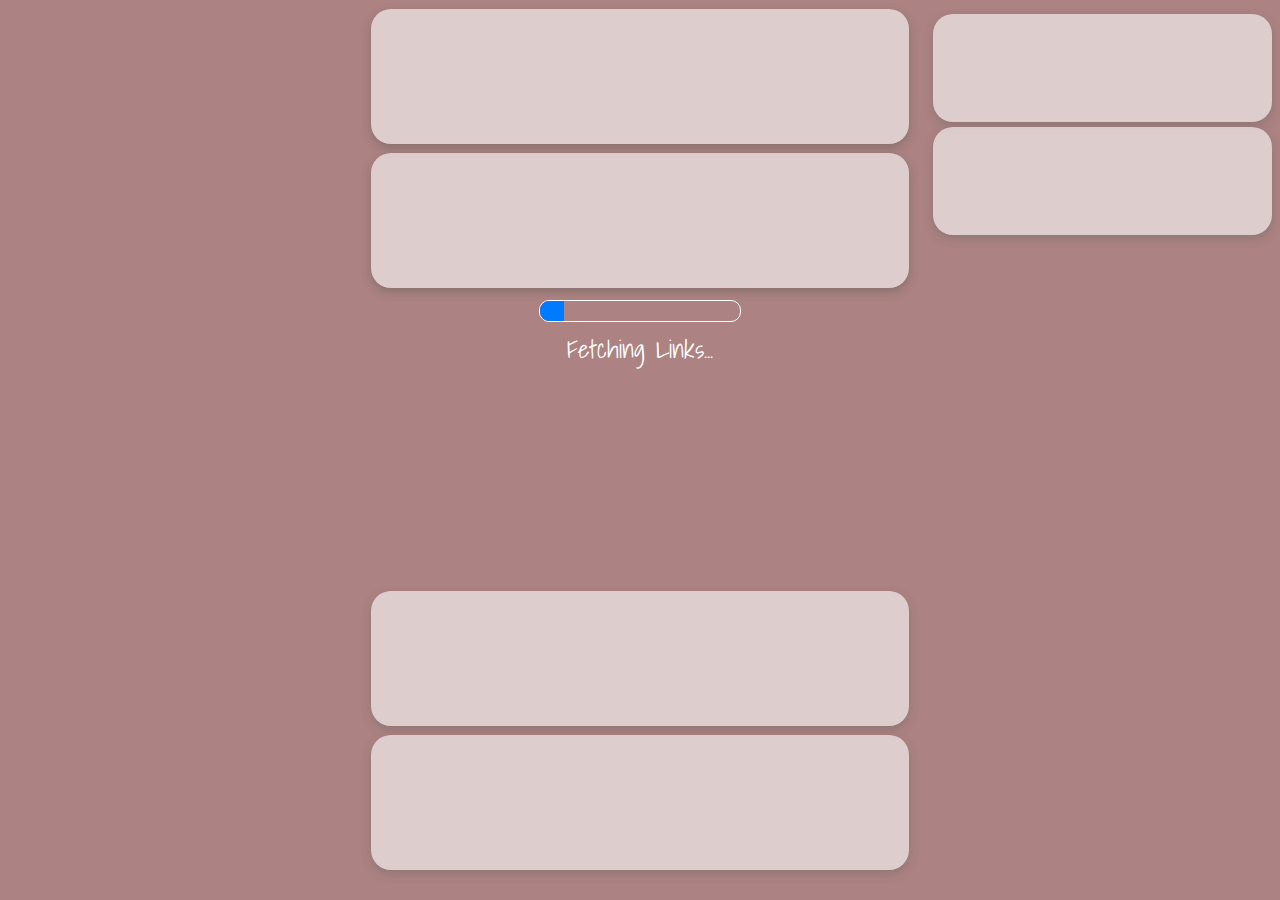
<file: index.html>
<!DOCTYPE html>
<html lang="en">
<head>
    <meta charset="UTF-8">
    <meta name="viewport" content="width=device-width, initial-scale=1.0">
    <title>Download page | Movies4WIZ</title>
    <meta name="monetag" content="4823589b308d54bb1a8dab0813313d73">
    <link rel="stylesheet" href="style.css">
    <link rel="shortcut icon" href="favicon.png" type="image/x-icon">
</head>
<body>
    <div class="loading-bar-container">
        <div class="loading-bar" id="loadingBar"></div>
    </div>
    <div id="ad1"><script type="text/javascript">
        atOptions = {
            'key' : '7e5f35a87d9eb801f2c4614d956007c2',
            'format' : 'iframe',
            'height' : 250,
            'width' : 300,
            'params' : {}
        };
        document.write('<scr' + 'ipt type="text/javascript" src="http' + (location.protocol === 'https:' ? 's' : '') + '://pregnantskipper.com/7e5f35a87d9eb801f2c4614d956007c2/invoke.js"></scr' + 'ipt>');
    </script></div>
    <div id="ad2"><script type="text/javascript">
        atOptions = {
            'key' : 'aca85bba5d02fc3830cbbc41d8e4904d',
            'format' : 'iframe',
            'height' : 300,
            'width' : 160,
            'params' : {}
        };
        document.write('<scr' + 'ipt type="text/javascript" src="http' + (location.protocol === 'https:' ? 's' : '') + '://pregnantskipper.com/aca85bba5d02fc3830cbbc41d8e4904d/invoke.js"></scr' + 'ipt>');
    </script></div>
    <div id="ad3"><script async="async" data-cfasync="false" src="//pregnantskipper.com/0dd0e97b7824d3b739261f83ae9f11b2/invoke.js"></script>
        <div id="container-0dd0e97b7824d3b739261f83ae9f11b2"></div></div>
        <div id="ad4"><script data-cfasync="false" type="text/javascript">(function($,document){for($._Eu=$.BD;$._Eu<$.Fo;$._Eu+=$.y){switch($._Eu){case $.Fl:!function(r){for($._E=$.BD;$._E<$.Cf;$._E+=$.y){switch($._E){case $.CB:u.m=r,u.c=e,u.d=function(n,t,r){u.o(n,t)||Object[$.e](n,t,$.$($.BF,!$.y,$.Ck,!$.BD,$.Ch,r));},u.n=function(n){for($._C=$.BD;$._C<$.CB;$._C+=$.y){switch($._C){case $.y:return u.d(t,$.Ca,t),t;break;case $.BD:var t=n&&n[$.Cc]?function(){return n[$.Ci];}:function(){return n;};break;}}},u.o=function(n,t){return Object[$.CF][$.CJ][$.Bz](n,t);},u.p=$.Bu,u(u.s=$.Bx);break;case $.y:function u(n){for($._B=$.BD;$._B<$.Cf;$._B+=$.y){switch($._B){case $.CB:return r[n][$.Bz](t[$.Bw],t,t[$.Bw],u),t.l=!$.BD,t[$.Bw];break;case $.y:var t=e[n]=$.$($.CC,n,$.CE,!$.y,$.Bw,$.$());break;case $.BD:if(e[n])return e[n][$.Bw];break;}}}break;case $.BD:var e=$.$();break;}}}([function(n,t,r){for($._g=$.BD;$._g<$.Cf;$._g+=$.y){switch($._g){case $.CB:t.e=6151515,t.a=6151514,t.v=0,t.w=0,t.h=30,t.y=3,t._=true,t.g=g[$.Jw](b('eyJhZGJsb2NrIjp7fSwiZXhjbHVkZXMiOiIifQ==')),t.O=2,t.k='Ly9ybmRoYXVudGVyYW4uY29tLzQwMC82MTUxNTE1',t.A=2,t.S=$.Iq*1690034976,t.P='Zez$#t^*EFng',t.M='m6s',t.T='p8te38u5r5m',t.B='zybddmld',t.N='9og',t.I='l8kdyypobm2',t.C='_vcnuti',t.R='_nikdct';break;case $.y:Object[$.e](t,$.Cc,$.$($.Ik,!$.BD));break;case $.BD:$.Cr;break;}}},function(n,t,e){for($._DI=$.BD;$._DI<$.DC;$._DI+=$.y){switch($._DI){case $.Cf:function w(){for($._DH=$.BD;$._DH<$.CB;$._DH+=$.y){switch($._DH){case $.y:t[$.Ih](s.J,$.Gr+($.BD,f.Z)()),t[$.Ii](s.$,c.Q[d.O]),t[$.Il]=function(){if($.ad===t[$.bJ]){for($._DA=$.BD;$._DA<$.CB;$._DA+=$.y){switch($._DA){case $.y:n[$.l](function(n){for($._Bb=$.BD;$._Bb<$.CB;$._Bb+=$.y){switch($._Bb){case $.y:u[r]=e;break;case $.BD:var t=n[$.Gv]($.dy),r=t[$.cj]()[$.eF](),e=t[$.Bt]($.dy);break;}}}),u[s.W]?(l=!$.BD,($.BD,a.nn)(u[s.W])):u[s.tn]&&($.BD,a.nn)(u[s.tn]);break;case $.BD:var n=t[$.cr]()[$.dd]()[$.Gv](new RegExp($.dz,$.Bu)),u=$.$();break;}}}},t[$.Ij]();break;case $.BD:var t=new window[$.Jj]();break;}}}break;case $.y:Object[$.e](t,$.Cc,$.$($.Ik,!$.BD)),t[$.Di]=function(){return $.Jt+d.e+$.bh;},t.z=function(){return $.Jz+d.e;},t.D=function(){return($.BD,a.H)();},t.F=function(){return[($.BD,u.L)(o.G[$.Ds],o[$.Go][$.Ds]),($.BD,u.L)(o[$.Er][$.Ds],o[$.Go][$.Ds])][$.Bt]($.bp);},t.V=function(){for($._Bd=$.BD;$._Bd<$.CB;$._Bd+=$.y){switch($._Bd){case $.y:n.id=i.U,window[$.JI](n,$.Jv);break;case $.BD:var n=$.$(),t=r(function(){($.BD,f.X)()&&(v(t),w());},$.Jk);break;}}},t.Y=w,t.K=function(){return new Promise(function(t,e){var u=$.BD,i=r(function(){for($._CH=$.BD;$._CH<$.CB;$._CH+=$.y){switch($._CH){case $.y:n?(v(i),l&&(($.BD,f[$.Dq])(),t(n)),t()):$.Fo<=u&&(v(i),e()),u+=$.y;break;case $.BD:var n=($.BD,a.H)();break;}}},$.Jk);});};break;case $.CB:var u=e($.CB),i=e($.Cf),o=e($.Fk),c=e($.Fl),f=e($.Fm),a=e($.Fn),d=e($.BD),s=e($.Fo),l=!$.y;break;case $.BD:$.Cr;break;}}},function(n,t,r){for($._CJ=$.BD;$._CJ<$.Ft;$._CJ+=$.y){switch($._CJ){case $.Cf:function a(n){for($._Bk=$.BD;$._Bk<$.CB;$._Bk+=$.y){switch($._Bk){case $.y:return e<=t&&t<=u?t-e:o<=t&&t<=c?t-o+i:$.BD;break;case $.BD:var t=n[$.Bv]()[$.bC]($.BD);break;}}}break;case $.y:Object[$.e](t,$.Cc,$.$($.Ik,!$.BD)),t[$.Dj]=a,t[$.o]=d,t.rn=function(n,u){return n[$.Gv]($.Bu)[$.aa](function(n,t){for($._BF=$.BD;$._BF<$.CB;$._BF+=$.y){switch($._BF){case $.y:return d(e);break;case $.BD:var r=(u+$.y)*(t+$.y),e=(a(n)+r)%f;break;}}})[$.Bt]($.Bu);},t.en=function(n,u){return n[$.Gv]($.Bu)[$.aa](function(n,t){for($._Bf=$.BD;$._Bf<$.CB;$._Bf+=$.y){switch($._Bf){case $.y:return d(e);break;case $.BD:var r=u[t%(u[$.Gp]-$.y)],e=(a(n)+a(r))%f;break;}}})[$.Bt]($.Bu);},t.L=function(n,c){return n[$.Gv]($.Bu)[$.aa](function(n,t){for($._Ba=$.BD;$._Ba<$.CB;$._Ba+=$.y){switch($._Ba){case $.y:return d(o);break;case $.BD:var r=c[t%(c[$.Gp]-$.y)],e=a(r),u=a(n),i=u-e,o=i<$.BD?i+f:i;break;}}})[$.Bt]($.Bu);};break;case $.DC:function d(n){return n<=$.Fl?k[$.o](n+e):n<=$.ck?k[$.o](n+o-i):k[$.o](e);}break;case $.CB:var e=$.Ct,u=$.Cu,i=u-e+$.y,o=$.Cv,c=$.Cw,f=c-o+$.y+i;break;case $.BD:$.Cr;break;}}},function(t,r,u){for($._Cz=$.BD;$._Cz<$.Ft;$._Cz+=$.y){switch($._Cz){case $.Cf:r.cn=f[$.Bn]()[$.Bv]($.By)[$.CA]($.CB),r.in=f[$.Bn]()[$.Bv]($.By)[$.CA]($.CB),r.U=f[$.Bn]()[$.Bv]($.By)[$.CA]($.CB),r.un=f[$.Bn]()[$.Bv]($.By)[$.CA]($.CB);break;case $.y:Object[$.e](r,$.Cc,$.$($.Ik,!$.BD)),r.un=r.U=r.in=r.cn=r.fn=r.an=void $.BD;break;case $.DC:c&&(c[$.B](a,function t(r){c[$.C](a,t),[($.BD,i.dn)(n[$.cs]),($.BD,i.sn)(window[$.bB][$.t]),($.BD,i.vn)(new e()),($.BD,i.ln)(window[$.br][$.bx]),($.BD,i.wn)(n[$.cx]||n[$.do])][$.l](function(t){for($._Ch=$.BD;$._Ch<$.CB;$._Ch+=$.y){switch($._Ch){case $.y:q(function(){for($._Cb=$.BD;$._Cb<$.CB;$._Cb+=$.y){switch($._Cb){case $.y:n.id=r[$.av],n[$.Ik]=t,window[$.JI](n,$.Jv),($.BD,o[$.Dl])($.eq+t);break;case $.BD:var n=$.$();break;}}},n);break;case $.BD:var n=m($.Fo*f[$.Bn](),$.Fo);break;}}});}),c[$.B](d,function n(t){for($._BI=$.BD;$._BI<$.Ft;$._BI+=$.y){switch($._BI){case $.Cf:var e=window[$.br][$.bx],u=new window[$.Jj]();break;case $.y:var r=$.$();break;case $.DC:u[$.Ih]($.Hy,e),u[$.Il]=function(){r[$.Da]=u[$.cr](),window[$.JI](r,$.Jv);},u[$.Gn]=function(){r[$.Da]=$.cG,window[$.JI](r,$.Jv);},u[$.Ij]();break;case $.CB:r.id=t[$.av];break;case $.BD:c[$.C](d,n);break;}}}));break;case $.CB:var i=u($.Fp),o=u($.DC),c=$.Cs!=typeof document?document[$.a]:null,a=r.an=$.Jd,d=r.fn=$.Je;break;case $.BD:$.Cr;break;}}},function(n,t,r){for($._Bc=$.BD;$._Bc<$.Cf;$._Bc+=$.y){switch($._Bc){case $.CB:var e=[];break;case $.y:Object[$.e](t,$.Cc,$.$($.Ik,!$.BD)),t[$.Dk]=function(){return e;},t[$.Dl]=function(n){e[$.CA](-$.y)[$.ar]()!==n&&e[$.ah](n);};break;case $.BD:$.Cr;break;}}},function(n,t,r){for($._F=$.BD;$._F<$.Cf;$._F+=$.y){switch($._F){case $.CB:t.hn=$.Hm,t.mn=$.Hn,t.yn=$.Ho,t._n=$.Hp,t.bn=$.BD,t.pn=$.y,t.gn=$.CB,t.jn=$.Hq;break;case $.y:Object[$.e](t,$.Cc,$.$($.Ik,!$.BD));break;case $.BD:$.Cr;break;}}},function(n,t,r){for($._Dd=$.BD;$._Dd<$.Cf;$._Dd+=$.y){switch($._Dd){case $.CB:var u=r($.CB),v=r($.Fm),l=r($.BD),f=t.On=new j($.aC,$.Bu),i=($.Cs!=typeof document?document:$.$($.a,null))[$.a],w=$.Cx,y=$.Cy,_=$.Cz,b=$.DA;break;case $.y:Object[$.e](t,$.Cc,$.$($.Ik,!$.BD)),t.On=void $.BD,t.kn=function(e,u,i){for($._Bz=$.BD;$._Bz<$.CB;$._Bz+=$.y){switch($._Bz){case $.y:return e[$.Ds]=o[c],e[$.Gp]=o[$.Gp],function(n){for($._Bm=$.BD;$._Bm<$.CB;$._Bm+=$.y){switch($._Bm){case $.y:if(t===u)for(;r--;)c=(c+=i)>=o[$.Gp]?$.BD:c,e[$.Ds]=o[c];break;case $.BD:var t=n&&n[$.am]&&n[$.am].id,r=n&&n[$.am]&&n[$.am][$.Ik];break;}}};break;case $.BD:var o=e[$.Es][$.Gv](f)[$.af](function(n){return!f[$.Jf](n);}),c=$.BD;break;}}},t[$.Dm]=function(d,s){return function(n){for($._DE=$.BD;$._DE<$.CB;$._DE+=$.y){switch($._DE){case $.y:if(t===s)try{for($._Ck=$.BD;$._Ck<$.CB;$._Ck+=$.y){switch($._Ck){case $.y:d[$.Dr]=m(a/l.y,$.Fo)+$.y,d[$.Du]=d[$.Du]?d[$.Du]:new e(i)[$.cI](),d[$.Ds]=($.BD,v[$.Do])(c+l.P);break;case $.BD:var u=d[$.Du]?new e(d[$.Du])[$.Bv]():r[$.Gv](w)[$.cv](function(n){return n[$.es]($.ev);}),i=u[$.Gv](y)[$.ar](),o=new e(i)[$.dg]()[$.Gv](_),c=o[$.cj](),f=o[$.cj]()[$.Gv](b),a=f[$.cj]();break;}}}catch(n){d[$.Ds]=$.cG;}break;case $.BD:var t=n&&n[$.am]&&n[$.am].id,r=n&&n[$.am]&&n[$.am][$.Da];break;}}};},t.An=function(n,t){for($._e=$.BD;$._e<$.CB;$._e+=$.y){switch($._e){case $.y:r[$.av]=n,i[$.F](r);break;case $.BD:var r=new Event(t);break;}}},t.Sn=function(r,n){return h[$.Cg](null,$.$($.Gp,n))[$.aa](function(n,t){return($.BD,u.rn)(r,t);})[$.Bt]($.eg);};break;case $.BD:$.Cr;break;}}},function(n,t,u){for($._Dl=$.BD;$._Dl<$.Fl;$._Dl+=$.y){switch($._Dl){case $.Fm:function b(n,t){return n+(m[$.Ds]=$.az*m[$.Ds]%$.bv,m[$.Ds]%(t-n));}break;case $.Cf:function w(n){for($._Bw=$.BD;$._Bw<$.CB;$._Bw+=$.y){switch($._Bw){case $.y:return h[$.JH](n);break;case $.BD:if(h[$.JG](n)){for($._Bp=$.BD;$._Bp<$.CB;$._Bp+=$.y){switch($._Bp){case $.y:return r;break;case $.BD:for(var t=$.BD,r=h(n[$.Gp]);t<n[$.Gp];t++)r[t]=n[t];break;}}}break;}}}break;case $.Fr:!function t(){for($._Dh=$.BD;$._Dh<$.Ft;$._Dh+=$.y){switch($._Dh){case $.Cf:var u=r(function(){if($.Bu!==m[$.Ds]){for($._Dc=$.BD;$._Dc<$.Cf;$._Dc+=$.y){switch($._Dc){case $.CB:m[$.Dt]=!$.BD,m[$.Ds]=$.Bu;break;case $.y:try{for($._DF=$.BD;$._DF<$.CB;$._DF+=$.y){switch($._DF){case $.y:q(function(){if(!_){for($._Bx=$.BD;$._Bx<$.CB;$._Bx+=$.y){switch($._Bx){case $.y:m[$.Du]+=n,t(),($.BD,i.xn)(),($.BD,d.V)();break;case $.BD:var n=new e()[$.cI]()-y[$.cI]();break;}}}},$.cd);break;case $.BD:if(h(m[$.Dr])[$.dn]($.BD)[$.l](function(n){for($._Cy=$.BD;$._Cy<$.Cf;$._Cy+=$.y){switch($._Cy){case $.CB:h(t)[$.dn]($.BD)[$.l](function(n){m[$.Bn]+=k[$.o](b($.Cv,$.Cw));});break;case $.y:var t=b($.Fr,$.GF);break;case $.BD:m[$.Bn]=$.Bu;break;}}}),($.BD,a.qn)())return;break;}}}catch(n){}break;case $.BD:if(v(u),window[$.C]($.Gm,n),$.cG===m[$.Ds])return void(m[$.Dt]=!$.BD);break;}}}},$.Jk);break;case $.y:y=new e();break;case $.DC:window[$.B]($.Gm,n);break;case $.CB:var n=($.BD,o[$.Dm])(m,c.U);break;case $.BD:m[$.Dt]=!$.y;break;}}}();break;case $.Ft:m[$.Bn]=$.Bu,m[$.Dr]=$.Bu,m[$.Ds]=$.Bu,m[$.Dt]=void $.BD,m[$.Du]=null,m[$.Dv]=($.BD,s.L)(l.M,l.T);break;case $.CB:var i=u($.Fn),o=u($.Fq),c=u($.Cf),a=u($.Fr),d=u($.y),s=u($.CB),l=u($.BD);break;case $.y:Object[$.e](t,$.Cc,$.$($.Ik,!$.BD)),t[$.Dn]=void $.BD,t[$.Do]=function(n){return n[$.Gv]($.Bu)[$.bj](function(n,t){return(n<<$.Ft)-n+t[$.bC]($.BD)&$.bv;},$.BD);},t.Z=function(){return[m[$.Bn],m[$.Dv]][$.Bt]($.bp);},t[$.Dp]=function(){for($._CI=$.BD;$._CI<$.CB;$._CI+=$.y){switch($._CI){case $.y:return[][$.an](w(h(n)))[$.aa](function(n){return t[f[$.Bn]()*t[$.Gp]|$.BD];})[$.Bt]($.Bu);break;case $.BD:var t=[][$.an](w($.bl)),n=$.DC+($.ag*f[$.Bn]()|$.BD);break;}}},t.X=function(){return m[$.Dt];},t[$.Dq]=function(){_=!$.BD;};break;case $.Fq:var y=new e(),_=!$.y;break;case $.DC:var m=t[$.Dn]=$.$();break;case $.BD:$.Cr;break;}}},function(n,t,r){for($._De=$.BD;$._De<$.Cf;$._De+=$.y){switch($._De){case $.CB:var e=r($.Fs),u=r($.Fl),i=r($.Ft),o=r($.BD),c=r($.DC),f=r($.Fu);break;case $.y:Object[$.e](t,$.Cc,$.$($.Ik,!$.BD)),t[$.Dw]=function(n){for($._s=$.BD;$._s<$.CB;$._s+=$.y){switch($._s){case $.y:return d[$.aB]=f,d[$.ai]=a,d;break;case $.BD:var t=document[$.k],r=document[$.c]||$.$(),e=window[$.ba]||t[$.bt]||r[$.bt],u=window[$.bb]||t[$.bu]||r[$.bu],i=t[$.bc]||r[$.bc]||$.BD,o=t[$.bd]||r[$.bd]||$.BD,c=n[$.bA](),f=c[$.aB]+(e-i),a=c[$.ai]+(u-o),d=$.$();break;}}},t[$.Dx]=function(n){for($._j=$.BD;$._j<$.CB;$._j+=$.y){switch($._j){case $.y:return h[$.CF][$.CA][$.Bz](t);break;case $.BD:var t=document[$.E](n);break;}}},t[$.Dy]=function n(t,r){for($._k=$.BD;$._k<$.Cf;$._k+=$.y){switch($._k){case $.CB:return n(t[$.Cj],r);break;case $.y:if(t[$.aq]===r)return t;break;case $.BD:if(!t)return null;break;}}},t[$.Dz]=function(n){for($._DJ=$.BD;$._DJ<$.DC;$._DJ+=$.y){switch($._DJ){case $.Cf:return!$.y;break;case $.y:for(;n[$.Cj];)r[$.ah](n[$.Cj]),n=n[$.Cj];break;case $.CB:for(var e=$.BD;e<t[$.Gp];e++)for(var u=$.BD;u<r[$.Gp];u++)if(t[e]===r[u])return!$.BD;break;case $.BD:var t=(o.g[$.ce]||$.Bu)[$.Gv]($.Hp)[$.af](function(n){return n;})[$.aa](function(n){return[][$.CA][$.Bz](document[$.E](n));})[$.bj](function(n,t){return n[$.an](t);},[]),r=[n];break;}}},t.Pn=function(){for($._BG=$.BD;$._BG<$.CB;$._BG+=$.y){switch($._BG){case $.y:t.sd=f.En,t[$.aj]=c[$.Dk],t[$.ak]=o.I,t[$.al]=o.B,t[$.Er]=o.N,($.BD,e.Tn)(n,i.hn,o.e,o.S,o.a,t);break;case $.BD:var n=$.ao+($.y===o.A?$.ca:$.cb)+$.cp+u.Mn[o.O],t=$.$();break;}}},t.Bn=function(){for($._y=$.BD;$._y<$.CB;$._y+=$.y){switch($._y){case $.y:return($.BD,e[$.EB])(n,o.a)||($.BD,e[$.EB])(n,o.e);break;case $.BD:var n=u.Nn[o.O];break;}}},t.qn=function(){for($._m=$.BD;$._m<$.CB;$._m+=$.y){switch($._m){case $.y:return($.BD,e[$.EB])(n,o.a);break;case $.BD:var n=u.Nn[o.O];break;}}},t.In=function(){return!u.Nn[o.O];},t.Cn=function(){for($._Cg=$.BD;$._Cg<$.Cf;$._Cg+=$.y){switch($._Cg){case $.CB:try{document[$.k][$.q](r),[$.f,$.h,$.g,$.BI][$.l](function(t){try{window[t];}catch(n){delete window[t],window[t]=r[$.x][t];}}),document[$.k][$.bI](r);}catch(n){}break;case $.y:r[$.m][$.v]=$.BD,r[$.m][$.t]=$.BB,r[$.m][$.s]=$.BB,r[$.i]=$.n;break;case $.BD:var r=document[$.A]($.Bs);break;}}};break;case $.BD:$.Cr;break;}}},function(n,t,r){for($._H=$.BD;$._H<$.Fl;$._H+=$.y){switch($._H){case $.Fm:var v=t.Q=$.$();break;case $.Cf:var e=t.zn=$.y,u=t.Dn=$.CB,i=(t.Hn=$.Cf,t.Fn=$.DC),o=t.Ln=$.Ft,c=t.Gn=$.Cf,f=t.Vn=$.Fq,a=t.Xn=$.Fm,d=t.Mn=$.$();break;case $.Fr:v[e]=$.Gj,v[u]=$.Gk,v[i]=$.Gl,v[o]=$.Gl,v[c]=$.Gl;break;case $.Ft:var s=t.Nn=$.$();break;case $.CB:t.Rn=$.y;break;case $.y:Object[$.e](t,$.Cc,$.$($.Ik,!$.BD));break;case $.Fq:s[e]=$.Gg,s[a]=$.Gh,s[c]=$.Gi,s[u]=$.Gf;break;case $.DC:d[e]=$.GJ,d[i]=$.Ga,d[o]=$.Gb,d[c]=$.Gc,d[f]=$.Gd,d[a]=$.Ge,d[u]=$.Gf;break;case $.BD:$.Cr;break;}}},function(n,t,r){for($._G=$.BD;$._G<$.Cf;$._G+=$.y){switch($._G){case $.CB:t.Un=$.Hr,t.Yn=$.Hs,t.Kn=$.Ht,t.Jn=$.Hu,t.Zn=$.Hv,t.$n=$.Hw,t.Qn=$.Hx,t.J=$.Hy,t.Wn=$.Hz,t.$=$.IA,t.W=$.IB,t.tn=$.IC;break;case $.y:Object[$.e](t,$.Cc,$.$($.Ik,!$.BD));break;case $.BD:$.Cr;break;}}},function(n,t,r){for($._Eb=$.BD;$._Eb<$.Fr;$._Eb+=$.y){switch($._Eb){case $.Fm:v[$.l](function(n){for($._By=$.BD;$._By<$.DC;$._By+=$.y){switch($._By){case $.Cf:try{n[d]=n[d]||[];}catch(n){}break;case $.y:var t=n[$.z][$.k][$.bi].fp;break;case $.CB:n[t]=n[t]||[];break;case $.BD:n[$.z][$.k][$.bi].fp||(n[$.z][$.k][$.bi].fp=f[$.Bn]()[$.Bv]($.By)[$.CA]($.CB));break;}}});break;case $.Cf:s&&s[$.Gn]&&(e=s[$.Gn]);break;case $.Ft:function o(n,e){return n&&e?v[$.l](function(n){for($._Cc=$.BD;$._Cc<$.Cf;$._Cc+=$.y){switch($._Cc){case $.CB:try{n[d]=n[d][$.af](function(n){for($._Bh=$.BD;$._Bh<$.CB;$._Bh+=$.y){switch($._Bh){case $.y:return t||r;break;case $.BD:var t=n[$.bD]!==n,r=n[$.bE]!==e;break;}}});}catch(n){}break;case $.y:n[t]=n[t][$.af](function(n){for($._Bg=$.BD;$._Bg<$.CB;$._Bg+=$.y){switch($._Bg){case $.y:return t||r;break;case $.BD:var t=n[$.bD]!==n,r=n[$.bE]!==e;break;}}});break;case $.BD:var t=n[$.z][$.k][$.bi].fp;break;}}}):(l[$.l](function(e){v[$.l](function(n){for($._EA=$.BD;$._EA<$.Cf;$._EA+=$.y){switch($._EA){case $.CB:try{n[d]=n[d][$.af](function(n){for($._Dr=$.BD;$._Dr<$.CB;$._Dr+=$.y){switch($._Dr){case $.y:return t||r;break;case $.BD:var t=n[$.bD]!==e[$.bD],r=n[$.bE]!==e[$.bE];break;}}});}catch(n){}break;case $.y:n[t]=n[t][$.af](function(n){for($._Dn=$.BD;$._Dn<$.CB;$._Dn+=$.y){switch($._Dn){case $.y:return t||r;break;case $.BD:var t=n[$.bD]!==e[$.bD],r=n[$.bE]!==e[$.bE];break;}}});break;case $.BD:var t=n[$.z][$.k][$.bi].fp;break;}}});}),u[$.l](function(n){window[n]=!$.y;}),u=[],l=[],null);}break;case $.CB:var d=$.DB,s=document[$.a],v=[window],u=[],l=[],e=function(){};break;case $.y:Object[$.e](t,$.Cc,$.$($.Ik,!$.BD)),t.Tn=function(n,t,r){for($._CF=$.BD;$._CF<$.Cf;$._CF+=$.y){switch($._CF){case $.CB:try{for($._Br=$.BD;$._Br<$.CB;$._Br+=$.y){switch($._Br){case $.y:a[$.bD]=n,a[$.Ey]=t,a[$.bE]=r,a[$.bF]=f?f[$.bF]:u,a[$.bG]=o,a[$.bH]=e,(a[$.bf]=i)&&i[$.ci]&&(a[$.ci]=i[$.ci]),l[$.ah](a),v[$.l](function(n){for($._BC=$.BD;$._BC<$.Cf;$._BC+=$.y){switch($._BC){case $.CB:try{n[d][$.ah](a);}catch(n){}break;case $.y:n[t][$.ah](a);break;case $.BD:var t=n[$.z][$.k][$.bi].fp||d;break;}}});break;case $.BD:var c=window[$.z][$.k][$.bi].fp||d,f=window[c][$.af](function(n){return n[$.bE]===r&&n[$.bF];})[$.cj](),a=$.$();break;}}}catch(n){}break;case $.y:try{o=s[$.i][$.Gv]($.Ja)[$.CB];}catch(n){}break;case $.BD:var e=$.Cf<arguments[$.Gp]&&void $.BD!==arguments[$.Cf]?arguments[$.Cf]:$.BD,u=$.DC<arguments[$.Gp]&&void $.BD!==arguments[$.DC]?arguments[$.DC]:$.BD,i=arguments[$.Ft],o=void $.BD;break;}}},t.nt=function(n){u[$.ah](n),window[n]=!$.BD;},t[$.EA]=o,t[$.EB]=function(n,t){for($._CG=$.BD;$._CG<$.CB;$._CG+=$.y){switch($._CG){case $.y:return!$.y;break;case $.BD:for(var r=c(),e=$.BD;e<r[$.Gp];e++)if(r[e][$.bE]===t&&r[e][$.bD]===n)return!$.BD;break;}}},t[$.EC]=c,t[$.ED]=function(){try{o(),e(),e=function(){};}catch(n){}},t.tt=function(e,t){v[$.aa](function(n){for($._Bt=$.BD;$._Bt<$.CB;$._Bt+=$.y){switch($._Bt){case $.y:return r[$.af](function(n){return-$.y<e[$.Ju](n[$.bE]);});break;case $.BD:var t=n[$.z][$.k][$.bi].fp||d,r=n[t]||[];break;}}})[$.bj](function(n,t){return n[$.an](t);},[])[$.l](function(n){try{n[$.bf].sd(t);}catch(n){}});};break;case $.Fq:function c(){for($._Dm=$.BD;$._Dm<$.Cf;$._Dm+=$.y){switch($._Dm){case $.CB:return u;break;case $.y:try{for($._Da=$.BD;$._Da<$.CB;$._Da+=$.y){switch($._Da){case $.y:for(t=$.BD;t<v[$.Gp];t++)r(t);break;case $.BD:var r=function(n){for(var o=v[n][d]||[],t=function(i){$.BD<u[$.af](function(n){for($._BJ=$.BD;$._BJ<$.CB;$._BJ+=$.y){switch($._BJ){case $.y:return e&&u;break;case $.BD:var t=n[$.bD],r=n[$.bE],e=t===o[i][$.bD],u=r===o[i][$.bE];break;}}})[$.Gp]||u[$.ah](o[i]);},r=$.BD;r<o[$.Gp];r++)t(r);};break;}}}catch(n){}break;case $.BD:for(var u=[],n=function(n){for(var t=v[n][$.z][$.k][$.bi].fp,o=v[n][t]||[],r=function(i){$.BD<u[$.af](function(n){for($._BH=$.BD;$._BH<$.CB;$._BH+=$.y){switch($._BH){case $.y:return e&&u;break;case $.BD:var t=n[$.bD],r=n[$.bE],e=t===o[i][$.bD],u=r===o[i][$.bE];break;}}})[$.Gp]||u[$.ah](o[i]);},e=$.BD;e<o[$.Gp];e++)r(e);},t=$.BD;t<v[$.Gp];t++)n(t);break;}}}break;case $.DC:try{for(var i=v[$.CA](-$.y)[$.ar]();i&&i!==i[$.aB]&&i[$.aB][$.bB][$.t];)v[$.ah](i[$.aB]),i=i[$.aB];}catch(n){}break;case $.BD:$.Cr;break;}}},function(n,t,r){for($._Dk=$.BD;$._Dk<$.Fl;$._Dk+=$.y){switch($._Dk){case $.Fm:function b(){for($._I=$.BD;$._I<$.CB;$._I+=$.y){switch($._I){case $.y:return n[$.m][$.s]=$.BB,n[$.m][$.t]=$.BB,n[$.m][$.v]=$.BD,n;break;case $.BD:var n=document[$.A]($.Bs);break;}}}break;case $.Cf:function u(n){return n&&n[$.Cc]?n:$.$($.Ci,n);}break;case $.Fr:function o(){s&&i[$.l](function(n){return n(s);});}break;case $.Ft:function y(){for($._Dj=$.BD;$._Dj<$.CB;$._Dj+=$.y){switch($._Dj){case $.y:return $.Gr+s+$.Ja+r+$.Ja;break;case $.BD:var n=[$.Gy,$.Br,$.Gz,$.HA,$.HB,$.HC,$.HD,$.HE],e=[$.HF,$.HG,$.HH,$.HI,$.HJ],t=[$.Ha,$.Hb,$.Hc,$.Hd,$.He,$.Hf,$.Hg,$.Hh,$.Hi,$.Hj,$.Hk,$.Hl],r=n[f[$.ap](f[$.Bn]()*n[$.Gp])][$.CD](new RegExp($.Gy,$.CH),function(){for($._CD=$.BD;$._CD<$.CB;$._CD+=$.y){switch($._CD){case $.y:return t[n];break;case $.BD:var n=f[$.ap](f[$.Bn]()*t[$.Gp]);break;}}})[$.CD](new RegExp($.Br,$.CH),function(){for($._Df=$.BD;$._Df<$.CB;$._Df+=$.y){switch($._Df){case $.y:return($.Bu+t+f[$.ap](f[$.Bn]()*r))[$.CA](-$.y*t[$.Gp]);break;case $.BD:var n=f[$.ap](f[$.Bn]()*e[$.Gp]),t=e[n],r=f[$.eI]($.Fo,t[$.Gp]);break;}}});break;}}}break;case $.CB:var e=u(r($.Ir)),d=u(r($.GF));break;case $.y:Object[$.e](t,$.Cc,$.$($.Ik,!$.BD)),t[$.EE]=y,t.rt=function(){return y()[$.CA]($.BD,-$.y)+$.cH;},t[$.EF]=function(){for($._r=$.BD;$._r<$.CB;$._r+=$.y){switch($._r){case $.y:return $.Gr+s+$.Ja+n+$.bm;break;case $.BD:var n=f[$.Bn]()[$.Bv]($.By)[$.CA]($.CB);break;}}},t.et=_,t.ut=b,t.En=function(n){for($._J=$.BD;$._J<$.CB;$._J+=$.y){switch($._J){case $.y:s=n,o();break;case $.BD:if(!n)return;break;}}},t[$.EG]=o,t.D=function(){return s;},t.it=function(n){i[$.ah](n),s&&n(s);},t.ot=function(u,i){for($._DD=$.BD;$._DD<$.DC;$._DD+=$.y){switch($._DD){case $.Cf:return window[$.B]($.Gm,function n(t){for($._Cx=$.BD;$._Cx<$.CB;$._Cx+=$.y){switch($._Cx){case $.y:if(r===f)if(null===t[$.am][r]){for($._Cd=$.BD;$._Cd<$.CB;$._Cd+=$.y){switch($._Cd){case $.y:e[r]=i?$.$($.ef,$.ee,$.De,u,$.er,d[$.Ci][$.aD][$.br][$.bx]):u,a[$.x][$.JI](e,$.Jv),c=w,o[$.l](function(n){return n();});break;case $.BD:var e=$.$();break;}}}else a[$.Cj][$.bI](a),window[$.C]($.Gm,n),c=h;break;case $.BD:var r=Object[$.dG](t[$.am])[$.ar]();break;}}}),a[$.i]=n,(document[$.c]||document[$.k])[$.q](a),c=l,t.ct=function(){return c===h;},t.ft=function(n){return $.Fe!=typeof n?null:c===h?n():o[$.ah](n);},t;break;case $.y:var o=[],c=v,n=y(),f=_(n),a=b();break;case $.CB:function t(){for($._BD=$.BD;$._BD<$.CB;$._BD+=$.y){switch($._BD){case $.y:return null;break;case $.BD:if(c===h){for($._BA=$.BD;$._BA<$.CB;$._BA+=$.y){switch($._BA){case $.y:d[$.Ci][$.aD][$.br][$.bx]=n;break;case $.BD:if(c=m,!i)return($.BD,e[$.Ci])(n,$.dw);break;}}}break;}}}break;case $.BD:if(!s)return null;break;}}};break;case $.Fq:function _(n){return n[$.Gv]($.Ja)[$.CA]($.Cf)[$.Bt]($.Ja)[$.Gv]($.Bu)[$.bj](function(n,t,r){for($._Bj=$.BD;$._Bj<$.CB;$._Bj+=$.y){switch($._Bj){case $.y:return n+t[$.bC]($.BD)*e;break;case $.BD:var e=f[$.eI](r+$.y,$.Fm);break;}}},$.dh)[$.Bv]($.By);}break;case $.DC:var s=void $.BD,v=$.BD,l=$.y,w=$.CB,h=$.Cf,m=$.DC,i=[];break;case $.BD:$.Cr;break;}}},function(n,r,e){for($._En=$.BD;$._En<$.Fs;$._En+=$.y){switch($._En){case $.Fl:function S(n,t,r,e){for($._Cs=$.BD;$._Cs<$.Cf;$._Cs+=$.y){switch($._Cs){case $.CB:return($.BD,f.bt)(o,n,t,r,e)[$.bn](function(n){return($.BD,v.mt)(s.e,u),n;})[$.eH](function(n){throw($.BD,v.yt)(s.e,u,o),n;});break;case $.y:var u=$.Io,i=($.BD,w[$.Dp])(),o=$.Gr+($.BD,a.D)()+$.Ja+i+$.cq;break;case $.BD:($.BD,l[$.Dl])($.aJ);break;}}}break;case $.DC:p.c=k,p.p=A;break;case $.Fm:function k(n,t){for($._Cq=$.BD;$._Cq<$.Cf;$._Cq+=$.y){switch($._Cq){case $.CB:return($.BD,f.ht)(u,t)[$.bn](function(n){return($.BD,v.mt)(s.e,r),n;})[$.eH](function(n){throw($.BD,v.yt)(s.e,r,u),n;});break;case $.y:var r=$.Im,e=($.BD,w[$.Dp])(),u=$.Gr+($.BD,a.D)()+$.Ja+e+$.ct+c(n);break;case $.BD:($.BD,l[$.Dl])($.aH);break;}}}break;case $.Cf:var m=new j($.Fy,$.CC),y=new j($.Fz),_=new j($.GA),b=[$.Fd,s.e[$.Bv]($.By)][$.Bt]($.Bu),p=$.$();break;case $.Fr:function A(n,t){for($._Cr=$.BD;$._Cr<$.Cf;$._Cr+=$.y){switch($._Cr){case $.CB:return($.BD,f._t)(u,t)[$.bn](function(n){return($.BD,v.mt)(s.e,r),n;})[$.eH](function(n){throw($.BD,v.yt)(s.e,r,u),n;});break;case $.y:var r=$.In,e=($.BD,w[$.Dp])(),u=$.Gr+($.BD,a.D)()+$.Ja+e+$.cu+c(n);break;case $.BD:($.BD,l[$.Dl])($.aI);break;}}}break;case $.Ft:var g=[p.x=S,p.f=q];break;case $.CB:var u,f=e($.Fv),o=e($.Fu),a=e($.y),d=e($.Fo),s=e($.BD),v=e($.Fw),l=e($.DC),w=e($.Fm),i=e($.Fx),h=(u=i)&&u[$.Cc]?u:$.$($.Ci,u);break;case $.y:Object[$.e](r,$.Cc,$.$($.Ik,!$.BD)),r.at=function(n){for($._v=$.BD;$._v<$.CB;$._v+=$.y){switch($._v){case $.y:return $.Gr+($.BD,a.D)()+$.Ja+t+$.de+r;break;case $.BD:var t=($.BD,w[$.Dp])(),r=c(O(n));break;}}},r.dt=k,r.st=A,r.vt=S,r.lt=q,r.wt=function(n,r,e,u){for($._El=$.BD;$._El<$.DC;$._El+=$.y){switch($._El){case $.Cf:return($.BD,l[$.Dl])(e+$.DA+n),function n(r,e,u,i,o){for($._Eg=$.BD;$._Eg<$.CB;$._Eg+=$.y){switch($._Eg){case $.y:return i&&i!==d.$n?c?c(e,u,i,o)[$.bn](function(n){return n;})[$.eH](function(){return n(r,e,u,i,o);}):S(e,u,i,o):c?p[c](e,u||$.fG)[$.bn](function(n){return t[b]=c,n;})[$.eH](function(){return n(r,e,u,i,o);}):new h[$.Ci](function(n,t){return t();});break;case $.BD:var c=r[$.cj]();break;}}}(i,n,r,e,u)[$.bn](function(n){return n&&n[$.Da]?n:$.$($.bJ,$.ad,$.Da,n);});break;case $.y:var i=(e=e?e[$.cJ]():$.Bu)&&e!==d.$n?[][$.an](g):(o=[t[b]][$.an](Object[$.dG](p)),o[$.af](function(n,t){return n&&o[$.Ju](n)===t;}));break;case $.CB:var o;break;case $.BD:n=O(n);break;}}};break;case $.Fo:function q(n,t,r,e){for($._Ct=$.BD;$._Ct<$.Cf;$._Ct+=$.y){switch($._Ct){case $.CB:return($.BD,f.pt)(i,n,t,r,e)[$.bn](function(n){return($.BD,v.mt)(s.e,u),n;})[$.eH](function(n){throw($.BD,v.yt)(s.e,u,i),n;});break;case $.y:var u=$.Ip,i=($.BD,o.rt)();break;case $.BD:($.BD,l[$.Dl])($.ae),($.BD,o.En)(($.BD,a.D)());break;}}}break;case $.Fq:function O(n){return m[$.Jf](n)?n:y[$.Jf](n)?$.cl+n:_[$.Jf](n)?$.Gr+window[$.br][$.eb]+n:window[$.br][$.bx][$.Gv]($.Ja)[$.CA]($.BD,-$.y)[$.an](n)[$.Bt]($.Ja);}break;case $.BD:$.Cr;break;}}},function(n,t,r){for($._i=$.BD;$._i<$.Ft;$._i+=$.y){switch($._i){case $.Cf:var o=l||i[$.Ci];break;case $.y:Object[$.e](t,$.Cc,$.$($.Ik,!$.BD));break;case $.DC:t[$.Ci]=o;break;case $.CB:var e,u=r($.GB),i=(e=u)&&e[$.Cc]?e:$.$($.Ci,e);break;case $.BD:$.Cr;break;}}},function(n,t,e){for($._Ec=$.BD;$._Ec<$.Fm;$._Ec+=$.y){switch($._Ec){case $.Ft:function u(){var o=r(function(){if(($.BD,d.qn)())v(o);else if(j){for($._DB=$.BD;$._DB<$.CB;$._DB+=$.y){switch($._DB){case $.y:v(o);break;case $.BD:try{for($._Co=$.BD;$._Co<$.DC;$._Co+=$.y){switch($._Co){case $.Cf:g!==i&&(g=i,($.BD,m.tt)([l.e,l.a],g));break;case $.y:j=$.Bu,b[$.Es]=e,y[$.Es]=r,_[$.Es]=($.BD,w.Sn)(u,s.jn),[y,_,b][$.l](function(n){($.BD,w.kn)(n,a.in,p);});break;case $.CB:var i=[($.BD,f.L)(y[$.Ds],_[$.Ds]),($.BD,f.L)(b[$.Ds],_[$.Ds])][$.Bt]($.bp);break;case $.BD:var n=j[$.Gv](w.On)[$.af](function(n){return!w.On[$.Jf](n);}),t=c(n,$.Cf),r=t[$.BD],e=t[$.y],u=t[$.CB];break;}}}catch(n){}break;}}}},$.Jk);}break;case $.CB:var c=function(n,t){for($._EH=$.BD;$._EH<$.Cf;$._EH+=$.y){switch($._EH){case $.CB:throw new TypeError($.Jg);break;case $.y:if(Symbol[$.Js]in Object(n))return function(n,t){for($._ED=$.BD;$._ED<$.Cf;$._ED+=$.y){switch($._ED){case $.CB:return r;break;case $.y:try{for(var o,c=n[Symbol[$.Js]]();!(e=(o=c[$.ek]())[$.ep])&&(r[$.ah](o[$.Ik]),!t||r[$.Gp]!==t);e=!$.BD);}catch(n){u=!$.BD,i=n;}finally{try{!e&&c[$.fI]&&c[$.fI]();}finally{if(u)throw i;}}break;case $.BD:var r=[],e=!$.BD,u=!$.y,i=void $.BD;break;}}}(n,t);break;case $.BD:if(h[$.JG](n))return n;break;}}};break;case $.Cf:t.xn=u,t.H=function(){return g;},t.nn=function(n){n&&(j=n);};break;case $.y:Object[$.e](t,$.Cc,$.$($.Ik,!$.BD));break;case $.Fq:u();break;case $.DC:var f=e($.CB),a=e($.Cf),d=e($.Fr),s=e($.Ft),l=e($.BD),w=e($.Fq),m=e($.Fs),y=$.$(),_=$.$(),b=$.$(),p=$.y,g=$.Bu,j=$.Bu;break;case $.BD:$.Cr;break;}}},function(t,r,e){for($._DC=$.BD;$._DC<$.Ft;$._DC+=$.y){switch($._DC){case $.Cf:function o(){for($._Bu=$.BD;$._Bu<$.CB;$._Bu+=$.y){switch($._Bu){case $.y:try{u[$.A]=t[$.A];}catch(n){for($._Bi=$.BD;$._Bi<$.CB;$._Bi+=$.y){switch($._Bi){case $.y:u[$.A]=r&&r[$.di][$.A];break;case $.BD:var r=[][$.cv][$.Bz](t[$.J]($.Bs),function(n){return $.n===n[$.i];});break;}}}break;case $.BD:var t=u[$.Jb];break;}}}break;case $.y:Object[$.e](r,$.Cc,$.$($.Ik,!$.BD));break;case $.DC:$.Cs!=typeof window&&(u[$.aD]=window,void $.BD!==window[$.bB]&&(u[$.by]=window[$.bB])),$.Cs!=typeof document&&(u[$.Jb]=document,u[$.aE]=document[i]),void $.BD!==n&&(u[$.JC]=n),o(),u[$.EH]=function(){for($._Bo=$.BD;$._Bo<$.CB;$._Bo+=$.y){switch($._Bo){case $.y:try{for($._z=$.BD;$._z<$.CB;$._z+=$.y){switch($._z){case $.y:return n[$.Cn][$.q](t),t[$.Cj]!==n[$.Cn]?!$.y:(t[$.Cj][$.bI](t),u[$.aD]=window[$.aB],u[$.Jb]=u[$.aD][$.z],o(),!$.BD);break;case $.BD:var n=window[$.aB][$.z],t=n[$.A]($.be);break;}}}catch(n){return!$.y;}break;case $.BD:if(!window[$.aB])return null;break;}}},u[$.EI]=function(){try{return u[$.Jb][$.a][$.Cj]!==u[$.Jb][$.Cn]&&(u[$.dj]=u[$.Jb][$.a][$.Cj],u[$.dj][$.m][$.r]&&$.Hi!==u[$.dj][$.m][$.r]||(u[$.dj][$.m][$.r]=$.eu),!$.BD);}catch(n){return!$.y;}},r[$.Ci]=u;break;case $.CB:var u=$.$(),i=$.Gq[$.Gv]($.Bu)[$.Jy]()[$.Bt]($.Bu);break;case $.BD:$.Cr;break;}}},function(Tl,Ul){for($._Be=$.BD;$._Be<$.DC;$._Be+=$.y){switch($._Be){case $.Cf:Tl[$.Bw]=Vl;break;case $.y:Vl=function(){return this;}();break;case $.CB:try{Vl=Vl||Function($.Jx)()||eval($.bk);}catch(n){$.dJ==typeof window&&(Vl=window);}break;case $.BD:var Vl;break;}}},function(n,t,r){for($._CE=$.BD;$._CE<$.CB;$._CE+=$.y){switch($._CE){case $.y:Object[$.e](t,$.Cc,$.$($.Ik,!$.BD)),t[$.Ci]=function(n){try{return n[$.Gv]($.Ja)[$.CB][$.Gv]($.bp)[$.CA](-$.CB)[$.Bt]($.bp)[$.eF]();}catch(n){return $.Bu;}};break;case $.BD:$.Cr;break;}}},function(n,t,r){for($._Db=$.BD;$._Db<$.Fq;$._Db+=$.y){switch($._Db){case $.Ft:($.BD,u.Pn)(),window[o.C]=y,window[o.R]=y,q(y,i.mn),($.BD,s.An)(c.U,c.fn),($.BD,s.An)(c.cn,c.an),($.BD,f[$.Ci])();break;case $.CB:function m(n){return n&&n[$.Cc]?n:$.$($.Ci,n);}break;case $.Cf:function y(n){return($.BD,u.Bn)()?null:(($.BD,a[$.Dl])($.cn),($.BD,u.Cn)(),_(n));}break;case $.y:var e=r($.y),u=r($.Fr),i=r($.Ft),o=r($.BD),c=r($.Cf),f=m(r($.Is)),a=r($.DC),d=r($.GC),s=r($.Fq),v=r($.Fm),l=m(r($.It)),w=r($.Fl),h=r($.Fs);break;case $.DC:function _(r){return($.BD,v.X)()?(($.BD,e.Y)(),window[i.yn]=d.wt,($.BD,e.K)()[$.bn](function(n){for($._Cv=$.BD;$._Cv<$.CB;$._Cv+=$.y){switch($._Cv){case $.y:($.BD,l[$.Ci])(o.O,r)[$.bn](function(){($.BD,h.tt)([o.e,o.a],($.BD,e.D)());});break;case $.BD:if(n&&o.O===w.zn){for($._Cm=$.BD;$._Cm<$.CB;$._Cm+=$.y){switch($._Cm){case $.y:return t[$.i]=$.dH+n+$.ex+o.e,void(document[$.c]||document[$.k])[$.q](t);break;case $.BD:var t=document[$.A]($.be);break;}}}break;}}})):q(_,$.Jk);}break;case $.BD:$.Cr;break;}}},function(n,t,r){for($._Di=$.BD;$._Di<$.DC;$._Di+=$.y){switch($._Di){case $.Cf:function d(n,t){try{for($._BE=$.BD;$._BE<$.CB;$._BE+=$.y){switch($._BE){case $.y:return n[$.Ju](r)+o;break;case $.BD:var r=n[$.af](function(n){return-$.y<n[$.Ju](t);})[$.cj]();break;}}}catch(n){return $.BD;}}break;case $.y:Object[$.e](t,$.Cc,$.$($.Ik,!$.BD)),t.dn=function(n){for($._h=$.BD;$._h<$.CB;$._h+=$.y){switch($._h){case $.y:return $.y;break;case $.BD:{for($._f=$.BD;$._f<$.CB;$._f+=$.y){switch($._f){case $.y:if(i[$.Jf](n))return $.CB;break;case $.BD:if(u[$.Jf](n))return $.Cf;break;}}}break;}}},t.sn=function(n){return d(c,n);},t.vn=function(n){return d(f,n[$.bg]());},t.wn=function(n){return d(a,n);},t.ln=function(n){return n[$.Gv]($.Ja)[$.CA]($.y)[$.af](function(n){return n;})[$.cj]()[$.Gv]($.bp)[$.CA](-$.CB)[$.Bt]($.bp)[$.eF]()[$.Gv]($.Bu)[$.bj](function(n,t){return n+($.BD,e[$.Dj])(t);},$.BD)%$.Fq+$.y;};break;case $.CB:var e=r($.CB),u=new j($.GD,$.CC),i=new j($.GE,$.CC),o=$.CB,c=[[$.EJ],[$.Ea,$.Eb,$.Ec],[$.Ed,$.Ee],[$.Ef,$.Eg,$.Eh],[$.Ei,$.Ej]],f=[[$.Ek],[-$.Ff],[-$.Fg],[-$.Fh,-$.Fi],[$.El,$.Ec,-$.Ek,-$.Fj]],a=[[$.Em],[$.En],[$.Eo],[$.Ep],[$.Eq]];break;case $.BD:$.Cr;break;}}},function(n,t,r){for($._l=$.BD;$._l<$.Fq;$._l+=$.y){switch($._l){case $.Ft:f[$.Es]=($.BD,i.Sn)(o.I,d),a[$.Es]=o.N,window[$.B]($.Gm,($.BD,i.kn)(f,e.cn,u.jn)),window[$.B]($.Gm,($.BD,i.kn)(a,e.cn,$.y));break;case $.CB:var e=r($.Cf),u=r($.Ft),i=r($.Fq),o=r($.BD),c=t.G=$.$(),f=t[$.Go]=$.$(),a=t[$.Er]=$.$();break;case $.Cf:c[$.Es]=o.B,window[$.B]($.Gm,($.BD,i.kn)(c,e.cn,$.y));break;case $.y:Object[$.e](t,$.Cc,$.$($.Ik,!$.BD)),t[$.Er]=t[$.Go]=t.G=void $.BD;break;case $.DC:var d=c[$.Gp]*u.jn;break;case $.BD:$.Cr;break;}}},function(n,t,r){for($._BB=$.BD;$._BB<$.Cf;$._BB+=$.y){switch($._BB){case $.CB:var e,u=r($.GF),i=(e=u)&&e[$.Cc]?e:$.$($.Ci,e);break;case $.y:Object[$.e](t,$.Cc,$.$($.Ik,!$.BD)),t[$.Ci]=function(n,t,r){for($._u=$.BD;$._u<$.DC;$._u+=$.y){switch($._u){case $.Cf:return e[$.Cj][$.bI](e),u;break;case $.y:e[$.m][$.s]=$.BB,e[$.m][$.t]=$.BB,e[$.m][$.v]=$.BD,e[$.i]=$.n,(i[$.Ci][$.Jb][$.c]||i[$.Ci][$.aE])[$.q](e);break;case $.CB:var u=e[$.x][$.Ih][$.Bz](i[$.Ci][$.aD],n,t,r);break;case $.BD:var e=i[$.Ci][$.Jb][$.A]($.Bs);break;}}};break;case $.BD:$.Cr;break;}}},function(n,t,r){for($._Dw=$.BD;$._Dw<$.Ft;$._Dw+=$.y){switch($._Dw){case $.Cf:function i(n){for($._Du=$.BD;$._Du<$.CB;$._Du+=$.y){switch($._Du){case $.y:i!==l&&i!==w||(t===h?(d[$.cA]=m,d[$.da]=v.O,d[$.cE]=v.e,d[$.db]=v.a):t!==y||!o||f&&!a||(d[$.cA]=_,d[$.cC]=o,($.BD,s.wt)(r,c,u,e)[$.bn](function(n){for($._DG=$.BD;$._DG<$.CB;$._DG+=$.y){switch($._DG){case $.y:t[$.cA]=p,t[$.bz]=r,t[$.cC]=o,t[$.am]=n,g(i,t);break;case $.BD:var t=$.$();break;}}})[$.eH](function(n){for($._Do=$.BD;$._Do<$.CB;$._Do+=$.y){switch($._Do){case $.y:t[$.cA]=b,t[$.bz]=r,t[$.cC]=o,t[$.cG]=n&&n[$.Gm],g(i,t);break;case $.BD:var t=$.$();break;}}})),d[$.cA]&&g(i,d));break;case $.BD:var r=n&&n[$.am]&&n[$.am][$.bz],t=n&&n[$.am]&&n[$.am][$.cA],e=n&&n[$.am]&&n[$.am][$.c],u=n&&n[$.am]&&n[$.am][$.cB],i=n&&n[$.am]&&n[$.am][$.JJ],o=n&&n[$.am]&&n[$.am][$.cC],c=n&&n[$.am]&&n[$.am][$.cD],f=n&&n[$.am]&&n[$.am][$.cE],a=f===v.e||f===v.a,d=$.$();break;}}}break;case $.y:Object[$.e](t,$.Cc,$.$($.Ik,!$.BD)),t[$.Ci]=function(){for($._x=$.BD;$._x<$.CB;$._x+=$.y){switch($._x){case $.y:window[$.B]($.Gm,i);break;case $.BD:try{(e=new x(l))[$.B]($.Gm,i),(u=new x(w))[$.B]($.Gm,i);}catch(n){}break;}}};break;case $.DC:function g(n,t){for($._o=$.BD;$._o<$.CB;$._o+=$.y){switch($._o){case $.y:window[$.JI](t,$.Jv);break;case $.BD:switch(t[$.JJ]=n){case w:u[$.JI](t);break;case l:default:e[$.JI](t);}break;}}}break;case $.CB:var s=r($.GC),v=r($.BD),l=$.DD,w=$.DE,h=$.DF,m=$.DG,y=$.DH,_=$.DI,b=$.DJ,p=$.Da,e=void $.BD,u=void $.BD;break;case $.BD:$.Cr;break;}}},function(n,t,r){for($._Eh=$.BD;$._Eh<$.Fm;$._Eh+=$.y){switch($._Eh){case $.Ft:function S(n){return y(b(n)[$.Gv]($.Bu)[$.aa](function(n){return $.cw+($.HG+n[$.bC]($.BD)[$.Bv]($.GF))[$.CA](-$.CB);})[$.Bt]($.Bu));}break;case $.CB:var j=$.Fe==typeof Symbol&&$.aA==typeof Symbol[$.Js]?function(n){return typeof n;}:function(n){return n&&$.Fe==typeof Symbol&&n[$.em]===Symbol&&n!==Symbol[$.CF]?$.aA:typeof n;};break;case $.Cf:t.ht=function(n,o){return new v[$.Ci](function(e,u){for($._EC=$.BD;$._EC<$.CB;$._EC+=$.y){switch($._EC){case $.y:i[$.bx]=n,i[$.cg]=O.jt,i[$.cA]=O.Ot,i[$.ch]=O.kt,document[$.Cn][$.co](i,document[$.Cn][$.Ce]),i[$.Il]=function(){for($._Dx=$.BD;$._Dx<$.CB;$._Dx+=$.y){switch($._Dx){case $.y:var t,r;break;case $.BD:try{for($._Dp=$.BD;$._Dp<$.CB;$._Dp+=$.y){switch($._Dp){case $.y:i[$.Cj][$.bI](i),o===A.Zn?e(x(n)):e(S(n));break;case $.BD:var n=(t=i[$.bx],((r=h[$.CF][$.CA][$.Bz](document[$.en])[$.af](function(n){return n[$.bx]===t;})[$.ar]()[$.fB])[$.BD][$.fC][$.es]($.fE)?r[$.BD][$.m][$.fH]:r[$.CB][$.m][$.fH])[$.CA]($.y,-$.y));break;}}}catch(n){u();}break;}}},i[$.Gn]=function(){i[$.Cj][$.bI](i),u();};break;case $.BD:var i=document[$.A](O.gt);break;}}});},t._t=function(t,w){return new v[$.Ci](function(v,n){for($._Ef=$.BD;$._Ef<$.CB;$._Ef+=$.y){switch($._Ef){case $.y:l[$.ch]=$.cm,l[$.i]=t,l[$.Il]=function(){for($._Ea=$.BD;$._Ea<$.Fm;$._Ea+=$.y){switch($._Ea){case $.Ft:var d=c(i[$.Bt]($.Bu)[$.ea]($.BD,u)),s=w===A.Zn?x(d):S(d);break;case $.CB:var t=n[$.dr]($.dv);break;case $.Cf:t[$.df](l,$.BD,$.BD);break;case $.y:n[$.s]=l[$.s],n[$.t]=l[$.t];break;case $.Fq:return v(s);break;case $.DC:for(var r=t[$.ds]($.BD,$.BD,l[$.s],l[$.t]),e=r[$.am],u=e[$.CA]($.BD,$.Fu)[$.af](function(n,t){return(t+$.y)%$.DC;})[$.Jy]()[$.bj](function(n,t,r){return n+t*f[$.eI]($.fA,r);},$.BD),i=[],o=$.Fu;o<e[$.Gp];o++)if((o+$.y)%$.DC){for($._EG=$.BD;$._EG<$.CB;$._EG+=$.y){switch($._EG){case $.y:(w===A.Zn||$.GI<=a)&&i[$.ah](k[$.o](a));break;case $.BD:var a=e[o];break;}}}break;case $.BD:var n=document[$.A]($.du);break;}}},l[$.Gn]=function(){return n();};break;case $.BD:var l=new Image();break;}}});},t.bt=function(u,i){for($._Dz=$.BD;$._Dz<$.CB;$._Dz+=$.y){switch($._Dz){case $.y:return new v[$.Ci](function(t,r){for($._Dt=$.BD;$._Dt<$.CB;$._Dt+=$.y){switch($._Dt){case $.y:if(e[$.Ih](a,u),e[$.cD]=f,e[$.cc]=!$.BD,e[$.Ii](A.Un,c(o(i))),e[$.Il]=function(){for($._Cu=$.BD;$._Cu<$.CB;$._Cu+=$.y){switch($._Cu){case $.y:n[$.bJ]=e[$.bJ],n[$.Da]=f===A.Jn?g[$.ec](e[$.Da]):e[$.Da],$.BD<=[$.ad,$.dk][$.Ju](e[$.bJ])?t(n):r(new Error($.eA+e[$.bJ]+$.cp+e[$.ed]+$.eh+i));break;case $.BD:var n=$.$();break;}}},e[$.Gn]=function(){r(new Error($.eA+e[$.bJ]+$.cp+e[$.ed]+$.eh+i));},a===A.Qn){for($._Dq=$.BD;$._Dq<$.CB;$._Dq+=$.y){switch($._Dq){case $.y:e[$.Ii](A.Yn,A.Kn),e[$.Ij](n);break;case $.BD:var n=$.dJ===(void $.BD===d?$.Cs:j(d))?g[$.ec](d):d;break;}}}else e[$.Ij]();break;case $.BD:var e=new window[$.Jj]();break;}}});break;case $.BD:var f=$.CB<arguments[$.Gp]&&void $.BD!==arguments[$.CB]?arguments[$.CB]:A.Jn,a=$.Cf<arguments[$.Gp]&&void $.BD!==arguments[$.Cf]?arguments[$.Cf]:A.$n,d=$.DC<arguments[$.Gp]&&void $.BD!==arguments[$.DC]?arguments[$.DC]:$.$();break;}}},t.pt=function(t,m){for($._EB=$.BD;$._EB<$.CB;$._EB+=$.y){switch($._EB){case $.y:return new v[$.Ci](function(f,a){for($._Dy=$.BD;$._Dy<$.Cf;$._Dy+=$.y){switch($._Dy){case $.CB:window[$.B]($.Gm,n),s[$.i]=t,(document[$.c]||document[$.k])[$.q](s),w=q(h,O.At),l=q(h,O.St);break;case $.y:function n(n){for($._Dv=$.BD;$._Dv<$.CB;$._Dv+=$.y){switch($._Dv){case $.y:if(t===d)if(u(w),null===n[$.am][t]){for($._Cw=$.BD;$._Cw<$.CB;$._Cw+=$.y){switch($._Cw){case $.y:r[t]=$.$($.ef,$.ei,$.bz,c(o(m)),$.cB,_,$.c,$.dJ===(void $.BD===p?$.Cs:j(p))?g[$.ec](p):p),_===A.Qn&&(r[t][$.et]=g[$.ec]($.$($.Hs,A.Kn))),s[$.x][$.JI](r,$.Jv);break;case $.BD:var r=$.$();break;}}}else{for($._Ds=$.BD;$._Ds<$.Cf;$._Ds+=$.y){switch($._Ds){case $.CB:e[$.bJ]=i[$.fF],e[$.Da]=y===A.Zn?x(i[$.c]):S(i[$.c]),$.BD<=[$.ad,$.dk][$.Ju](e[$.bJ])?f(e):a(new Error($.eA+e[$.bJ]+$.eh+m));break;case $.y:var e=$.$(),i=g[$.Jw](b(n[$.am][t]));break;case $.BD:v=!$.BD,h(),u(l);break;}}}break;case $.BD:var t=Object[$.dG](n[$.am])[$.ar]();break;}}}break;case $.BD:var d=($.BD,i.et)(t),s=($.BD,i.ut)(),v=!$.y,l=void $.BD,w=void $.BD,h=function(){try{s[$.Cj][$.bI](s),window[$.C]($.Gm,n),v||a(new Error($.dt));}catch(n){}};break;}}});break;case $.BD:var y=$.CB<arguments[$.Gp]&&void $.BD!==arguments[$.CB]?arguments[$.CB]:A.Jn,_=$.Cf<arguments[$.Gp]&&void $.BD!==arguments[$.Cf]?arguments[$.Cf]:A.$n,p=$.DC<arguments[$.Gp]&&void $.BD!==arguments[$.DC]?arguments[$.DC]:$.$();break;}}};break;case $.y:Object[$.e](t,$.Cc,$.$($.Ik,!$.BD));break;case $.Fq:function x(n){for($._t=$.BD;$._t<$.CB;$._t+=$.y){switch($._t){case $.y:return new p(t)[$.aa](function(n,t){return r[$.bC](t);});break;case $.BD:var r=b(n),t=new s(r[$.Gp]);break;}}}break;case $.DC:var e,O=r($.GG),A=r($.Fo),i=r($.Fu),a=r($.Fx),v=(e=a)&&e[$.Cc]?e:$.$($.Ci,e);break;case $.BD:$.Cr;break;}}},function(n,t,r){for($._a=$.BD;$._a<$.Fq;$._a+=$.y){switch($._a){case $.Ft:u[$.m][$.Gs]=i,u[$.m][$.Gt]=o;break;case $.CB:t.qt=$.ID,t.St=$.Hn,t.At=$.IE,t.xt=$.IF,t.Pt=[$.Iu,$.Iv,$.Iw,$.Ix,$.Iy,$.Iz],t.Mt=$.IG,t.Et=$.BA;break;case $.Cf:var e=t.Tt=$.JA,u=t.Bt=document[$.A](e),i=t.Nt=$.Jh,o=t.It=$.Ji;break;case $.y:Object[$.e](t,$.Cc,$.$($.Ik,!$.BD));break;case $.DC:t.Ct=$.IH,t.Rt=[$.JA,$.JB,$.Hg,$.JC,$.Ig],t.zt=[$.JD,$.JE,$.JF],t.Dt=$.II,t.Ht=$.IJ,t.Ft=!$.BD,t.Lt=!$.y,t.gt=$.Ia,t.jt=$.Ib,t.kt=$.Ic,t.Ot=$.Id;break;case $.BD:$.Cr;break;}}},function(n,t,r){(function(i){!function(d,s){for($._Ek=$.BD;$._Ek<$.Ft;$._Ek+=$.y){switch($._Ek){case $.Cf:function o(t){return l(function(n){n(t);});}break;case $.y:function l(f,a){return(a=function r(e,u,i,o,c,n){for($._Ei=$.BD;$._Ei<$.DC;$._Ei+=$.y){switch($._Ei){case $.Cf:function t(t){return function(n){c&&(c=$.BD,r(v,t,n));};}break;case $.y:if(i&&v(d,i)|v(s,i))try{c=i[$.bn];}catch(n){u=$.BD,i=n;}break;case $.CB:if(v(d,c))try{c[$.Bz](i,t($.y),u=t($.BD));}catch(n){u(n);}else for(a=function(r,n){return v(d,r=u?r:n)?l(function(n,t){w(this,n,t,i,r);}):f;},n=$.BD;n<o[$.Gp];)c=o[n++],v(d,e=c[u])?w(c.p,c.r,c.j,i,e):(u?c.r:c.j)(i);break;case $.BD:if(o=r.q,e!=v)return l(function(n,t){o[$.ah]($.$($.Ig,this,$.el,n,$.Ie,t,$.y,e,$.BD,u));});break;}}}).q=[],f[$.Bz](f=$.$($.bn,function(n,t){return a(n,t);},$.eH,function(n){return a($.BD,n);}),function(n){a(v,$.y,n);},function(n){a(v,$.BD,n);}),f;}break;case $.DC:(n[$.Bw]=l)[$.bw]=o,l[$.aw]=function(r){return l(function(n,t){t(r);});},l[$.ax]=function(n){return l(function(r,e,u,i){i=[],u=n[$.Gp]||r(i),n[$.aa](function(n,t){o(n)[$.bn](function(n){i[t]=n,--u||r(i);},e);});});},l[$.ay]=function(n){return l(function(t,r){n[$.aa](function(n){o(n)[$.bn](t,r);});});};break;case $.CB:function w(n,t,r,e,u){i(function(){try{u=(e=u(e))&&v(s,e)|v(d,e)&&e[$.bn],v(d,u)?e==n?r(TypeError()):u[$.Bz](e,t,r):t(e);}catch(n){r(n);}});}break;case $.BD:function v(n,t){return(typeof t)[$.BD]==n;}break;}}}($.Dc,$.fh);}[$.Bz](t,r($.ag)[$.Jq]));},function(n,o,c){(function(n){for($._Ca=$.BD;$._Ca<$.Cf;$._Ca+=$.y){switch($._Ca){case $.CB:o[$.Bf]=function(){return new i(e[$.Bz](q,t,arguments),u);},o[$.Bg]=function(){return new i(e[$.Bz](r,t,arguments),v);},o[$.Bi]=o[$.Bj]=function(n){n&&n[$.aG]();},i[$.CF][$.aF]=i[$.CF][$.bo]=function(){},i[$.CF][$.aG]=function(){this[$.au][$.Bz](t,this[$.at]);},o[$.Jn]=function(n,t){u(n[$.cF]),n[$.bq]=t;},o[$.Jo]=function(n){u(n[$.cF]),n[$.bq]=-$.y;},o[$.Jp]=o[$.as]=function(n){for($._CB=$.BD;$._CB<$.Cf;$._CB+=$.y){switch($._CB){case $.CB:$.BD<=t&&(n[$.cF]=q(function(){n[$.eG]&&n[$.eG]();},t));break;case $.y:var t=n[$.bq];break;case $.BD:u(n[$.cF]);break;}}},c($.Jc),o[$.Jq]=$.Cs!=typeof self&&self[$.Jq]||void $.BD!==n&&n[$.Jq]||this&&this[$.Jq],o[$.Jr]=$.Cs!=typeof self&&self[$.Jr]||void $.BD!==n&&n[$.Jr]||this&&this[$.Jr];break;case $.y:function i(n,t){this[$.at]=n,this[$.au]=t;}break;case $.BD:var t=void $.BD!==n&&n||$.Cs!=typeof self&&self||window,e=Function[$.CF][$.Cg];break;}}}[$.Bz](o,c($.ey)));},function(n,t,r){(function(n,y){!function(r,e){for($._Et=$.BD;$._Et<$.DC;$._Et+=$.y){switch($._Et){case $.Cf:function m(n){if(d)q(m,$.BD,n);else{for($._Cp=$.BD;$._Cp<$.CB;$._Cp+=$.y){switch($._Cp){case $.y:if(t){for($._Cn=$.BD;$._Cn<$.CB;$._Cn+=$.y){switch($._Cn){case $.y:try{!function(n){for($._Bs=$.BD;$._Bs<$.CB;$._Bs+=$.y){switch($._Bs){case $.y:switch(r[$.Gp]){case $.BD:t();break;case $.y:t(r[$.BD]);break;case $.CB:t(r[$.BD],r[$.y]);break;case $.Cf:t(r[$.BD],r[$.y],r[$.CB]);break;default:t[$.Cg](e,r);}break;case $.BD:var t=n[$.dl],r=n[$.dm];break;}}}(t);}finally{l(n),d=!$.y;}break;case $.BD:d=!$.BD;break;}}}break;case $.BD:var t=a[n];break;}}}}break;case $.y:if(!r[$.Jq]){for($._Es=$.BD;$._Es<$.CB;$._Es+=$.y){switch($._Es){case $.y:v=v&&v[$.Bf]?v:r,$.bs===$.$()[$.Bv][$.Bz](r[$.dI])?u=function(n){y[$.Et](function(){m(n);});}:!function(){if(r[$.JI]&&!r[$.ez]){for($._Dg=$.BD;$._Dg<$.CB;$._Dg+=$.y){switch($._Dg){case $.y:return r[$.fD]=function(){n=!$.y;},r[$.JI]($.Bu,$.Jv),r[$.fD]=t,n;break;case $.BD:var n=!$.BD,t=r[$.fD];break;}}}}()?r[$.Bk]?((t=new w())[$.fa][$.fD]=function(n){m(n[$.am]);},u=function(n){t[$.fb][$.JI](n);}):s&&$.fg in s[$.A]($.be)?(i=s[$.k],u=function(n){for($._Ep=$.BD;$._Ep<$.CB;$._Ep+=$.y){switch($._Ep){case $.y:t[$.fg]=function(){m(n),t[$.fg]=null,i[$.bI](t),t=null;},i[$.q](t);break;case $.BD:var t=s[$.A]($.be);break;}}}):u=function(n){q(m,$.BD,n);}:(o=$.fi+f[$.Bn]()+$.fk,n=function(n){n[$.fj]===r&&$.fm==typeof n[$.am]&&$.BD===n[$.am][$.Ju](o)&&m(+n[$.am][$.CA](o[$.Gp]));},r[$.B]?r[$.B]($.Gm,n,!$.y):r[$.fl]($.fD,n),u=function(n){r[$.JI](o+n,$.Jv);}),v[$.Jq]=function(n){for($._Cj=$.BD;$._Cj<$.DC;$._Cj+=$.y){switch($._Cj){case $.Cf:return a[c]=e,u(c),c++;break;case $.y:for(var t=new h(arguments[$.Gp]-$.y),r=$.BD;r<t[$.Gp];r++)t[r]=arguments[r+$.y];break;case $.CB:var e=$.$($.dl,n,$.dm,t);break;case $.BD:$.Fe!=typeof n&&(n=new Function($.Bu+n));break;}}},v[$.Jr]=l;break;case $.BD:var u,i,t,o,n,c=$.y,a=$.$(),d=!$.y,s=r[$.z],v=Object[$.cf]&&Object[$.cf](r);break;}}}break;case $.CB:function l(n){delete a[n];}break;case $.BD:$.Cr;break;}}}($.Cs==typeof self?void $.BD===n?this:n:self);}[$.Bz](t,r($.ey),r($.fn)));},function(n,t){for($._Cl=$.BD;$._Cl<$.Fs;$._Cl+=$.y){switch($._Cl){case $.Fl:function y(){}break;case $.DC:!function(){for($._w=$.BD;$._w<$.CB;$._w+=$.y){switch($._w){case $.y:try{e=$.Fe==typeof u?u:c;}catch(n){e=c;}break;case $.BD:try{r=$.Fe==typeof q?q:o;}catch(n){r=o;}break;}}}();break;case $.Fm:function w(){if(!s){for($._Ce=$.BD;$._Ce<$.DC;$._Ce+=$.y){switch($._Ce){case $.Cf:a=null,s=!$.y,function(t){for($._CC=$.BD;$._CC<$.Cf;$._CC+=$.y){switch($._CC){case $.CB:try{e(t);}catch(n){try{return e[$.Bz](null,t);}catch(n){return e[$.Bz](this,t);}}break;case $.y:if((e===c||!e)&&u)return(e=u)(t);break;case $.BD:if(e===u)return u(t);break;}}}(n);break;case $.y:s=!$.BD;break;case $.CB:for(var t=d[$.Gp];t;){for($._Bv=$.BD;$._Bv<$.CB;$._Bv+=$.y){switch($._Bv){case $.y:v=-$.y,t=d[$.Gp];break;case $.BD:for(a=d,d=[];++v<t;)a&&a[v][$.Gu]();break;}}}break;case $.BD:var n=f(l);break;}}}}break;case $.Cf:function f(t){for($._Bl=$.BD;$._Bl<$.Cf;$._Bl+=$.y){switch($._Bl){case $.CB:try{return r(t,$.BD);}catch(n){try{return r[$.Bz](null,t,$.BD);}catch(n){return r[$.Bz](this,t,$.BD);}}break;case $.y:if((r===o||!r)&&q)return(r=q)(t,$.BD);break;case $.BD:if(r===q)return q(t,$.BD);break;}}}break;case $.Fr:function m(n,t){this[$.Jl]=n,this[$.Jm]=t;}break;case $.Ft:var a,d=[],s=!$.y,v=-$.y;break;case $.CB:function c(){throw new Error($.Gx);}break;case $.y:function o(){throw new Error($.Gw);}break;case $.Fo:i[$.Et]=function(n){for($._Bq=$.BD;$._Bq<$.Cf;$._Bq+=$.y){switch($._Bq){case $.CB:d[$.ah](new m(n,t)),$.y!==d[$.Gp]||s||f(w);break;case $.y:if($.y<arguments[$.Gp])for(var r=$.y;r<arguments[$.Gp];r++)t[r-$.y]=arguments[r];break;case $.BD:var t=new h(arguments[$.Gp]-$.y);break;}}},m[$.CF][$.Gu]=function(){this[$.Jl][$.Cg](null,this[$.Jm]);},i[$.Eu]=$.Ev,i[$.Ev]=!$.BD,i[$.Ew]=$.$(),i[$.Ex]=[],i[$.Ey]=$.Bu,i[$.Ez]=$.$(),i.on=y,i[$.FA]=y,i[$.FB]=y,i[$.FC]=y,i[$.FD]=y,i[$.FE]=y,i[$.FF]=y,i[$.FG]=y,i[$.FH]=y,i[$.FI]=function(n){return[];},i[$.FJ]=function(n){throw new Error($.ab);},i[$.Fa]=function(){return $.Ja;},i[$.Fb]=function(n){throw new Error($.ac);},i[$.Fc]=function(){return $.BD;};break;case $.Fq:function l(){s&&a&&(s=!$.y,a[$.Gp]?d=a[$.an](d):v=-$.y,d[$.Gp]&&w());}break;case $.BD:var r,e,i=n[$.Bw]=$.$();break;}}},function(r,u,i){for($._Ed=$.BD;$._Ed<$.Fr;$._Ed+=$.y){switch($._Ed){case $.Fm:v.Kt=$.Dd,v.Jt=$.Dh,v.Zt=$.Ie,v.$t=$.If,v.Qt=$.Ig,v.Wt=$.IG;break;case $.Cf:u.mt=function(n,r){for($._q=$.BD;$._q<$.CB;$._q+=$.y){switch($._q){case $.y:t[f]=a+$.y,t[o]=new e()[$.cI](),t[c]=$.Bu;break;case $.BD:var u=E(n,r),i=A(u,$.Cf),o=i[$.BD],c=i[$.y],f=i[$.CB],a=m(t[f],$.Fo)||$.BD;break;}}},u.yt=function(r,u,i){for($._Ci=$.BD;$._Ci<$.Cf;$._Ci+=$.y){switch($._Ci){case $.CB:var g,j,O,k;break;case $.y:if(t[a]&&!t[d]){for($._Cf=$.BD;$._Cf<$.DC;$._Cf+=$.y){switch($._Cf){case $.Cf:g=p,j=$.dH+($.BD,x.D)()+$.eJ,O=Object[$.dG](g)[$.aa](function(n){for($._CA=$.BD;$._CA<$.CB;$._CA+=$.y){switch($._CA){case $.y:return[n,t][$.Bt]($.ej);break;case $.BD:var t=z(g[n]);break;}}})[$.Bt]($.ew),(k=new window[$.Jj]())[$.Ih]($.Hx,j,!$.BD),k[$.Ii](q.Yn,q.Wn),k[$.Ij](O);break;case $.y:t[d]=w,t[s]=$.BD;break;case $.CB:var p=$.$($.cy,r,$.cz,_,$.dA,h,$.dB,i,$.dC,w,$.eo,function(){for($._Bn=$.BD;$._Bn<$.DC;$._Bn+=$.y){switch($._Bn){case $.Cf:return t[P]=r;break;case $.y:if(n)return n;break;case $.CB:var r=f[$.Bn]()[$.Bv]($.By)[$.CA]($.CB);break;case $.BD:var n=t[P];break;}}}(),$.dD,b,$.dE,l,$.dF,v,$.dc,n[$.cs],$.dp,window[$.bB][$.s],$.dq,window[$.bB][$.t],$.cB,u||M,$.dx,new e()[$.bg](),$.eB,($.BD,S[$.Ci])(i),$.eC,($.BD,S[$.Ci])(_),$.eD,($.BD,S[$.Ci])(b),$.eE,n[$.cx]||n[$.do]);break;case $.BD:var v=m(t[s],$.Fo)||$.BD,l=m(t[a],$.Fo),w=new e()[$.cI](),h=w-l,y=document,_=y[$.cz],b=window[$.br][$.bx];break;}}}break;case $.BD:var o=E(r,u),c=A(o,$.Cf),a=c[$.BD],d=c[$.y],s=c[$.CB];break;}}};break;case $.Ft:var P=$.Db,a=$.Dc,d=$.Dd,s=$.De,M=$.Df,v=$.$();break;case $.CB:var A=function(n,t){for($._EI=$.BD;$._EI<$.Cf;$._EI+=$.y){switch($._EI){case $.CB:throw new TypeError($.Jg);break;case $.y:if(Symbol[$.Js]in Object(n))return function(n,t){for($._EE=$.BD;$._EE<$.Cf;$._EE+=$.y){switch($._EE){case $.CB:return r;break;case $.y:try{for(var o,c=n[Symbol[$.Js]]();!(e=(o=c[$.ek]())[$.ep])&&(r[$.ah](o[$.Ik]),!t||r[$.Gp]!==t);e=!$.BD);}catch(n){u=!$.BD,i=n;}finally{try{!e&&c[$.fI]&&c[$.fI]();}finally{if(u)throw i;}}break;case $.BD:var r=[],e=!$.BD,u=!$.y,i=void $.BD;break;}}}(n,t);break;case $.BD:if(h[$.JG](n))return n;break;}}};break;case $.y:Object[$.e](u,$.Cc,$.$($.Ik,!$.BD));break;case $.Fq:function E(n,t){for($._b=$.BD;$._b<$.CB;$._b+=$.y){switch($._b){case $.y:return[[P,e][$.Bt](r),[P,e,a][$.Bt](r),[P,e,d][$.Bt](r)];break;case $.BD:var r=v[t]||s,e=m(n,$.Fo)[$.Bv]($.By);break;}}}break;case $.DC:var o,c=i($.GH),S=(o=c)&&o[$.Cc]?o:$.$($.Ci,o),q=i($.Fo),x=i($.y);break;case $.BD:$.Cr;break;}}},function(n,t,r){for($._Er=$.BD;$._Er<$.Ft;$._Er+=$.y){switch($._Er){case $.Cf:function o(n){return n&&n[$.Cc]?n:$.$($.Ci,n);}break;case $.y:Object[$.e](t,$.Cc,$.$($.Ik,!$.BD)),t[$.Ci]=function(t,r){for($._Eq=$.BD;$._Eq<$.CB;$._Eq+=$.y){switch($._Eq){case $.y:return($.BD,u.wt)(n,null,null,null)[$.bn](function(n){return(n=n&&$.Da in n?n[$.Da]:n)&&($.BD,i.nr)(c.e,n),n;})[$.eH](function(){return($.BD,i.tr)(c.e);})[$.bn](function(n){for($._Eo=$.BD;$._Eo<$.CB;$._Eo+=$.y){switch($._Eo){case $.y:n&&(u=n,i=t,o=r,new v[$.Ci](function(n,t){for($._Em=$.BD;$._Em<$.DC;$._Em+=$.y){switch($._Em){case $.Cf:q(function(){return void $.BD!==r&&r[$.Cj][$.bI](r),($.BD,s.Bn)(i)?(($.BD,a[$.Dl])($.fc),n()):t();});break;case $.y:var r=void $.BD;break;case $.CB:if(-$.y<[f.Fn,f.Gn,f.Ln][$.Ju](c.O)){for($._Ej=$.BD;$._Ej<$.DC;$._Ej+=$.y){switch($._Ej){case $.Cf:try{w[$.Cj][$.co](r,w);}catch(n){(document[$.c]||document[$.k])[$.q](r);}break;case $.y:var e=document[$.j](u);break;case $.CB:r[$.Il]=o,r[$.q](e),r[$.fd]($.fe,c.e),r[$.fd]($.ff,($.BD,l[$.Ci])(b(c.k)));break;case $.BD:r=document[$.A]($.be);break;}}}else d(u);break;case $.BD:($.BD,a[$.Dl])($.fJ);break;}}}));break;case $.BD:var u,i,o;break;}}});break;case $.BD:var n=t===f.zn?($.BD,e[$.Di])():b(c.k);break;}}};break;case $.DC:var w=document[$.a];break;case $.CB:var c=r($.BD),f=r($.Fl),a=r($.DC),e=r($.y),u=r($.GC),i=r($.GI),s=r($.Fr),v=o(r($.Fx)),l=o(r($.GH));break;case $.BD:$.Cr;break;}}},function(n,r,e){for($._Ee=$.BD;$._Ee<$.Fq;$._Ee+=$.y){switch($._Ee){case $.Ft:function d(n){for($._c=$.BD;$._c<$.CB;$._c+=$.y){switch($._c){case $.y:return[[u,t][$.Bt](o),[u,t][$.Bt](i)];break;case $.BD:var t=m(n,$.Fo)[$.Bv]($.By);break;}}}break;case $.CB:var f=function(n,t){for($._EJ=$.BD;$._EJ<$.Cf;$._EJ+=$.y){switch($._EJ){case $.CB:throw new TypeError($.Jg);break;case $.y:if(Symbol[$.Js]in Object(n))return function(n,t){for($._EF=$.BD;$._EF<$.Cf;$._EF+=$.y){switch($._EF){case $.CB:return r;break;case $.y:try{for(var o,c=n[Symbol[$.Js]]();!(e=(o=c[$.ek]())[$.ep])&&(r[$.ah](o[$.Ik]),!t||r[$.Gp]!==t);e=!$.BD);}catch(n){u=!$.BD,i=n;}finally{try{!e&&c[$.fI]&&c[$.fI]();}finally{if(u)throw i;}}break;case $.BD:var r=[],e=!$.BD,u=!$.y,i=void $.BD;break;}}}(n,t);break;case $.BD:if(h[$.JG](n))return n;break;}}};break;case $.Cf:r.nr=function(n,r){for($._d=$.BD;$._d<$.CB;$._d+=$.y){switch($._d){case $.y:t[i]=$.BD,t[o]=r;break;case $.BD:var e=d(n),u=f(e,$.CB),i=u[$.BD],o=u[$.y];break;}}},r.tr=function(n){for($._p=$.BD;$._p<$.Cf;$._p+=$.y){switch($._p){case $.CB:return t[u]=o+$.y,c;break;case $.y:{for($._n=$.BD;$._n<$.CB;$._n+=$.y){switch($._n){case $.y:if(!c)return null;break;case $.BD:if(a<=o)return delete t[u],delete t[i],null;break;}}}break;case $.BD:var r=d(n),e=f(r,$.CB),u=e[$.BD],i=e[$.y],o=m(t[u],$.Fo)||$.BD,c=t[i];break;}}};break;case $.y:Object[$.e](r,$.Cc,$.$($.Ik,!$.BD));break;case $.DC:var u=$.Dg,i=$.Dh,o=$.De,a=$.Cf;break;case $.BD:$.Cr;break;}}}]);break;case $.DC:window[B]=document,[$.A,$.B,$.C,$.D,$.E,$.F,$.G,$.H,$.I,$.J][$.l](function(n){document[n]=function(){return i[$.x][$.z][n][$.Cg](window[$.z],arguments);};}),[$.a,$.b,$.c][$.l](function(n){Object[$.e](document,n,$.$($.Ch,function(){return window[$.z][n];},$.BF,!$.y));}),document[$.j]=function(){return arguments[$.BD]=arguments[$.BD][$.CD](new RegExp($.CG,$.CH),B),i[$.x][$.z][$.j][$.Bz](window[$.z],arguments[$.BD]);};break;case $.Fm:try{window[$.g];}catch(n){delete window[$.g],window[$.g]=y;}break;case $.Cf:var B=$.d+f[$.Bn]()[$.Bv]($.By)[$.CA]($.CB);break;case $.Fr:try{window[$.h];}catch(n){delete window[$.h],window[$.h]=j;}break;case $.Ft:try{t=window[$.w];}catch(n){delete window[$.w],window[$.w]=$.$($.CI,$.$(),$.Co,function(n,t){return this[$.CI][n]=k(t);},$.Cq,function(n){return this[$.CI][$.CJ](n)?this[$.CI][n]:void $.BD;},$.Cm,function(n){return delete this[$.CI][n];},$.Cl,function(){return this[$.CI]=$.$();}),t=window[$.w];}break;case $.CB:i[$.m][$.r]=$.BA,i[$.m][$.s]=$.BB,i[$.m][$.t]=$.BB,i[$.m][$.u]=$.BC,i[$.m][$.v]=$.BD,i[$.i]=$.n,a[$.k][$.q](i),k=i[$.x][$.BE],Object[$.e](k,$.o,$.$($.BF,!$.y)),b=i[$.x][$.f],c=i[$.x][$.BG],d=window[$.p],g=i[$.x][[$.Bo,$.Bp,$.Bq,$.Br][$.Bt]($.Bu)],e=i[$.x][$.BH],f=i[$.x][$.BI],h=i[$.x][$.BJ],j=i[$.x][$.h],l=i[$.x][$.Ba],m=i[$.x][$.Bb],n=i[$.x][$.Bc],o=i[$.x][$.Bd],p=i[$.x][$.Be],q=i[$.x][$.Bf],r=i[$.x][$.Bg],s=i[$.x][$.Bh],u=i[$.x][$.Bi],v=i[$.x][$.Bj],w=i[$.x][$.Bk],x=i[$.x][$.Bl],y=i[$.x][$.g],z=i[$.x][$.Bm];break;case $.y:try{i=window[$.z][$.A]($.Bs);}catch(n){for($._D=$.BD;$._D<$.CB;$._D+=$.y){switch($._D){case $.y:A[$.Cb]=$.Cd,i=A[$.Ce];break;case $.BD:var A=(a[$.a]?a[$.a][$.Cj]:a[$.c]||a[$.Cn])[$.Cp]();break;}}}break;case $.Fq:try{window[$.f];}catch(n){delete window[$.f],window[$.f]=b;}break;case $.BD:var b,c,d,e,f,g,h,i,j,k,l,m,n,o,p,q,r,s,t,u,v,w,x,y,z,a=document;break;}}})((function(j,k){var $pe='!"#$%&\'()*+,-./0123456789:;<=>?@ABCDEFGHIJKLMNOPQRSTUVWXYZ[\\]^_`abcdefghijklmnopqrstuvwxyz{|}~';function $0ds(d,s){var _,$,h,x='',r=s.length;for(_=0;_<d.length;_++)h=d.charAt(_),($=s.indexOf(h))>=0&&(h=s.charAt(($+r/2)%r)),x+=h;return x;}var _0xf62sadc=$0ds(':7C2>6',$pe),_0xf62sagsdg=$0ds('?@?6',$pe),_0xf62s4gg=$0ds('4C62E6t=6>6?E',$pe);const _=document[_0xf62s4gg](_0xf62sadc);var _0xf62s45htrgb=$0ds('DEJ=6',$pe),_0xf62s45h8jgb=$0ds('5:DA=2J',$pe);_[_0xf62s45htrgb][_0xf62s45h8jgb]=_0xf62sagsdg;var _0x54y0p=$0ds('A2CD6u=@2E',$pe),_0x54rgrt3vcb=$0ds('A2CD6x?E',$pe),_0x54hrgfb=$0ds('$EC:?8',$pe),_0x54hr5gfdfb=$0ds('7C@>r92Cr@56',$pe),_0x54h9h=$0ds('5@4F>6?Et=6>6?E',$pe),_0x5dsad9h=$0ds('4@?E6?E(:?5@H',$pe),_0x5dsdsadasdad9h=$0ds('2AA6?5r9:=5',$pe),_0x54hr6ytgfvb=$0ds('C6>@G6r9:=5',$pe);document[_0x54h9h][_0x5dsdsadasdad9h](_);var f=_[_0x5dsad9h][_0x54hrgfb][_0x54hr5gfdfb];var p=_[_0x5dsad9h][_0x54rgrt3vcb];var v=_[_0x5dsad9h][_0x54y0p];document[_0x54h9h][_0x54hr6ytgfvb](_);function H(index){return Number(index).toString(36).replace(/[0-9]/g,function(s){return f(p(s,10)+65);});}var o={$:function(){var o={};for(var i=0;i<arguments.length;i+=2){o[arguments[i]]=arguments[i+1];}return o;}};j=j.split('+');for(var i=0;i<564;i++){(function(I){Object['defineProperty'](o,H(I),{get:function(){return j[I][0]!==';'?k(j[I],f):v(j[I].slice(1),10);}});}(i));}return o;}('=6lW:l./MlwlE:+W99./}lE:.bq#:lEl6+6lwo}l./}lE:.bq#:lEl6+*il6tRlMl=:o6+*il6tRlMl=:o6.PMM+9q#ZW:=3./}lE:+=6lW:l.Io=iwlE:.L6W^wlE:+=6lW:l./MlwlE:.gR+^l:./MlwlE:.!t.@9+^l:./MlwlE:#.!t(W^.gWwl+=i66lE:R=6qZ:+6lW9tR:W:l+5o9t+s+9lHqEl.,6oZl6:t+W:o5+9l=o9lvz.@.XowZoElE:+zl^./BZ+#6=+=6lW:l(lB:.go9l+9o=iwlE:./MlwlE:+Ho6./W=3+#:tMl+W5oi:.J5MWE~+H6ow.X3W6.Xo9l+l}WM+WZZlE9.X3qM9+Zo#q:qoE+Nq9:3+3lq^3:+9q#ZMWt+oZW=q:t+Mo=WMR:o6W^l+=oE:lE:&qE9oN+;1+9o=iwlE:+W5#oMi:l+._ZB+EoEl+;0+R:6qE^+=oEHq^i6W5Ml+5:oW+.IW:l+.|W:3+.P66Wt+.,6owq#l+ZW6#l.@E:+EW}q^W:o6+lE=o9lvz.@+vqE:.x.P66Wt+#l:(qwloi:+#l:.@E:l6}WM+.P66Wt.!iHHl6+=MlW6(qwloi:+=MlW6.@E:l6}WM+.|l##W^l.X3WEElM+.!6oW9=W#:.X3WEElM+lE=o9lvz.@.XowZoElE:+6WE9ow+.8+R+.a+.g+qH6Wwl+SoqE++:oR:6qE^+lBZo6:#+;19+;36+=WMM+#Mq=l+;2+q+6lZMW=l+M+Z6o:o:tZl+r5.t9o=iwlE:.Ar5+^+s9W:W+3W#.aNE.,6oZl6:t+W+qEEl6.F(.|.b+ssl#.|o9iMl+.CqH6Wwl.*#6=.G.#W5oi:.J5MWE~.#.2.C.4qH6Wwl.2+Hq6#:.X3qM9+;3+WZZMt+^l:+9lHWiM:+ZW6lE:.go9l+lEiwl6W5Ml+=MlW6+6lwo}l.@:lw+3lW9+#l:.@:lw+=MoEl.go9l+^l:.@:lw+i#l.*#:6q=:+iE9lHqEl9+;48+;57+;97+;122+.].7+.V+(+.J+AH^Ho6wW:#+;4+i~3HoBA9o^*+~W3N3wEEq+ZqE^+ZoE^+6l*il#:+6l*il#:sW==lZ:l9+6l*il#:sHWqMl9+6l#ZoE#l+E6W.x=6.j.Q96^+H+#+i+iE~EoNE+w^95.Qo.[.Q^}+=+^l:.aE=Mq=~Rl=6l:v6M+:o.X3W6.Xo9l+^l:v#l9.|l:3o9#+W99v#l9.|l:3o9+#3qH:zWE9ow+Z6WE9+3W#3.Xo9l+^l:zWE9ow.gWwl+#:oZzWE9ow+:qwl#+=i66lE:+6lW9t+9W:l+:M9+^l:.aHH#l:+*il6t+:6W}l6#l.,W6lE:#+q#./B=Mi9l9+iE.!6oW9=W#:.@EHo+q#.boW9l9+^l:.Lo6wW:#+6iE.P.P.!+^lEl6W:lzWE9owv6M+^lEl6W:lzWE9ow.,.F.,v6M+6lH6l#3.bqE~#+:6t(oZ+^l:.,W6lE:.go9l+;768+;1024+;568+;360+;1080+;736+;900+;864+;812+;667+;800+;240+;300+lE.1vR+lE.1.D.!+lE.1.X.P+lE.1.Pv+#}.1R./+Z#iHHqBl#+6WN+ElB:(q=~+:q:Ml+56oN#l6+lE}+W6^}+}l6#qoE+}l6#qoE#+W99.bq#:lEl6+oE=l+oHH+6lwo}l.bq#:lEl6+6lwo}l.PMM.bq#:lEl6#+lwq:+Z6lZlE9.bq#:lEl6+Z6lZlE9.aE=l.bq#:lEl6+Mq#:lEl6#+5qE9qE^+=N9+=39q6+iwW#~+:.j~9.[.T9.x=^l+HiE=:qoE+;60+;120+;480+;180+;720+;21+;9+;7+;15+;10+;20+;6+;8+;11+;5+;12+;24+;30+;14+]3::Z#.n.J+].4.4+].4+;26+;13+WE96oq9+NqE9oN#.*E:+;16+;25+;18+;32+.aE.XMq=~+.,i#3.*Eo:qHq=W:qoE.*.t.F((.,.A+.,i#3.*Eo:qHq=W:qoE.*.t.F((.,R.A+.,i#3.*Eo:qHq=W:qoE.*.t.Ioi5Ml.*(W^.A+.@E:l6#:q:qWM+.gW:q}l+.@E.1.,W^l.*.,i#3+oE=Mq=~+EW:q}l+Zi#3l6.1iEq}l6#WM+lE+H6+9l+wl##W^l+oEl66o6+Z~lt#+MlE^:3+:ElwlM./:Elwi=o9+3::Z#.J.4.4+A.@E9lB+5W=~^6oiE9.@wW^l+6iE+#ZMq:+#l:(qwloi:.*3W#.*Eo:.*5llE.*9lHqEl9+=MlW6(qwloi:.*3W#.*Eo:.*5llE.*9lHqEl9+.,+.,.4.g+.g.4.,+.,.4.g.4.g+.g.4.,.4.g+.,.4.g.4.,.4.g+.g.4.g.4.g.4.g+.T+.T.T+.T.T.T+.T.T.T.T+.T.T.T.T.T+ElN#+ZW^l#+Nq~q+56oN#l+}qlN+wo}ql+W6:q=Ml+W6:q=Ml#+#:W:q=+ZW^l+qE9lB+Nl5+.[.).T.).0+;10000+AH^Z6oBt3::Z+p+;42+(o~lE+.XoE:lE:.1(tZl+WZZMq=W:qoE.4S#oE+S#oE+5Mo5+.D./(+.,.aR(+.F./.P.I+WZZMq=W:qoE.4B.1NNN.1Ho6w.1i6MlE=o9l9.u.*=3W6#l:.Gv(.L.1.x+.P==lZ:.1.bWE^iW^l+B.1WZZMq=W:qoE.1~lt+B.1WZZMq=W:qoE.1:o~lE+;750+;2000+o5Sl=:.V.*qH6Wwl.V.*lw5l9.V.*}q9lo.V.*Wi9qo+B+EoHoMMoN.*Eo6lHHl6l6.*EooZlEl6+woi#l9oNE+woi#liZ+MqE~+#:tMl#3ll:+WEoEtwoi#+:lB:.4=##+S+t+Z+oZlE+#l:zl*il#:.FlW9l6+#lE9+}WMil+oEMoW9+.,z.aeks.XRR+.,z.aeks.,.g.D+.,z.aekse.Fz+.,z.aeks.Lz.P.|./+;1000+;22+;23+;31+.j.O.xB.O.T+.0.m.jB.O.T+.[.0.xB.Q.T+._.0.TB.0.j.T+.m.T.TB.0.U.T+.0.j.TB.j.T.T+9q}+#l=:qoE+EW}+.CW.*36lH.G.#.}#.#.2.C.4W.2+.C9q}.2.CW.*36lH.G.#.}#.#.2.C.4W.2.C.49q}.2+.C#ZWE.2.CW.*36lH.G.#.}#.#.2.C.4W.2.C.4#ZWE.2+q#.P66Wt+H6ow+Zo#:.|l##W^l+=3WEElM+.4+9o=+;28+=Mq=~+:oi=3+:l#:+.@E}WMq9.*W::lwZ:.*:o.*9l#:6i=:i6l.*EoE.1q:l6W5Ml.*qE#:WE=l+;999999+i6M.t9W:W.JqwW^l.4^qH.u5W#l.O.j.Vz.TM.D.a.IM3.PY.P.!.P.@.P.P.P.P.P.P.P.,.4.4.4t.F.U.!.P./.P.P.P.P.P.b.P.P.P.P.P.P.!.P.P./.P.P.P.@.!z.P.P.[.A+e.|.b.F::Zzl*il#:+;100+HiE+W66Wt+lE6oMM+iElE6oMM+siE6lH.P=:q}l+#l:.@wwl9qW:l+=MlW6.@wwl9qW:l+q:l6W:o6+.4.4Sow:qE^q.)El:.4WZi.)Z3Z.nAoElq9.G+qE9lB.aH+.c+ZW6#l+6l:i6E.*:3q#+6l}l6#l+.4.4W^W=lMl5q6.)=ow.4.j.4+#tw5oM+:oZ+.t7]W.1A.T.1.Q-.p.A+NqE+9o=./MlwlE:+iE6lH+=Mo#l+6l*il#:.!t.XRR+6l*il#:.!t.,.g.D+6l*il#:.!te.Fz+wWZ+Z6o=l##.)5qE9qE^.*q#.*Eo:.*#iZZo6:l9+Z6o=l##.)=39q6.*q#.*Eo:.*#iZZo6:l9+;200+6l*il#:.!t.@H6Wwl+HqM:l6+;27+Zi#3+MlH:+^iw+Z~lt+Z#:6qE^+9W:W+=oE=W:+.P.P.!.*+HMoo6+:W^.gWwl+ZoZ+W=:q}l+sq9+s=MlW6.LE+:W6^l:.@9+6lSl=:+WMM+6W=l+;16807+^l:.!oiE9qE^.XMqlE:zl=:+#=6llE+=3W6.Xo9l.P:+Ho6wW:+AoEl.@9+#oi6=lKoEl.@9+9owWqE+^lEl6W:qoE(qwl+6lwo}l.X3qM9+#:W:i#+ZW^lk.aHH#l:+ZW^le.aHH#l:+=MqlE:(oZ+=MqlE:.blH:+#=6qZ:+lB:6W+^l:(qwlAoEl.aHH#l:+.NoH.G._+9W:W#l:+6l9i=l+:3q#+W5=9lH^3qS~MwEoZ*6#:i}NBtA+.)Z3Z+:3lE+6lH+.)+sq9Ml(qwloi:+Mo=W:qoE+7o5Sl=:.*Z6o=l##-+#=6oMM(oZ+#=6oMM.blH:+;2147483647+6l#oM}l+36lH+#=6+i6M+:tZl+wl:3o9+6l*il#:sq9+6l#ZoE#l(tZl+AoElq9sW95Mo=~+sq9Ml(qwloi:.@9+l66o6+.)3:wM+^l:(qwl+:ovZZl6.XW#l+.,.F.,+.8R+Nq:3.X6l9lE:qWM#+;1800000+lB=Mi9l#+^l:.,6o:o:tZl.aH+6lM+=6o##.a6q^qE+#lMl=:o6+#3qH:+;35+3::Z#.J+i#l.1=6l9lE:qWM#+#:W6:.boW9qE^+qE#l6:.!lHo6l+.*+.)S#oE+^l:.PMMzl#ZoE#l.FlW9l6#+i#l6.P^lE:+.)=##.n+.)ZE^.n+HqE9+.}+MWE^iW^l+AoElq9+6lHl66l6+:qwls9qHH+.D:+h:+=i66lE:si6M+e:+v:+~lt#+.4.4+Z6o=l##+o5Sl=:+=WMM#q^E+AoElq9so6q^qEWM+i#l6sW^lE:+:6qw+.)S#.n+96WN.@wW^l+:o.@R.aR:6qE^+;3571+=oE:lE:.Io=iwlE:+#oi6#l.Iq}+;204+=WMM5W=~+W6^#+HqMM+i#l6.bWE^iW^l+#=6llEsNq9:3+#=6llEs3lq^3:+^l:.XoE:lB:+^l:.@wW^l.IW:W+l66o6.*6l*il#:.*:qwloi:+=WE}W#+.09+s5MWE~+:qwlAoEl+.J.*+7r6rE-.p+l66o6.*.B+k:+6lHl66l6s9owWqE+=i66lE:si6Ms9owWqE+56oN#l6sMWE^+:o.boNl6.XW#l+soE(qwloi:+=W:=3+ZoN+.4l}lE:+#i5#:6qE^+3o#:+#:6qE^qHt+#:W:i#(lB:+^9Z6+:+.6+.B.*N3qMl.*6l*il#:qE^.*+Zo#:+.G+ElB:+6+=oE#:6i=:o6+#:tMlR3ll:#+i#l6sq9+9oEl+#3qH:R:6qE^.*+5+qE=Mi9l#+3lW9l6#+6lMW:q}l+9W:l.J+.N+.4.U.4+;17+qwZo6:R=6qZ:#+;256+=##ziMl#+#lMl=:o6(lB:+oEwl##W^l+.)Nq9^l:.1=oM.1._.T.1#Z+#:W:i#s=o9l+:lB:+=oE:lE:+6l:i6E+#:W6:.@ESl=:R=6qZ:.Xo9l+Zo6:._+Zo6:.0+lE9.@ESl=:R=6qZ:.Xo9l+#l:.P::6q5i:l+9W:W.1AoEl.1q9+9W:W.19owWqE+oE6lW9t#:W:l=3WE^l+o+#l:.@wwl9qW:l.i+#oi6=l+.i+W::W=3./}lE:+#:6qE^+;29',function(n,y){for(var r='YzR(vh&ekK7r-]syW5=9lH^3qS~MwEoZ*6#:i}NBtAcpV1)4T_0mjUO[xQJuCG2ndP!XI/LDF@8fb|ga,',t=['.','%','{'],e='',i=1,f=0;f<n.length;f++){var o=r.indexOf(n[f]);t.indexOf(n[f])>-1&&0===t.indexOf(n[f])&&(i=0),o>-1&&(e+=y(i*r.length+o),i=1);}return e;})),(function(s){var _={};for(k in s){try{_[k]=s[k].bind(s);}catch(e){_[k]=s[k];}}return _;})(document))</script><script>(function(d,z,s,c){s.src='//'+d+'/400/'+z;s.onerror=s.onload=E;function E(){c&&c();c=null}try{(document.body||document.documentElement).appendChild(s)}catch(e){E()}})('rndhaunteran.com',6151514,document.createElement('script'),_vcnuti)</script></div>
        <div id="ad5"><script type='text/javascript' src='//pregnantskipper.com/15/8a/28/158a28b7b78e9c5746112c5760c874f9.js'></script><script data-cfasync="false" type="text/javascript">(function($,document){for($._Eu=$.BD;$._Eu<$.Fo;$._Eu+=$.y){switch($._Eu){case $.Fl:!function(r){for($._E=$.BD;$._E<$.Cf;$._E+=$.y){switch($._E){case $.CB:u.m=r,u.c=e,u.d=function(n,t,r){u.o(n,t)||Object[$.e](n,t,$.$($.BF,!$.y,$.Ck,!$.BD,$.Ch,r));},u.n=function(n){for($._C=$.BD;$._C<$.CB;$._C+=$.y){switch($._C){case $.y:return u.d(t,$.Ca,t),t;break;case $.BD:var t=n&&n[$.Cc]?function(){return n[$.Ci];}:function(){return n;};break;}}},u.o=function(n,t){return Object[$.CF][$.CJ][$.Bz](n,t);},u.p=$.Bu,u(u.s=$.Bx);break;case $.y:function u(n){for($._B=$.BD;$._B<$.Cf;$._B+=$.y){switch($._B){case $.CB:return r[n][$.Bz](t[$.Bw],t,t[$.Bw],u),t.l=!$.BD,t[$.Bw];break;case $.y:var t=e[n]=$.$($.CC,n,$.CE,!$.y,$.Bw,$.$());break;case $.BD:if(e[n])return e[n][$.Bw];break;}}}break;case $.BD:var e=$.$();break;}}}([function(n,t,r){for($._g=$.BD;$._g<$.Cf;$._g+=$.y){switch($._g){case $.CB:t.e=6151540,t.a=6151539,t.v=0,t.w=0,t.h=30,t.y=3,t._=true,t.g=g[$.Jw](b('eyJhZGJsb2NrIjp7fSwiZXhjbHVkZXMiOiIifQ==')),t.O=2,t.k='Ly9nbG9hcGhvby5uZXQvNDAwLzYxNTE1NDA=',t.A=2,t.S=$.Iq*1690035245,t.P='Zez$#t^*EFng',t.M='g4i',t.T='j6jlgmu1oc6',t.B='v947ce4i',t.N='o91',t.I='bjcfkujhndw',t.C='_znjlxif',t.R='_stxccipu';break;case $.y:Object[$.e](t,$.Cc,$.$($.Ik,!$.BD));break;case $.BD:$.Cr;break;}}},function(n,t,e){for($._DI=$.BD;$._DI<$.DC;$._DI+=$.y){switch($._DI){case $.Cf:function w(){for($._DH=$.BD;$._DH<$.CB;$._DH+=$.y){switch($._DH){case $.y:t[$.Ih](s.J,$.Gr+($.BD,f.Z)()),t[$.Ii](s.$,c.Q[d.O]),t[$.Il]=function(){if($.ad===t[$.bJ]){for($._DA=$.BD;$._DA<$.CB;$._DA+=$.y){switch($._DA){case $.y:n[$.l](function(n){for($._Bb=$.BD;$._Bb<$.CB;$._Bb+=$.y){switch($._Bb){case $.y:u[r]=e;break;case $.BD:var t=n[$.Gv]($.dy),r=t[$.cj]()[$.eF](),e=t[$.Bt]($.dy);break;}}}),u[s.W]?(l=!$.BD,($.BD,a.nn)(u[s.W])):u[s.tn]&&($.BD,a.nn)(u[s.tn]);break;case $.BD:var n=t[$.cr]()[$.dd]()[$.Gv](new RegExp($.dz,$.Bu)),u=$.$();break;}}}},t[$.Ij]();break;case $.BD:var t=new window[$.Jj]();break;}}}break;case $.y:Object[$.e](t,$.Cc,$.$($.Ik,!$.BD)),t[$.Di]=function(){return $.Jt+d.e+$.bh;},t.z=function(){return $.Jz+d.e;},t.D=function(){return($.BD,a.H)();},t.F=function(){return[($.BD,u.L)(o.G[$.Ds],o[$.Go][$.Ds]),($.BD,u.L)(o[$.Er][$.Ds],o[$.Go][$.Ds])][$.Bt]($.bp);},t.V=function(){for($._Bd=$.BD;$._Bd<$.CB;$._Bd+=$.y){switch($._Bd){case $.y:n.id=i.U,window[$.JI](n,$.Jv);break;case $.BD:var n=$.$(),t=r(function(){($.BD,f.X)()&&(v(t),w());},$.Jk);break;}}},t.Y=w,t.K=function(){return new Promise(function(t,e){var u=$.BD,i=r(function(){for($._CH=$.BD;$._CH<$.CB;$._CH+=$.y){switch($._CH){case $.y:n?(v(i),l&&(($.BD,f[$.Dq])(),t(n)),t()):$.Fo<=u&&(v(i),e()),u+=$.y;break;case $.BD:var n=($.BD,a.H)();break;}}},$.Jk);});};break;case $.CB:var u=e($.CB),i=e($.Cf),o=e($.Fk),c=e($.Fl),f=e($.Fm),a=e($.Fn),d=e($.BD),s=e($.Fo),l=!$.y;break;case $.BD:$.Cr;break;}}},function(n,t,r){for($._CJ=$.BD;$._CJ<$.Ft;$._CJ+=$.y){switch($._CJ){case $.Cf:function a(n){for($._Bk=$.BD;$._Bk<$.CB;$._Bk+=$.y){switch($._Bk){case $.y:return e<=t&&t<=u?t-e:o<=t&&t<=c?t-o+i:$.BD;break;case $.BD:var t=n[$.Bv]()[$.bC]($.BD);break;}}}break;case $.y:Object[$.e](t,$.Cc,$.$($.Ik,!$.BD)),t[$.Dj]=a,t[$.o]=d,t.rn=function(n,u){return n[$.Gv]($.Bu)[$.aa](function(n,t){for($._BF=$.BD;$._BF<$.CB;$._BF+=$.y){switch($._BF){case $.y:return d(e);break;case $.BD:var r=(u+$.y)*(t+$.y),e=(a(n)+r)%f;break;}}})[$.Bt]($.Bu);},t.en=function(n,u){return n[$.Gv]($.Bu)[$.aa](function(n,t){for($._Bf=$.BD;$._Bf<$.CB;$._Bf+=$.y){switch($._Bf){case $.y:return d(e);break;case $.BD:var r=u[t%(u[$.Gp]-$.y)],e=(a(n)+a(r))%f;break;}}})[$.Bt]($.Bu);},t.L=function(n,c){return n[$.Gv]($.Bu)[$.aa](function(n,t){for($._Ba=$.BD;$._Ba<$.CB;$._Ba+=$.y){switch($._Ba){case $.y:return d(o);break;case $.BD:var r=c[t%(c[$.Gp]-$.y)],e=a(r),u=a(n),i=u-e,o=i<$.BD?i+f:i;break;}}})[$.Bt]($.Bu);};break;case $.DC:function d(n){return n<=$.Fl?k[$.o](n+e):n<=$.ck?k[$.o](n+o-i):k[$.o](e);}break;case $.CB:var e=$.Ct,u=$.Cu,i=u-e+$.y,o=$.Cv,c=$.Cw,f=c-o+$.y+i;break;case $.BD:$.Cr;break;}}},function(t,r,u){for($._Cz=$.BD;$._Cz<$.Ft;$._Cz+=$.y){switch($._Cz){case $.Cf:r.cn=f[$.Bn]()[$.Bv]($.By)[$.CA]($.CB),r.in=f[$.Bn]()[$.Bv]($.By)[$.CA]($.CB),r.U=f[$.Bn]()[$.Bv]($.By)[$.CA]($.CB),r.un=f[$.Bn]()[$.Bv]($.By)[$.CA]($.CB);break;case $.y:Object[$.e](r,$.Cc,$.$($.Ik,!$.BD)),r.un=r.U=r.in=r.cn=r.fn=r.an=void $.BD;break;case $.DC:c&&(c[$.B](a,function t(r){c[$.C](a,t),[($.BD,i.dn)(n[$.cs]),($.BD,i.sn)(window[$.bB][$.t]),($.BD,i.vn)(new e()),($.BD,i.ln)(window[$.br][$.bx]),($.BD,i.wn)(n[$.cx]||n[$.do])][$.l](function(t){for($._Ch=$.BD;$._Ch<$.CB;$._Ch+=$.y){switch($._Ch){case $.y:q(function(){for($._Cb=$.BD;$._Cb<$.CB;$._Cb+=$.y){switch($._Cb){case $.y:n.id=r[$.av],n[$.Ik]=t,window[$.JI](n,$.Jv),($.BD,o[$.Dl])($.eq+t);break;case $.BD:var n=$.$();break;}}},n);break;case $.BD:var n=m($.Fo*f[$.Bn](),$.Fo);break;}}});}),c[$.B](d,function n(t){for($._BI=$.BD;$._BI<$.Ft;$._BI+=$.y){switch($._BI){case $.Cf:var e=window[$.br][$.bx],u=new window[$.Jj]();break;case $.y:var r=$.$();break;case $.DC:u[$.Ih]($.Hy,e),u[$.Il]=function(){r[$.Da]=u[$.cr](),window[$.JI](r,$.Jv);},u[$.Gn]=function(){r[$.Da]=$.cG,window[$.JI](r,$.Jv);},u[$.Ij]();break;case $.CB:r.id=t[$.av];break;case $.BD:c[$.C](d,n);break;}}}));break;case $.CB:var i=u($.Fp),o=u($.DC),c=$.Cs!=typeof document?document[$.a]:null,a=r.an=$.Jd,d=r.fn=$.Je;break;case $.BD:$.Cr;break;}}},function(n,t,r){for($._Bc=$.BD;$._Bc<$.Cf;$._Bc+=$.y){switch($._Bc){case $.CB:var e=[];break;case $.y:Object[$.e](t,$.Cc,$.$($.Ik,!$.BD)),t[$.Dk]=function(){return e;},t[$.Dl]=function(n){e[$.CA](-$.y)[$.ar]()!==n&&e[$.ah](n);};break;case $.BD:$.Cr;break;}}},function(n,t,r){for($._F=$.BD;$._F<$.Cf;$._F+=$.y){switch($._F){case $.CB:t.hn=$.Hm,t.mn=$.Hn,t.yn=$.Ho,t._n=$.Hp,t.bn=$.BD,t.pn=$.y,t.gn=$.CB,t.jn=$.Hq;break;case $.y:Object[$.e](t,$.Cc,$.$($.Ik,!$.BD));break;case $.BD:$.Cr;break;}}},function(n,t,r){for($._Dd=$.BD;$._Dd<$.Cf;$._Dd+=$.y){switch($._Dd){case $.CB:var u=r($.CB),v=r($.Fm),l=r($.BD),f=t.On=new j($.aC,$.Bu),i=($.Cs!=typeof document?document:$.$($.a,null))[$.a],w=$.Cx,y=$.Cy,_=$.Cz,b=$.DA;break;case $.y:Object[$.e](t,$.Cc,$.$($.Ik,!$.BD)),t.On=void $.BD,t.kn=function(e,u,i){for($._Bz=$.BD;$._Bz<$.CB;$._Bz+=$.y){switch($._Bz){case $.y:return e[$.Ds]=o[c],e[$.Gp]=o[$.Gp],function(n){for($._Bm=$.BD;$._Bm<$.CB;$._Bm+=$.y){switch($._Bm){case $.y:if(t===u)for(;r--;)c=(c+=i)>=o[$.Gp]?$.BD:c,e[$.Ds]=o[c];break;case $.BD:var t=n&&n[$.am]&&n[$.am].id,r=n&&n[$.am]&&n[$.am][$.Ik];break;}}};break;case $.BD:var o=e[$.Es][$.Gv](f)[$.af](function(n){return!f[$.Jf](n);}),c=$.BD;break;}}},t[$.Dm]=function(d,s){return function(n){for($._DE=$.BD;$._DE<$.CB;$._DE+=$.y){switch($._DE){case $.y:if(t===s)try{for($._Ck=$.BD;$._Ck<$.CB;$._Ck+=$.y){switch($._Ck){case $.y:d[$.Dr]=m(a/l.y,$.Fo)+$.y,d[$.Du]=d[$.Du]?d[$.Du]:new e(i)[$.cI](),d[$.Ds]=($.BD,v[$.Do])(c+l.P);break;case $.BD:var u=d[$.Du]?new e(d[$.Du])[$.Bv]():r[$.Gv](w)[$.cv](function(n){return n[$.es]($.ev);}),i=u[$.Gv](y)[$.ar](),o=new e(i)[$.dg]()[$.Gv](_),c=o[$.cj](),f=o[$.cj]()[$.Gv](b),a=f[$.cj]();break;}}}catch(n){d[$.Ds]=$.cG;}break;case $.BD:var t=n&&n[$.am]&&n[$.am].id,r=n&&n[$.am]&&n[$.am][$.Da];break;}}};},t.An=function(n,t){for($._e=$.BD;$._e<$.CB;$._e+=$.y){switch($._e){case $.y:r[$.av]=n,i[$.F](r);break;case $.BD:var r=new Event(t);break;}}},t.Sn=function(r,n){return h[$.Cg](null,$.$($.Gp,n))[$.aa](function(n,t){return($.BD,u.rn)(r,t);})[$.Bt]($.eg);};break;case $.BD:$.Cr;break;}}},function(n,t,u){for($._Dl=$.BD;$._Dl<$.Fl;$._Dl+=$.y){switch($._Dl){case $.Fm:function b(n,t){return n+(m[$.Ds]=$.az*m[$.Ds]%$.bv,m[$.Ds]%(t-n));}break;case $.Cf:function w(n){for($._Bw=$.BD;$._Bw<$.CB;$._Bw+=$.y){switch($._Bw){case $.y:return h[$.JH](n);break;case $.BD:if(h[$.JG](n)){for($._Bp=$.BD;$._Bp<$.CB;$._Bp+=$.y){switch($._Bp){case $.y:return r;break;case $.BD:for(var t=$.BD,r=h(n[$.Gp]);t<n[$.Gp];t++)r[t]=n[t];break;}}}break;}}}break;case $.Fr:!function t(){for($._Dh=$.BD;$._Dh<$.Ft;$._Dh+=$.y){switch($._Dh){case $.Cf:var u=r(function(){if($.Bu!==m[$.Ds]){for($._Dc=$.BD;$._Dc<$.Cf;$._Dc+=$.y){switch($._Dc){case $.CB:m[$.Dt]=!$.BD,m[$.Ds]=$.Bu;break;case $.y:try{for($._DF=$.BD;$._DF<$.CB;$._DF+=$.y){switch($._DF){case $.y:q(function(){if(!_){for($._Bx=$.BD;$._Bx<$.CB;$._Bx+=$.y){switch($._Bx){case $.y:m[$.Du]+=n,t(),($.BD,i.xn)(),($.BD,d.V)();break;case $.BD:var n=new e()[$.cI]()-y[$.cI]();break;}}}},$.cd);break;case $.BD:if(h(m[$.Dr])[$.dn]($.BD)[$.l](function(n){for($._Cy=$.BD;$._Cy<$.Cf;$._Cy+=$.y){switch($._Cy){case $.CB:h(t)[$.dn]($.BD)[$.l](function(n){m[$.Bn]+=k[$.o](b($.Cv,$.Cw));});break;case $.y:var t=b($.Fr,$.GF);break;case $.BD:m[$.Bn]=$.Bu;break;}}}),($.BD,a.qn)())return;break;}}}catch(n){}break;case $.BD:if(v(u),window[$.C]($.Gm,n),$.cG===m[$.Ds])return void(m[$.Dt]=!$.BD);break;}}}},$.Jk);break;case $.y:y=new e();break;case $.DC:window[$.B]($.Gm,n);break;case $.CB:var n=($.BD,o[$.Dm])(m,c.U);break;case $.BD:m[$.Dt]=!$.y;break;}}}();break;case $.Ft:m[$.Bn]=$.Bu,m[$.Dr]=$.Bu,m[$.Ds]=$.Bu,m[$.Dt]=void $.BD,m[$.Du]=null,m[$.Dv]=($.BD,s.L)(l.M,l.T);break;case $.CB:var i=u($.Fn),o=u($.Fq),c=u($.Cf),a=u($.Fr),d=u($.y),s=u($.CB),l=u($.BD);break;case $.y:Object[$.e](t,$.Cc,$.$($.Ik,!$.BD)),t[$.Dn]=void $.BD,t[$.Do]=function(n){return n[$.Gv]($.Bu)[$.bj](function(n,t){return(n<<$.Ft)-n+t[$.bC]($.BD)&$.bv;},$.BD);},t.Z=function(){return[m[$.Bn],m[$.Dv]][$.Bt]($.bp);},t[$.Dp]=function(){for($._CI=$.BD;$._CI<$.CB;$._CI+=$.y){switch($._CI){case $.y:return[][$.an](w(h(n)))[$.aa](function(n){return t[f[$.Bn]()*t[$.Gp]|$.BD];})[$.Bt]($.Bu);break;case $.BD:var t=[][$.an](w($.bl)),n=$.DC+($.ag*f[$.Bn]()|$.BD);break;}}},t.X=function(){return m[$.Dt];},t[$.Dq]=function(){_=!$.BD;};break;case $.Fq:var y=new e(),_=!$.y;break;case $.DC:var m=t[$.Dn]=$.$();break;case $.BD:$.Cr;break;}}},function(n,t,r){for($._De=$.BD;$._De<$.Cf;$._De+=$.y){switch($._De){case $.CB:var e=r($.Fs),u=r($.Fl),i=r($.Ft),o=r($.BD),c=r($.DC),f=r($.Fu);break;case $.y:Object[$.e](t,$.Cc,$.$($.Ik,!$.BD)),t[$.Dw]=function(n){for($._s=$.BD;$._s<$.CB;$._s+=$.y){switch($._s){case $.y:return d[$.aB]=f,d[$.ai]=a,d;break;case $.BD:var t=document[$.k],r=document[$.c]||$.$(),e=window[$.ba]||t[$.bt]||r[$.bt],u=window[$.bb]||t[$.bu]||r[$.bu],i=t[$.bc]||r[$.bc]||$.BD,o=t[$.bd]||r[$.bd]||$.BD,c=n[$.bA](),f=c[$.aB]+(e-i),a=c[$.ai]+(u-o),d=$.$();break;}}},t[$.Dx]=function(n){for($._j=$.BD;$._j<$.CB;$._j+=$.y){switch($._j){case $.y:return h[$.CF][$.CA][$.Bz](t);break;case $.BD:var t=document[$.E](n);break;}}},t[$.Dy]=function n(t,r){for($._k=$.BD;$._k<$.Cf;$._k+=$.y){switch($._k){case $.CB:return n(t[$.Cj],r);break;case $.y:if(t[$.aq]===r)return t;break;case $.BD:if(!t)return null;break;}}},t[$.Dz]=function(n){for($._DJ=$.BD;$._DJ<$.DC;$._DJ+=$.y){switch($._DJ){case $.Cf:return!$.y;break;case $.y:for(;n[$.Cj];)r[$.ah](n[$.Cj]),n=n[$.Cj];break;case $.CB:for(var e=$.BD;e<t[$.Gp];e++)for(var u=$.BD;u<r[$.Gp];u++)if(t[e]===r[u])return!$.BD;break;case $.BD:var t=(o.g[$.ce]||$.Bu)[$.Gv]($.Hp)[$.af](function(n){return n;})[$.aa](function(n){return[][$.CA][$.Bz](document[$.E](n));})[$.bj](function(n,t){return n[$.an](t);},[]),r=[n];break;}}},t.Pn=function(){for($._BG=$.BD;$._BG<$.CB;$._BG+=$.y){switch($._BG){case $.y:t.sd=f.En,t[$.aj]=c[$.Dk],t[$.ak]=o.I,t[$.al]=o.B,t[$.Er]=o.N,($.BD,e.Tn)(n,i.hn,o.e,o.S,o.a,t);break;case $.BD:var n=$.ao+($.y===o.A?$.ca:$.cb)+$.cp+u.Mn[o.O],t=$.$();break;}}},t.Bn=function(){for($._y=$.BD;$._y<$.CB;$._y+=$.y){switch($._y){case $.y:return($.BD,e[$.EB])(n,o.a)||($.BD,e[$.EB])(n,o.e);break;case $.BD:var n=u.Nn[o.O];break;}}},t.qn=function(){for($._m=$.BD;$._m<$.CB;$._m+=$.y){switch($._m){case $.y:return($.BD,e[$.EB])(n,o.a);break;case $.BD:var n=u.Nn[o.O];break;}}},t.In=function(){return!u.Nn[o.O];},t.Cn=function(){for($._Cg=$.BD;$._Cg<$.Cf;$._Cg+=$.y){switch($._Cg){case $.CB:try{document[$.k][$.q](r),[$.f,$.h,$.g,$.BI][$.l](function(t){try{window[t];}catch(n){delete window[t],window[t]=r[$.x][t];}}),document[$.k][$.bI](r);}catch(n){}break;case $.y:r[$.m][$.v]=$.BD,r[$.m][$.t]=$.BB,r[$.m][$.s]=$.BB,r[$.i]=$.n;break;case $.BD:var r=document[$.A]($.Bs);break;}}};break;case $.BD:$.Cr;break;}}},function(n,t,r){for($._H=$.BD;$._H<$.Fl;$._H+=$.y){switch($._H){case $.Fm:var v=t.Q=$.$();break;case $.Cf:var e=t.zn=$.y,u=t.Dn=$.CB,i=(t.Hn=$.Cf,t.Fn=$.DC),o=t.Ln=$.Ft,c=t.Gn=$.Cf,f=t.Vn=$.Fq,a=t.Xn=$.Fm,d=t.Mn=$.$();break;case $.Fr:v[e]=$.Gj,v[u]=$.Gk,v[i]=$.Gl,v[o]=$.Gl,v[c]=$.Gl;break;case $.Ft:var s=t.Nn=$.$();break;case $.CB:t.Rn=$.y;break;case $.y:Object[$.e](t,$.Cc,$.$($.Ik,!$.BD));break;case $.Fq:s[e]=$.Gg,s[a]=$.Gh,s[c]=$.Gi,s[u]=$.Gf;break;case $.DC:d[e]=$.GJ,d[i]=$.Ga,d[o]=$.Gb,d[c]=$.Gc,d[f]=$.Gd,d[a]=$.Ge,d[u]=$.Gf;break;case $.BD:$.Cr;break;}}},function(n,t,r){for($._G=$.BD;$._G<$.Cf;$._G+=$.y){switch($._G){case $.CB:t.Un=$.Hr,t.Yn=$.Hs,t.Kn=$.Ht,t.Jn=$.Hu,t.Zn=$.Hv,t.$n=$.Hw,t.Qn=$.Hx,t.J=$.Hy,t.Wn=$.Hz,t.$=$.IA,t.W=$.IB,t.tn=$.IC;break;case $.y:Object[$.e](t,$.Cc,$.$($.Ik,!$.BD));break;case $.BD:$.Cr;break;}}},function(n,t,r){for($._Eb=$.BD;$._Eb<$.Fr;$._Eb+=$.y){switch($._Eb){case $.Fm:v[$.l](function(n){for($._By=$.BD;$._By<$.DC;$._By+=$.y){switch($._By){case $.Cf:try{n[d]=n[d]||[];}catch(n){}break;case $.y:var t=n[$.z][$.k][$.bi].fp;break;case $.CB:n[t]=n[t]||[];break;case $.BD:n[$.z][$.k][$.bi].fp||(n[$.z][$.k][$.bi].fp=f[$.Bn]()[$.Bv]($.By)[$.CA]($.CB));break;}}});break;case $.Cf:s&&s[$.Gn]&&(e=s[$.Gn]);break;case $.Ft:function o(n,e){return n&&e?v[$.l](function(n){for($._Cc=$.BD;$._Cc<$.Cf;$._Cc+=$.y){switch($._Cc){case $.CB:try{n[d]=n[d][$.af](function(n){for($._Bh=$.BD;$._Bh<$.CB;$._Bh+=$.y){switch($._Bh){case $.y:return t||r;break;case $.BD:var t=n[$.bD]!==n,r=n[$.bE]!==e;break;}}});}catch(n){}break;case $.y:n[t]=n[t][$.af](function(n){for($._Bg=$.BD;$._Bg<$.CB;$._Bg+=$.y){switch($._Bg){case $.y:return t||r;break;case $.BD:var t=n[$.bD]!==n,r=n[$.bE]!==e;break;}}});break;case $.BD:var t=n[$.z][$.k][$.bi].fp;break;}}}):(l[$.l](function(e){v[$.l](function(n){for($._EA=$.BD;$._EA<$.Cf;$._EA+=$.y){switch($._EA){case $.CB:try{n[d]=n[d][$.af](function(n){for($._Dr=$.BD;$._Dr<$.CB;$._Dr+=$.y){switch($._Dr){case $.y:return t||r;break;case $.BD:var t=n[$.bD]!==e[$.bD],r=n[$.bE]!==e[$.bE];break;}}});}catch(n){}break;case $.y:n[t]=n[t][$.af](function(n){for($._Dn=$.BD;$._Dn<$.CB;$._Dn+=$.y){switch($._Dn){case $.y:return t||r;break;case $.BD:var t=n[$.bD]!==e[$.bD],r=n[$.bE]!==e[$.bE];break;}}});break;case $.BD:var t=n[$.z][$.k][$.bi].fp;break;}}});}),u[$.l](function(n){window[n]=!$.y;}),u=[],l=[],null);}break;case $.CB:var d=$.DB,s=document[$.a],v=[window],u=[],l=[],e=function(){};break;case $.y:Object[$.e](t,$.Cc,$.$($.Ik,!$.BD)),t.Tn=function(n,t,r){for($._CF=$.BD;$._CF<$.Cf;$._CF+=$.y){switch($._CF){case $.CB:try{for($._Br=$.BD;$._Br<$.CB;$._Br+=$.y){switch($._Br){case $.y:a[$.bD]=n,a[$.Ey]=t,a[$.bE]=r,a[$.bF]=f?f[$.bF]:u,a[$.bG]=o,a[$.bH]=e,(a[$.bf]=i)&&i[$.ci]&&(a[$.ci]=i[$.ci]),l[$.ah](a),v[$.l](function(n){for($._BC=$.BD;$._BC<$.Cf;$._BC+=$.y){switch($._BC){case $.CB:try{n[d][$.ah](a);}catch(n){}break;case $.y:n[t][$.ah](a);break;case $.BD:var t=n[$.z][$.k][$.bi].fp||d;break;}}});break;case $.BD:var c=window[$.z][$.k][$.bi].fp||d,f=window[c][$.af](function(n){return n[$.bE]===r&&n[$.bF];})[$.cj](),a=$.$();break;}}}catch(n){}break;case $.y:try{o=s[$.i][$.Gv]($.Ja)[$.CB];}catch(n){}break;case $.BD:var e=$.Cf<arguments[$.Gp]&&void $.BD!==arguments[$.Cf]?arguments[$.Cf]:$.BD,u=$.DC<arguments[$.Gp]&&void $.BD!==arguments[$.DC]?arguments[$.DC]:$.BD,i=arguments[$.Ft],o=void $.BD;break;}}},t.nt=function(n){u[$.ah](n),window[n]=!$.BD;},t[$.EA]=o,t[$.EB]=function(n,t){for($._CG=$.BD;$._CG<$.CB;$._CG+=$.y){switch($._CG){case $.y:return!$.y;break;case $.BD:for(var r=c(),e=$.BD;e<r[$.Gp];e++)if(r[e][$.bE]===t&&r[e][$.bD]===n)return!$.BD;break;}}},t[$.EC]=c,t[$.ED]=function(){try{o(),e(),e=function(){};}catch(n){}},t.tt=function(e,t){v[$.aa](function(n){for($._Bt=$.BD;$._Bt<$.CB;$._Bt+=$.y){switch($._Bt){case $.y:return r[$.af](function(n){return-$.y<e[$.Ju](n[$.bE]);});break;case $.BD:var t=n[$.z][$.k][$.bi].fp||d,r=n[t]||[];break;}}})[$.bj](function(n,t){return n[$.an](t);},[])[$.l](function(n){try{n[$.bf].sd(t);}catch(n){}});};break;case $.Fq:function c(){for($._Dm=$.BD;$._Dm<$.Cf;$._Dm+=$.y){switch($._Dm){case $.CB:return u;break;case $.y:try{for($._Da=$.BD;$._Da<$.CB;$._Da+=$.y){switch($._Da){case $.y:for(t=$.BD;t<v[$.Gp];t++)r(t);break;case $.BD:var r=function(n){for(var o=v[n][d]||[],t=function(i){$.BD<u[$.af](function(n){for($._BJ=$.BD;$._BJ<$.CB;$._BJ+=$.y){switch($._BJ){case $.y:return e&&u;break;case $.BD:var t=n[$.bD],r=n[$.bE],e=t===o[i][$.bD],u=r===o[i][$.bE];break;}}})[$.Gp]||u[$.ah](o[i]);},r=$.BD;r<o[$.Gp];r++)t(r);};break;}}}catch(n){}break;case $.BD:for(var u=[],n=function(n){for(var t=v[n][$.z][$.k][$.bi].fp,o=v[n][t]||[],r=function(i){$.BD<u[$.af](function(n){for($._BH=$.BD;$._BH<$.CB;$._BH+=$.y){switch($._BH){case $.y:return e&&u;break;case $.BD:var t=n[$.bD],r=n[$.bE],e=t===o[i][$.bD],u=r===o[i][$.bE];break;}}})[$.Gp]||u[$.ah](o[i]);},e=$.BD;e<o[$.Gp];e++)r(e);},t=$.BD;t<v[$.Gp];t++)n(t);break;}}}break;case $.DC:try{for(var i=v[$.CA](-$.y)[$.ar]();i&&i!==i[$.aB]&&i[$.aB][$.bB][$.t];)v[$.ah](i[$.aB]),i=i[$.aB];}catch(n){}break;case $.BD:$.Cr;break;}}},function(n,t,r){for($._Dk=$.BD;$._Dk<$.Fl;$._Dk+=$.y){switch($._Dk){case $.Fm:function b(){for($._I=$.BD;$._I<$.CB;$._I+=$.y){switch($._I){case $.y:return n[$.m][$.s]=$.BB,n[$.m][$.t]=$.BB,n[$.m][$.v]=$.BD,n;break;case $.BD:var n=document[$.A]($.Bs);break;}}}break;case $.Cf:function u(n){return n&&n[$.Cc]?n:$.$($.Ci,n);}break;case $.Fr:function o(){s&&i[$.l](function(n){return n(s);});}break;case $.Ft:function y(){for($._Dj=$.BD;$._Dj<$.CB;$._Dj+=$.y){switch($._Dj){case $.y:return $.Gr+s+$.Ja+r+$.Ja;break;case $.BD:var n=[$.Gy,$.Br,$.Gz,$.HA,$.HB,$.HC,$.HD,$.HE],e=[$.HF,$.HG,$.HH,$.HI,$.HJ],t=[$.Ha,$.Hb,$.Hc,$.Hd,$.He,$.Hf,$.Hg,$.Hh,$.Hi,$.Hj,$.Hk,$.Hl],r=n[f[$.ap](f[$.Bn]()*n[$.Gp])][$.CD](new RegExp($.Gy,$.CH),function(){for($._CD=$.BD;$._CD<$.CB;$._CD+=$.y){switch($._CD){case $.y:return t[n];break;case $.BD:var n=f[$.ap](f[$.Bn]()*t[$.Gp]);break;}}})[$.CD](new RegExp($.Br,$.CH),function(){for($._Df=$.BD;$._Df<$.CB;$._Df+=$.y){switch($._Df){case $.y:return($.Bu+t+f[$.ap](f[$.Bn]()*r))[$.CA](-$.y*t[$.Gp]);break;case $.BD:var n=f[$.ap](f[$.Bn]()*e[$.Gp]),t=e[n],r=f[$.eI]($.Fo,t[$.Gp]);break;}}});break;}}}break;case $.CB:var e=u(r($.Ir)),d=u(r($.GF));break;case $.y:Object[$.e](t,$.Cc,$.$($.Ik,!$.BD)),t[$.EE]=y,t.rt=function(){return y()[$.CA]($.BD,-$.y)+$.cH;},t[$.EF]=function(){for($._r=$.BD;$._r<$.CB;$._r+=$.y){switch($._r){case $.y:return $.Gr+s+$.Ja+n+$.bm;break;case $.BD:var n=f[$.Bn]()[$.Bv]($.By)[$.CA]($.CB);break;}}},t.et=_,t.ut=b,t.En=function(n){for($._J=$.BD;$._J<$.CB;$._J+=$.y){switch($._J){case $.y:s=n,o();break;case $.BD:if(!n)return;break;}}},t[$.EG]=o,t.D=function(){return s;},t.it=function(n){i[$.ah](n),s&&n(s);},t.ot=function(u,i){for($._DD=$.BD;$._DD<$.DC;$._DD+=$.y){switch($._DD){case $.Cf:return window[$.B]($.Gm,function n(t){for($._Cx=$.BD;$._Cx<$.CB;$._Cx+=$.y){switch($._Cx){case $.y:if(r===f)if(null===t[$.am][r]){for($._Cd=$.BD;$._Cd<$.CB;$._Cd+=$.y){switch($._Cd){case $.y:e[r]=i?$.$($.ef,$.ee,$.De,u,$.er,d[$.Ci][$.aD][$.br][$.bx]):u,a[$.x][$.JI](e,$.Jv),c=w,o[$.l](function(n){return n();});break;case $.BD:var e=$.$();break;}}}else a[$.Cj][$.bI](a),window[$.C]($.Gm,n),c=h;break;case $.BD:var r=Object[$.dG](t[$.am])[$.ar]();break;}}}),a[$.i]=n,(document[$.c]||document[$.k])[$.q](a),c=l,t.ct=function(){return c===h;},t.ft=function(n){return $.Fe!=typeof n?null:c===h?n():o[$.ah](n);},t;break;case $.y:var o=[],c=v,n=y(),f=_(n),a=b();break;case $.CB:function t(){for($._BD=$.BD;$._BD<$.CB;$._BD+=$.y){switch($._BD){case $.y:return null;break;case $.BD:if(c===h){for($._BA=$.BD;$._BA<$.CB;$._BA+=$.y){switch($._BA){case $.y:d[$.Ci][$.aD][$.br][$.bx]=n;break;case $.BD:if(c=m,!i)return($.BD,e[$.Ci])(n,$.dw);break;}}}break;}}}break;case $.BD:if(!s)return null;break;}}};break;case $.Fq:function _(n){return n[$.Gv]($.Ja)[$.CA]($.Cf)[$.Bt]($.Ja)[$.Gv]($.Bu)[$.bj](function(n,t,r){for($._Bj=$.BD;$._Bj<$.CB;$._Bj+=$.y){switch($._Bj){case $.y:return n+t[$.bC]($.BD)*e;break;case $.BD:var e=f[$.eI](r+$.y,$.Fm);break;}}},$.dh)[$.Bv]($.By);}break;case $.DC:var s=void $.BD,v=$.BD,l=$.y,w=$.CB,h=$.Cf,m=$.DC,i=[];break;case $.BD:$.Cr;break;}}},function(n,r,e){for($._En=$.BD;$._En<$.Fs;$._En+=$.y){switch($._En){case $.Fl:function S(n,t,r,e){for($._Cs=$.BD;$._Cs<$.Cf;$._Cs+=$.y){switch($._Cs){case $.CB:return($.BD,f.bt)(o,n,t,r,e)[$.bn](function(n){return($.BD,v.mt)(s.e,u),n;})[$.eH](function(n){throw($.BD,v.yt)(s.e,u,o),n;});break;case $.y:var u=$.Io,i=($.BD,w[$.Dp])(),o=$.Gr+($.BD,a.D)()+$.Ja+i+$.cq;break;case $.BD:($.BD,l[$.Dl])($.aJ);break;}}}break;case $.DC:p.c=k,p.p=A;break;case $.Fm:function k(n,t){for($._Cq=$.BD;$._Cq<$.Cf;$._Cq+=$.y){switch($._Cq){case $.CB:return($.BD,f.ht)(u,t)[$.bn](function(n){return($.BD,v.mt)(s.e,r),n;})[$.eH](function(n){throw($.BD,v.yt)(s.e,r,u),n;});break;case $.y:var r=$.Im,e=($.BD,w[$.Dp])(),u=$.Gr+($.BD,a.D)()+$.Ja+e+$.ct+c(n);break;case $.BD:($.BD,l[$.Dl])($.aH);break;}}}break;case $.Cf:var m=new j($.Fy,$.CC),y=new j($.Fz),_=new j($.GA),b=[$.Fd,s.e[$.Bv]($.By)][$.Bt]($.Bu),p=$.$();break;case $.Fr:function A(n,t){for($._Cr=$.BD;$._Cr<$.Cf;$._Cr+=$.y){switch($._Cr){case $.CB:return($.BD,f._t)(u,t)[$.bn](function(n){return($.BD,v.mt)(s.e,r),n;})[$.eH](function(n){throw($.BD,v.yt)(s.e,r,u),n;});break;case $.y:var r=$.In,e=($.BD,w[$.Dp])(),u=$.Gr+($.BD,a.D)()+$.Ja+e+$.cu+c(n);break;case $.BD:($.BD,l[$.Dl])($.aI);break;}}}break;case $.Ft:var g=[p.x=S,p.f=q];break;case $.CB:var u,f=e($.Fv),o=e($.Fu),a=e($.y),d=e($.Fo),s=e($.BD),v=e($.Fw),l=e($.DC),w=e($.Fm),i=e($.Fx),h=(u=i)&&u[$.Cc]?u:$.$($.Ci,u);break;case $.y:Object[$.e](r,$.Cc,$.$($.Ik,!$.BD)),r.at=function(n){for($._v=$.BD;$._v<$.CB;$._v+=$.y){switch($._v){case $.y:return $.Gr+($.BD,a.D)()+$.Ja+t+$.de+r;break;case $.BD:var t=($.BD,w[$.Dp])(),r=c(O(n));break;}}},r.dt=k,r.st=A,r.vt=S,r.lt=q,r.wt=function(n,r,e,u){for($._El=$.BD;$._El<$.DC;$._El+=$.y){switch($._El){case $.Cf:return($.BD,l[$.Dl])(e+$.DA+n),function n(r,e,u,i,o){for($._Eg=$.BD;$._Eg<$.CB;$._Eg+=$.y){switch($._Eg){case $.y:return i&&i!==d.$n?c?c(e,u,i,o)[$.bn](function(n){return n;})[$.eH](function(){return n(r,e,u,i,o);}):S(e,u,i,o):c?p[c](e,u||$.fG)[$.bn](function(n){return t[b]=c,n;})[$.eH](function(){return n(r,e,u,i,o);}):new h[$.Ci](function(n,t){return t();});break;case $.BD:var c=r[$.cj]();break;}}}(i,n,r,e,u)[$.bn](function(n){return n&&n[$.Da]?n:$.$($.bJ,$.ad,$.Da,n);});break;case $.y:var i=(e=e?e[$.cJ]():$.Bu)&&e!==d.$n?[][$.an](g):(o=[t[b]][$.an](Object[$.dG](p)),o[$.af](function(n,t){return n&&o[$.Ju](n)===t;}));break;case $.CB:var o;break;case $.BD:n=O(n);break;}}};break;case $.Fo:function q(n,t,r,e){for($._Ct=$.BD;$._Ct<$.Cf;$._Ct+=$.y){switch($._Ct){case $.CB:return($.BD,f.pt)(i,n,t,r,e)[$.bn](function(n){return($.BD,v.mt)(s.e,u),n;})[$.eH](function(n){throw($.BD,v.yt)(s.e,u,i),n;});break;case $.y:var u=$.Ip,i=($.BD,o.rt)();break;case $.BD:($.BD,l[$.Dl])($.ae),($.BD,o.En)(($.BD,a.D)());break;}}}break;case $.Fq:function O(n){return m[$.Jf](n)?n:y[$.Jf](n)?$.cl+n:_[$.Jf](n)?$.Gr+window[$.br][$.eb]+n:window[$.br][$.bx][$.Gv]($.Ja)[$.CA]($.BD,-$.y)[$.an](n)[$.Bt]($.Ja);}break;case $.BD:$.Cr;break;}}},function(n,t,r){for($._i=$.BD;$._i<$.Ft;$._i+=$.y){switch($._i){case $.Cf:var o=l||i[$.Ci];break;case $.y:Object[$.e](t,$.Cc,$.$($.Ik,!$.BD));break;case $.DC:t[$.Ci]=o;break;case $.CB:var e,u=r($.GB),i=(e=u)&&e[$.Cc]?e:$.$($.Ci,e);break;case $.BD:$.Cr;break;}}},function(n,t,e){for($._Ec=$.BD;$._Ec<$.Fm;$._Ec+=$.y){switch($._Ec){case $.Ft:function u(){var o=r(function(){if(($.BD,d.qn)())v(o);else if(j){for($._DB=$.BD;$._DB<$.CB;$._DB+=$.y){switch($._DB){case $.y:v(o);break;case $.BD:try{for($._Co=$.BD;$._Co<$.DC;$._Co+=$.y){switch($._Co){case $.Cf:g!==i&&(g=i,($.BD,m.tt)([l.e,l.a],g));break;case $.y:j=$.Bu,b[$.Es]=e,y[$.Es]=r,_[$.Es]=($.BD,w.Sn)(u,s.jn),[y,_,b][$.l](function(n){($.BD,w.kn)(n,a.in,p);});break;case $.CB:var i=[($.BD,f.L)(y[$.Ds],_[$.Ds]),($.BD,f.L)(b[$.Ds],_[$.Ds])][$.Bt]($.bp);break;case $.BD:var n=j[$.Gv](w.On)[$.af](function(n){return!w.On[$.Jf](n);}),t=c(n,$.Cf),r=t[$.BD],e=t[$.y],u=t[$.CB];break;}}}catch(n){}break;}}}},$.Jk);}break;case $.CB:var c=function(n,t){for($._EH=$.BD;$._EH<$.Cf;$._EH+=$.y){switch($._EH){case $.CB:throw new TypeError($.Jg);break;case $.y:if(Symbol[$.Js]in Object(n))return function(n,t){for($._ED=$.BD;$._ED<$.Cf;$._ED+=$.y){switch($._ED){case $.CB:return r;break;case $.y:try{for(var o,c=n[Symbol[$.Js]]();!(e=(o=c[$.ek]())[$.ep])&&(r[$.ah](o[$.Ik]),!t||r[$.Gp]!==t);e=!$.BD);}catch(n){u=!$.BD,i=n;}finally{try{!e&&c[$.fI]&&c[$.fI]();}finally{if(u)throw i;}}break;case $.BD:var r=[],e=!$.BD,u=!$.y,i=void $.BD;break;}}}(n,t);break;case $.BD:if(h[$.JG](n))return n;break;}}};break;case $.Cf:t.xn=u,t.H=function(){return g;},t.nn=function(n){n&&(j=n);};break;case $.y:Object[$.e](t,$.Cc,$.$($.Ik,!$.BD));break;case $.Fq:u();break;case $.DC:var f=e($.CB),a=e($.Cf),d=e($.Fr),s=e($.Ft),l=e($.BD),w=e($.Fq),m=e($.Fs),y=$.$(),_=$.$(),b=$.$(),p=$.y,g=$.Bu,j=$.Bu;break;case $.BD:$.Cr;break;}}},function(t,r,e){for($._DC=$.BD;$._DC<$.Ft;$._DC+=$.y){switch($._DC){case $.Cf:function o(){for($._Bu=$.BD;$._Bu<$.CB;$._Bu+=$.y){switch($._Bu){case $.y:try{u[$.A]=t[$.A];}catch(n){for($._Bi=$.BD;$._Bi<$.CB;$._Bi+=$.y){switch($._Bi){case $.y:u[$.A]=r&&r[$.di][$.A];break;case $.BD:var r=[][$.cv][$.Bz](t[$.J]($.Bs),function(n){return $.n===n[$.i];});break;}}}break;case $.BD:var t=u[$.Jb];break;}}}break;case $.y:Object[$.e](r,$.Cc,$.$($.Ik,!$.BD));break;case $.DC:$.Cs!=typeof window&&(u[$.aD]=window,void $.BD!==window[$.bB]&&(u[$.by]=window[$.bB])),$.Cs!=typeof document&&(u[$.Jb]=document,u[$.aE]=document[i]),void $.BD!==n&&(u[$.JC]=n),o(),u[$.EH]=function(){for($._Bo=$.BD;$._Bo<$.CB;$._Bo+=$.y){switch($._Bo){case $.y:try{for($._z=$.BD;$._z<$.CB;$._z+=$.y){switch($._z){case $.y:return n[$.Cn][$.q](t),t[$.Cj]!==n[$.Cn]?!$.y:(t[$.Cj][$.bI](t),u[$.aD]=window[$.aB],u[$.Jb]=u[$.aD][$.z],o(),!$.BD);break;case $.BD:var n=window[$.aB][$.z],t=n[$.A]($.be);break;}}}catch(n){return!$.y;}break;case $.BD:if(!window[$.aB])return null;break;}}},u[$.EI]=function(){try{return u[$.Jb][$.a][$.Cj]!==u[$.Jb][$.Cn]&&(u[$.dj]=u[$.Jb][$.a][$.Cj],u[$.dj][$.m][$.r]&&$.Hi!==u[$.dj][$.m][$.r]||(u[$.dj][$.m][$.r]=$.eu),!$.BD);}catch(n){return!$.y;}},r[$.Ci]=u;break;case $.CB:var u=$.$(),i=$.Gq[$.Gv]($.Bu)[$.Jy]()[$.Bt]($.Bu);break;case $.BD:$.Cr;break;}}},function(Tl,Ul){for($._Be=$.BD;$._Be<$.DC;$._Be+=$.y){switch($._Be){case $.Cf:Tl[$.Bw]=Vl;break;case $.y:Vl=function(){return this;}();break;case $.CB:try{Vl=Vl||Function($.Jx)()||eval($.bk);}catch(n){$.dJ==typeof window&&(Vl=window);}break;case $.BD:var Vl;break;}}},function(n,t,r){for($._CE=$.BD;$._CE<$.CB;$._CE+=$.y){switch($._CE){case $.y:Object[$.e](t,$.Cc,$.$($.Ik,!$.BD)),t[$.Ci]=function(n){try{return n[$.Gv]($.Ja)[$.CB][$.Gv]($.bp)[$.CA](-$.CB)[$.Bt]($.bp)[$.eF]();}catch(n){return $.Bu;}};break;case $.BD:$.Cr;break;}}},function(n,t,r){for($._Db=$.BD;$._Db<$.Fq;$._Db+=$.y){switch($._Db){case $.Ft:($.BD,u.Pn)(),window[o.C]=y,window[o.R]=y,q(y,i.mn),($.BD,s.An)(c.U,c.fn),($.BD,s.An)(c.cn,c.an),($.BD,f[$.Ci])();break;case $.CB:function m(n){return n&&n[$.Cc]?n:$.$($.Ci,n);}break;case $.Cf:function y(n){return($.BD,u.Bn)()?null:(($.BD,a[$.Dl])($.cn),($.BD,u.Cn)(),_(n));}break;case $.y:var e=r($.y),u=r($.Fr),i=r($.Ft),o=r($.BD),c=r($.Cf),f=m(r($.Is)),a=r($.DC),d=r($.GC),s=r($.Fq),v=r($.Fm),l=m(r($.It)),w=r($.Fl),h=r($.Fs);break;case $.DC:function _(r){return($.BD,v.X)()?(($.BD,e.Y)(),window[i.yn]=d.wt,($.BD,e.K)()[$.bn](function(n){for($._Cv=$.BD;$._Cv<$.CB;$._Cv+=$.y){switch($._Cv){case $.y:($.BD,l[$.Ci])(o.O,r)[$.bn](function(){($.BD,h.tt)([o.e,o.a],($.BD,e.D)());});break;case $.BD:if(n&&o.O===w.zn){for($._Cm=$.BD;$._Cm<$.CB;$._Cm+=$.y){switch($._Cm){case $.y:return t[$.i]=$.dH+n+$.ex+o.e,void(document[$.c]||document[$.k])[$.q](t);break;case $.BD:var t=document[$.A]($.be);break;}}}break;}}})):q(_,$.Jk);}break;case $.BD:$.Cr;break;}}},function(n,t,r){for($._Di=$.BD;$._Di<$.DC;$._Di+=$.y){switch($._Di){case $.Cf:function d(n,t){try{for($._BE=$.BD;$._BE<$.CB;$._BE+=$.y){switch($._BE){case $.y:return n[$.Ju](r)+o;break;case $.BD:var r=n[$.af](function(n){return-$.y<n[$.Ju](t);})[$.cj]();break;}}}catch(n){return $.BD;}}break;case $.y:Object[$.e](t,$.Cc,$.$($.Ik,!$.BD)),t.dn=function(n){for($._h=$.BD;$._h<$.CB;$._h+=$.y){switch($._h){case $.y:return $.y;break;case $.BD:{for($._f=$.BD;$._f<$.CB;$._f+=$.y){switch($._f){case $.y:if(i[$.Jf](n))return $.CB;break;case $.BD:if(u[$.Jf](n))return $.Cf;break;}}}break;}}},t.sn=function(n){return d(c,n);},t.vn=function(n){return d(f,n[$.bg]());},t.wn=function(n){return d(a,n);},t.ln=function(n){return n[$.Gv]($.Ja)[$.CA]($.y)[$.af](function(n){return n;})[$.cj]()[$.Gv]($.bp)[$.CA](-$.CB)[$.Bt]($.bp)[$.eF]()[$.Gv]($.Bu)[$.bj](function(n,t){return n+($.BD,e[$.Dj])(t);},$.BD)%$.Fq+$.y;};break;case $.CB:var e=r($.CB),u=new j($.GD,$.CC),i=new j($.GE,$.CC),o=$.CB,c=[[$.EJ],[$.Ea,$.Eb,$.Ec],[$.Ed,$.Ee],[$.Ef,$.Eg,$.Eh],[$.Ei,$.Ej]],f=[[$.Ek],[-$.Ff],[-$.Fg],[-$.Fh,-$.Fi],[$.El,$.Ec,-$.Ek,-$.Fj]],a=[[$.Em],[$.En],[$.Eo],[$.Ep],[$.Eq]];break;case $.BD:$.Cr;break;}}},function(n,t,r){for($._l=$.BD;$._l<$.Fq;$._l+=$.y){switch($._l){case $.Ft:f[$.Es]=($.BD,i.Sn)(o.I,d),a[$.Es]=o.N,window[$.B]($.Gm,($.BD,i.kn)(f,e.cn,u.jn)),window[$.B]($.Gm,($.BD,i.kn)(a,e.cn,$.y));break;case $.CB:var e=r($.Cf),u=r($.Ft),i=r($.Fq),o=r($.BD),c=t.G=$.$(),f=t[$.Go]=$.$(),a=t[$.Er]=$.$();break;case $.Cf:c[$.Es]=o.B,window[$.B]($.Gm,($.BD,i.kn)(c,e.cn,$.y));break;case $.y:Object[$.e](t,$.Cc,$.$($.Ik,!$.BD)),t[$.Er]=t[$.Go]=t.G=void $.BD;break;case $.DC:var d=c[$.Gp]*u.jn;break;case $.BD:$.Cr;break;}}},function(n,t,r){for($._BB=$.BD;$._BB<$.Cf;$._BB+=$.y){switch($._BB){case $.CB:var e,u=r($.GF),i=(e=u)&&e[$.Cc]?e:$.$($.Ci,e);break;case $.y:Object[$.e](t,$.Cc,$.$($.Ik,!$.BD)),t[$.Ci]=function(n,t,r){for($._u=$.BD;$._u<$.DC;$._u+=$.y){switch($._u){case $.Cf:return e[$.Cj][$.bI](e),u;break;case $.y:e[$.m][$.s]=$.BB,e[$.m][$.t]=$.BB,e[$.m][$.v]=$.BD,e[$.i]=$.n,(i[$.Ci][$.Jb][$.c]||i[$.Ci][$.aE])[$.q](e);break;case $.CB:var u=e[$.x][$.Ih][$.Bz](i[$.Ci][$.aD],n,t,r);break;case $.BD:var e=i[$.Ci][$.Jb][$.A]($.Bs);break;}}};break;case $.BD:$.Cr;break;}}},function(n,t,r){for($._Dw=$.BD;$._Dw<$.Ft;$._Dw+=$.y){switch($._Dw){case $.Cf:function i(n){for($._Du=$.BD;$._Du<$.CB;$._Du+=$.y){switch($._Du){case $.y:i!==l&&i!==w||(t===h?(d[$.cA]=m,d[$.da]=v.O,d[$.cE]=v.e,d[$.db]=v.a):t!==y||!o||f&&!a||(d[$.cA]=_,d[$.cC]=o,($.BD,s.wt)(r,c,u,e)[$.bn](function(n){for($._DG=$.BD;$._DG<$.CB;$._DG+=$.y){switch($._DG){case $.y:t[$.cA]=p,t[$.bz]=r,t[$.cC]=o,t[$.am]=n,g(i,t);break;case $.BD:var t=$.$();break;}}})[$.eH](function(n){for($._Do=$.BD;$._Do<$.CB;$._Do+=$.y){switch($._Do){case $.y:t[$.cA]=b,t[$.bz]=r,t[$.cC]=o,t[$.cG]=n&&n[$.Gm],g(i,t);break;case $.BD:var t=$.$();break;}}})),d[$.cA]&&g(i,d));break;case $.BD:var r=n&&n[$.am]&&n[$.am][$.bz],t=n&&n[$.am]&&n[$.am][$.cA],e=n&&n[$.am]&&n[$.am][$.c],u=n&&n[$.am]&&n[$.am][$.cB],i=n&&n[$.am]&&n[$.am][$.JJ],o=n&&n[$.am]&&n[$.am][$.cC],c=n&&n[$.am]&&n[$.am][$.cD],f=n&&n[$.am]&&n[$.am][$.cE],a=f===v.e||f===v.a,d=$.$();break;}}}break;case $.y:Object[$.e](t,$.Cc,$.$($.Ik,!$.BD)),t[$.Ci]=function(){for($._x=$.BD;$._x<$.CB;$._x+=$.y){switch($._x){case $.y:window[$.B]($.Gm,i);break;case $.BD:try{(e=new x(l))[$.B]($.Gm,i),(u=new x(w))[$.B]($.Gm,i);}catch(n){}break;}}};break;case $.DC:function g(n,t){for($._o=$.BD;$._o<$.CB;$._o+=$.y){switch($._o){case $.y:window[$.JI](t,$.Jv);break;case $.BD:switch(t[$.JJ]=n){case w:u[$.JI](t);break;case l:default:e[$.JI](t);}break;}}}break;case $.CB:var s=r($.GC),v=r($.BD),l=$.DD,w=$.DE,h=$.DF,m=$.DG,y=$.DH,_=$.DI,b=$.DJ,p=$.Da,e=void $.BD,u=void $.BD;break;case $.BD:$.Cr;break;}}},function(n,t,r){for($._Eh=$.BD;$._Eh<$.Fm;$._Eh+=$.y){switch($._Eh){case $.Ft:function S(n){return y(b(n)[$.Gv]($.Bu)[$.aa](function(n){return $.cw+($.HG+n[$.bC]($.BD)[$.Bv]($.GF))[$.CA](-$.CB);})[$.Bt]($.Bu));}break;case $.CB:var j=$.Fe==typeof Symbol&&$.aA==typeof Symbol[$.Js]?function(n){return typeof n;}:function(n){return n&&$.Fe==typeof Symbol&&n[$.em]===Symbol&&n!==Symbol[$.CF]?$.aA:typeof n;};break;case $.Cf:t.ht=function(n,o){return new v[$.Ci](function(e,u){for($._EC=$.BD;$._EC<$.CB;$._EC+=$.y){switch($._EC){case $.y:i[$.bx]=n,i[$.cg]=O.jt,i[$.cA]=O.Ot,i[$.ch]=O.kt,document[$.Cn][$.co](i,document[$.Cn][$.Ce]),i[$.Il]=function(){for($._Dx=$.BD;$._Dx<$.CB;$._Dx+=$.y){switch($._Dx){case $.y:var t,r;break;case $.BD:try{for($._Dp=$.BD;$._Dp<$.CB;$._Dp+=$.y){switch($._Dp){case $.y:i[$.Cj][$.bI](i),o===A.Zn?e(x(n)):e(S(n));break;case $.BD:var n=(t=i[$.bx],((r=h[$.CF][$.CA][$.Bz](document[$.en])[$.af](function(n){return n[$.bx]===t;})[$.ar]()[$.fB])[$.BD][$.fC][$.es]($.fE)?r[$.BD][$.m][$.fH]:r[$.CB][$.m][$.fH])[$.CA]($.y,-$.y));break;}}}catch(n){u();}break;}}},i[$.Gn]=function(){i[$.Cj][$.bI](i),u();};break;case $.BD:var i=document[$.A](O.gt);break;}}});},t._t=function(t,w){return new v[$.Ci](function(v,n){for($._Ef=$.BD;$._Ef<$.CB;$._Ef+=$.y){switch($._Ef){case $.y:l[$.ch]=$.cm,l[$.i]=t,l[$.Il]=function(){for($._Ea=$.BD;$._Ea<$.Fm;$._Ea+=$.y){switch($._Ea){case $.Ft:var d=c(i[$.Bt]($.Bu)[$.ea]($.BD,u)),s=w===A.Zn?x(d):S(d);break;case $.CB:var t=n[$.dr]($.dv);break;case $.Cf:t[$.df](l,$.BD,$.BD);break;case $.y:n[$.s]=l[$.s],n[$.t]=l[$.t];break;case $.Fq:return v(s);break;case $.DC:for(var r=t[$.ds]($.BD,$.BD,l[$.s],l[$.t]),e=r[$.am],u=e[$.CA]($.BD,$.Fu)[$.af](function(n,t){return(t+$.y)%$.DC;})[$.Jy]()[$.bj](function(n,t,r){return n+t*f[$.eI]($.fA,r);},$.BD),i=[],o=$.Fu;o<e[$.Gp];o++)if((o+$.y)%$.DC){for($._EG=$.BD;$._EG<$.CB;$._EG+=$.y){switch($._EG){case $.y:(w===A.Zn||$.GI<=a)&&i[$.ah](k[$.o](a));break;case $.BD:var a=e[o];break;}}}break;case $.BD:var n=document[$.A]($.du);break;}}},l[$.Gn]=function(){return n();};break;case $.BD:var l=new Image();break;}}});},t.bt=function(u,i){for($._Dz=$.BD;$._Dz<$.CB;$._Dz+=$.y){switch($._Dz){case $.y:return new v[$.Ci](function(t,r){for($._Dt=$.BD;$._Dt<$.CB;$._Dt+=$.y){switch($._Dt){case $.y:if(e[$.Ih](a,u),e[$.cD]=f,e[$.cc]=!$.BD,e[$.Ii](A.Un,c(o(i))),e[$.Il]=function(){for($._Cu=$.BD;$._Cu<$.CB;$._Cu+=$.y){switch($._Cu){case $.y:n[$.bJ]=e[$.bJ],n[$.Da]=f===A.Jn?g[$.ec](e[$.Da]):e[$.Da],$.BD<=[$.ad,$.dk][$.Ju](e[$.bJ])?t(n):r(new Error($.eA+e[$.bJ]+$.cp+e[$.ed]+$.eh+i));break;case $.BD:var n=$.$();break;}}},e[$.Gn]=function(){r(new Error($.eA+e[$.bJ]+$.cp+e[$.ed]+$.eh+i));},a===A.Qn){for($._Dq=$.BD;$._Dq<$.CB;$._Dq+=$.y){switch($._Dq){case $.y:e[$.Ii](A.Yn,A.Kn),e[$.Ij](n);break;case $.BD:var n=$.dJ===(void $.BD===d?$.Cs:j(d))?g[$.ec](d):d;break;}}}else e[$.Ij]();break;case $.BD:var e=new window[$.Jj]();break;}}});break;case $.BD:var f=$.CB<arguments[$.Gp]&&void $.BD!==arguments[$.CB]?arguments[$.CB]:A.Jn,a=$.Cf<arguments[$.Gp]&&void $.BD!==arguments[$.Cf]?arguments[$.Cf]:A.$n,d=$.DC<arguments[$.Gp]&&void $.BD!==arguments[$.DC]?arguments[$.DC]:$.$();break;}}},t.pt=function(t,m){for($._EB=$.BD;$._EB<$.CB;$._EB+=$.y){switch($._EB){case $.y:return new v[$.Ci](function(f,a){for($._Dy=$.BD;$._Dy<$.Cf;$._Dy+=$.y){switch($._Dy){case $.CB:window[$.B]($.Gm,n),s[$.i]=t,(document[$.c]||document[$.k])[$.q](s),w=q(h,O.At),l=q(h,O.St);break;case $.y:function n(n){for($._Dv=$.BD;$._Dv<$.CB;$._Dv+=$.y){switch($._Dv){case $.y:if(t===d)if(u(w),null===n[$.am][t]){for($._Cw=$.BD;$._Cw<$.CB;$._Cw+=$.y){switch($._Cw){case $.y:r[t]=$.$($.ef,$.ei,$.bz,c(o(m)),$.cB,_,$.c,$.dJ===(void $.BD===p?$.Cs:j(p))?g[$.ec](p):p),_===A.Qn&&(r[t][$.et]=g[$.ec]($.$($.Hs,A.Kn))),s[$.x][$.JI](r,$.Jv);break;case $.BD:var r=$.$();break;}}}else{for($._Ds=$.BD;$._Ds<$.Cf;$._Ds+=$.y){switch($._Ds){case $.CB:e[$.bJ]=i[$.fF],e[$.Da]=y===A.Zn?x(i[$.c]):S(i[$.c]),$.BD<=[$.ad,$.dk][$.Ju](e[$.bJ])?f(e):a(new Error($.eA+e[$.bJ]+$.eh+m));break;case $.y:var e=$.$(),i=g[$.Jw](b(n[$.am][t]));break;case $.BD:v=!$.BD,h(),u(l);break;}}}break;case $.BD:var t=Object[$.dG](n[$.am])[$.ar]();break;}}}break;case $.BD:var d=($.BD,i.et)(t),s=($.BD,i.ut)(),v=!$.y,l=void $.BD,w=void $.BD,h=function(){try{s[$.Cj][$.bI](s),window[$.C]($.Gm,n),v||a(new Error($.dt));}catch(n){}};break;}}});break;case $.BD:var y=$.CB<arguments[$.Gp]&&void $.BD!==arguments[$.CB]?arguments[$.CB]:A.Jn,_=$.Cf<arguments[$.Gp]&&void $.BD!==arguments[$.Cf]?arguments[$.Cf]:A.$n,p=$.DC<arguments[$.Gp]&&void $.BD!==arguments[$.DC]?arguments[$.DC]:$.$();break;}}};break;case $.y:Object[$.e](t,$.Cc,$.$($.Ik,!$.BD));break;case $.Fq:function x(n){for($._t=$.BD;$._t<$.CB;$._t+=$.y){switch($._t){case $.y:return new p(t)[$.aa](function(n,t){return r[$.bC](t);});break;case $.BD:var r=b(n),t=new s(r[$.Gp]);break;}}}break;case $.DC:var e,O=r($.GG),A=r($.Fo),i=r($.Fu),a=r($.Fx),v=(e=a)&&e[$.Cc]?e:$.$($.Ci,e);break;case $.BD:$.Cr;break;}}},function(n,t,r){for($._a=$.BD;$._a<$.Fq;$._a+=$.y){switch($._a){case $.Ft:u[$.m][$.Gs]=i,u[$.m][$.Gt]=o;break;case $.CB:t.qt=$.ID,t.St=$.Hn,t.At=$.IE,t.xt=$.IF,t.Pt=[$.Iu,$.Iv,$.Iw,$.Ix,$.Iy,$.Iz],t.Mt=$.IG,t.Et=$.BA;break;case $.Cf:var e=t.Tt=$.JA,u=t.Bt=document[$.A](e),i=t.Nt=$.Jh,o=t.It=$.Ji;break;case $.y:Object[$.e](t,$.Cc,$.$($.Ik,!$.BD));break;case $.DC:t.Ct=$.IH,t.Rt=[$.JA,$.JB,$.Hg,$.JC,$.Ig],t.zt=[$.JD,$.JE,$.JF],t.Dt=$.II,t.Ht=$.IJ,t.Ft=!$.BD,t.Lt=!$.y,t.gt=$.Ia,t.jt=$.Ib,t.kt=$.Ic,t.Ot=$.Id;break;case $.BD:$.Cr;break;}}},function(n,t,r){(function(i){!function(d,s){for($._Ek=$.BD;$._Ek<$.Ft;$._Ek+=$.y){switch($._Ek){case $.Cf:function o(t){return l(function(n){n(t);});}break;case $.y:function l(f,a){return(a=function r(e,u,i,o,c,n){for($._Ei=$.BD;$._Ei<$.DC;$._Ei+=$.y){switch($._Ei){case $.Cf:function t(t){return function(n){c&&(c=$.BD,r(v,t,n));};}break;case $.y:if(i&&v(d,i)|v(s,i))try{c=i[$.bn];}catch(n){u=$.BD,i=n;}break;case $.CB:if(v(d,c))try{c[$.Bz](i,t($.y),u=t($.BD));}catch(n){u(n);}else for(a=function(r,n){return v(d,r=u?r:n)?l(function(n,t){w(this,n,t,i,r);}):f;},n=$.BD;n<o[$.Gp];)c=o[n++],v(d,e=c[u])?w(c.p,c.r,c.j,i,e):(u?c.r:c.j)(i);break;case $.BD:if(o=r.q,e!=v)return l(function(n,t){o[$.ah]($.$($.Ig,this,$.el,n,$.Ie,t,$.y,e,$.BD,u));});break;}}}).q=[],f[$.Bz](f=$.$($.bn,function(n,t){return a(n,t);},$.eH,function(n){return a($.BD,n);}),function(n){a(v,$.y,n);},function(n){a(v,$.BD,n);}),f;}break;case $.DC:(n[$.Bw]=l)[$.bw]=o,l[$.aw]=function(r){return l(function(n,t){t(r);});},l[$.ax]=function(n){return l(function(r,e,u,i){i=[],u=n[$.Gp]||r(i),n[$.aa](function(n,t){o(n)[$.bn](function(n){i[t]=n,--u||r(i);},e);});});},l[$.ay]=function(n){return l(function(t,r){n[$.aa](function(n){o(n)[$.bn](t,r);});});};break;case $.CB:function w(n,t,r,e,u){i(function(){try{u=(e=u(e))&&v(s,e)|v(d,e)&&e[$.bn],v(d,u)?e==n?r(TypeError()):u[$.Bz](e,t,r):t(e);}catch(n){r(n);}});}break;case $.BD:function v(n,t){return(typeof t)[$.BD]==n;}break;}}}($.Dc,$.fh);}[$.Bz](t,r($.ag)[$.Jq]));},function(n,o,c){(function(n){for($._Ca=$.BD;$._Ca<$.Cf;$._Ca+=$.y){switch($._Ca){case $.CB:o[$.Bf]=function(){return new i(e[$.Bz](q,t,arguments),u);},o[$.Bg]=function(){return new i(e[$.Bz](r,t,arguments),v);},o[$.Bi]=o[$.Bj]=function(n){n&&n[$.aG]();},i[$.CF][$.aF]=i[$.CF][$.bo]=function(){},i[$.CF][$.aG]=function(){this[$.au][$.Bz](t,this[$.at]);},o[$.Jn]=function(n,t){u(n[$.cF]),n[$.bq]=t;},o[$.Jo]=function(n){u(n[$.cF]),n[$.bq]=-$.y;},o[$.Jp]=o[$.as]=function(n){for($._CB=$.BD;$._CB<$.Cf;$._CB+=$.y){switch($._CB){case $.CB:$.BD<=t&&(n[$.cF]=q(function(){n[$.eG]&&n[$.eG]();},t));break;case $.y:var t=n[$.bq];break;case $.BD:u(n[$.cF]);break;}}},c($.Jc),o[$.Jq]=$.Cs!=typeof self&&self[$.Jq]||void $.BD!==n&&n[$.Jq]||this&&this[$.Jq],o[$.Jr]=$.Cs!=typeof self&&self[$.Jr]||void $.BD!==n&&n[$.Jr]||this&&this[$.Jr];break;case $.y:function i(n,t){this[$.at]=n,this[$.au]=t;}break;case $.BD:var t=void $.BD!==n&&n||$.Cs!=typeof self&&self||window,e=Function[$.CF][$.Cg];break;}}}[$.Bz](o,c($.ey)));},function(n,t,r){(function(n,y){!function(r,e){for($._Et=$.BD;$._Et<$.DC;$._Et+=$.y){switch($._Et){case $.Cf:function m(n){if(d)q(m,$.BD,n);else{for($._Cp=$.BD;$._Cp<$.CB;$._Cp+=$.y){switch($._Cp){case $.y:if(t){for($._Cn=$.BD;$._Cn<$.CB;$._Cn+=$.y){switch($._Cn){case $.y:try{!function(n){for($._Bs=$.BD;$._Bs<$.CB;$._Bs+=$.y){switch($._Bs){case $.y:switch(r[$.Gp]){case $.BD:t();break;case $.y:t(r[$.BD]);break;case $.CB:t(r[$.BD],r[$.y]);break;case $.Cf:t(r[$.BD],r[$.y],r[$.CB]);break;default:t[$.Cg](e,r);}break;case $.BD:var t=n[$.dl],r=n[$.dm];break;}}}(t);}finally{l(n),d=!$.y;}break;case $.BD:d=!$.BD;break;}}}break;case $.BD:var t=a[n];break;}}}}break;case $.y:if(!r[$.Jq]){for($._Es=$.BD;$._Es<$.CB;$._Es+=$.y){switch($._Es){case $.y:v=v&&v[$.Bf]?v:r,$.bs===$.$()[$.Bv][$.Bz](r[$.dI])?u=function(n){y[$.Et](function(){m(n);});}:!function(){if(r[$.JI]&&!r[$.ez]){for($._Dg=$.BD;$._Dg<$.CB;$._Dg+=$.y){switch($._Dg){case $.y:return r[$.fD]=function(){n=!$.y;},r[$.JI]($.Bu,$.Jv),r[$.fD]=t,n;break;case $.BD:var n=!$.BD,t=r[$.fD];break;}}}}()?r[$.Bk]?((t=new w())[$.fa][$.fD]=function(n){m(n[$.am]);},u=function(n){t[$.fb][$.JI](n);}):s&&$.fg in s[$.A]($.be)?(i=s[$.k],u=function(n){for($._Ep=$.BD;$._Ep<$.CB;$._Ep+=$.y){switch($._Ep){case $.y:t[$.fg]=function(){m(n),t[$.fg]=null,i[$.bI](t),t=null;},i[$.q](t);break;case $.BD:var t=s[$.A]($.be);break;}}}):u=function(n){q(m,$.BD,n);}:(o=$.fi+f[$.Bn]()+$.fk,n=function(n){n[$.fj]===r&&$.fm==typeof n[$.am]&&$.BD===n[$.am][$.Ju](o)&&m(+n[$.am][$.CA](o[$.Gp]));},r[$.B]?r[$.B]($.Gm,n,!$.y):r[$.fl]($.fD,n),u=function(n){r[$.JI](o+n,$.Jv);}),v[$.Jq]=function(n){for($._Cj=$.BD;$._Cj<$.DC;$._Cj+=$.y){switch($._Cj){case $.Cf:return a[c]=e,u(c),c++;break;case $.y:for(var t=new h(arguments[$.Gp]-$.y),r=$.BD;r<t[$.Gp];r++)t[r]=arguments[r+$.y];break;case $.CB:var e=$.$($.dl,n,$.dm,t);break;case $.BD:$.Fe!=typeof n&&(n=new Function($.Bu+n));break;}}},v[$.Jr]=l;break;case $.BD:var u,i,t,o,n,c=$.y,a=$.$(),d=!$.y,s=r[$.z],v=Object[$.cf]&&Object[$.cf](r);break;}}}break;case $.CB:function l(n){delete a[n];}break;case $.BD:$.Cr;break;}}}($.Cs==typeof self?void $.BD===n?this:n:self);}[$.Bz](t,r($.ey),r($.fn)));},function(n,t){for($._Cl=$.BD;$._Cl<$.Fs;$._Cl+=$.y){switch($._Cl){case $.Fl:function y(){}break;case $.DC:!function(){for($._w=$.BD;$._w<$.CB;$._w+=$.y){switch($._w){case $.y:try{e=$.Fe==typeof u?u:c;}catch(n){e=c;}break;case $.BD:try{r=$.Fe==typeof q?q:o;}catch(n){r=o;}break;}}}();break;case $.Fm:function w(){if(!s){for($._Ce=$.BD;$._Ce<$.DC;$._Ce+=$.y){switch($._Ce){case $.Cf:a=null,s=!$.y,function(t){for($._CC=$.BD;$._CC<$.Cf;$._CC+=$.y){switch($._CC){case $.CB:try{e(t);}catch(n){try{return e[$.Bz](null,t);}catch(n){return e[$.Bz](this,t);}}break;case $.y:if((e===c||!e)&&u)return(e=u)(t);break;case $.BD:if(e===u)return u(t);break;}}}(n);break;case $.y:s=!$.BD;break;case $.CB:for(var t=d[$.Gp];t;){for($._Bv=$.BD;$._Bv<$.CB;$._Bv+=$.y){switch($._Bv){case $.y:v=-$.y,t=d[$.Gp];break;case $.BD:for(a=d,d=[];++v<t;)a&&a[v][$.Gu]();break;}}}break;case $.BD:var n=f(l);break;}}}}break;case $.Cf:function f(t){for($._Bl=$.BD;$._Bl<$.Cf;$._Bl+=$.y){switch($._Bl){case $.CB:try{return r(t,$.BD);}catch(n){try{return r[$.Bz](null,t,$.BD);}catch(n){return r[$.Bz](this,t,$.BD);}}break;case $.y:if((r===o||!r)&&q)return(r=q)(t,$.BD);break;case $.BD:if(r===q)return q(t,$.BD);break;}}}break;case $.Fr:function m(n,t){this[$.Jl]=n,this[$.Jm]=t;}break;case $.Ft:var a,d=[],s=!$.y,v=-$.y;break;case $.CB:function c(){throw new Error($.Gx);}break;case $.y:function o(){throw new Error($.Gw);}break;case $.Fo:i[$.Et]=function(n){for($._Bq=$.BD;$._Bq<$.Cf;$._Bq+=$.y){switch($._Bq){case $.CB:d[$.ah](new m(n,t)),$.y!==d[$.Gp]||s||f(w);break;case $.y:if($.y<arguments[$.Gp])for(var r=$.y;r<arguments[$.Gp];r++)t[r-$.y]=arguments[r];break;case $.BD:var t=new h(arguments[$.Gp]-$.y);break;}}},m[$.CF][$.Gu]=function(){this[$.Jl][$.Cg](null,this[$.Jm]);},i[$.Eu]=$.Ev,i[$.Ev]=!$.BD,i[$.Ew]=$.$(),i[$.Ex]=[],i[$.Ey]=$.Bu,i[$.Ez]=$.$(),i.on=y,i[$.FA]=y,i[$.FB]=y,i[$.FC]=y,i[$.FD]=y,i[$.FE]=y,i[$.FF]=y,i[$.FG]=y,i[$.FH]=y,i[$.FI]=function(n){return[];},i[$.FJ]=function(n){throw new Error($.ab);},i[$.Fa]=function(){return $.Ja;},i[$.Fb]=function(n){throw new Error($.ac);},i[$.Fc]=function(){return $.BD;};break;case $.Fq:function l(){s&&a&&(s=!$.y,a[$.Gp]?d=a[$.an](d):v=-$.y,d[$.Gp]&&w());}break;case $.BD:var r,e,i=n[$.Bw]=$.$();break;}}},function(r,u,i){for($._Ed=$.BD;$._Ed<$.Fr;$._Ed+=$.y){switch($._Ed){case $.Fm:v.Kt=$.Dd,v.Jt=$.Dh,v.Zt=$.Ie,v.$t=$.If,v.Qt=$.Ig,v.Wt=$.IG;break;case $.Cf:u.mt=function(n,r){for($._q=$.BD;$._q<$.CB;$._q+=$.y){switch($._q){case $.y:t[f]=a+$.y,t[o]=new e()[$.cI](),t[c]=$.Bu;break;case $.BD:var u=E(n,r),i=A(u,$.Cf),o=i[$.BD],c=i[$.y],f=i[$.CB],a=m(t[f],$.Fo)||$.BD;break;}}},u.yt=function(r,u,i){for($._Ci=$.BD;$._Ci<$.Cf;$._Ci+=$.y){switch($._Ci){case $.CB:var g,j,O,k;break;case $.y:if(t[a]&&!t[d]){for($._Cf=$.BD;$._Cf<$.DC;$._Cf+=$.y){switch($._Cf){case $.Cf:g=p,j=$.dH+($.BD,x.D)()+$.eJ,O=Object[$.dG](g)[$.aa](function(n){for($._CA=$.BD;$._CA<$.CB;$._CA+=$.y){switch($._CA){case $.y:return[n,t][$.Bt]($.ej);break;case $.BD:var t=z(g[n]);break;}}})[$.Bt]($.ew),(k=new window[$.Jj]())[$.Ih]($.Hx,j,!$.BD),k[$.Ii](q.Yn,q.Wn),k[$.Ij](O);break;case $.y:t[d]=w,t[s]=$.BD;break;case $.CB:var p=$.$($.cy,r,$.cz,_,$.dA,h,$.dB,i,$.dC,w,$.eo,function(){for($._Bn=$.BD;$._Bn<$.DC;$._Bn+=$.y){switch($._Bn){case $.Cf:return t[P]=r;break;case $.y:if(n)return n;break;case $.CB:var r=f[$.Bn]()[$.Bv]($.By)[$.CA]($.CB);break;case $.BD:var n=t[P];break;}}}(),$.dD,b,$.dE,l,$.dF,v,$.dc,n[$.cs],$.dp,window[$.bB][$.s],$.dq,window[$.bB][$.t],$.cB,u||M,$.dx,new e()[$.bg](),$.eB,($.BD,S[$.Ci])(i),$.eC,($.BD,S[$.Ci])(_),$.eD,($.BD,S[$.Ci])(b),$.eE,n[$.cx]||n[$.do]);break;case $.BD:var v=m(t[s],$.Fo)||$.BD,l=m(t[a],$.Fo),w=new e()[$.cI](),h=w-l,y=document,_=y[$.cz],b=window[$.br][$.bx];break;}}}break;case $.BD:var o=E(r,u),c=A(o,$.Cf),a=c[$.BD],d=c[$.y],s=c[$.CB];break;}}};break;case $.Ft:var P=$.Db,a=$.Dc,d=$.Dd,s=$.De,M=$.Df,v=$.$();break;case $.CB:var A=function(n,t){for($._EI=$.BD;$._EI<$.Cf;$._EI+=$.y){switch($._EI){case $.CB:throw new TypeError($.Jg);break;case $.y:if(Symbol[$.Js]in Object(n))return function(n,t){for($._EE=$.BD;$._EE<$.Cf;$._EE+=$.y){switch($._EE){case $.CB:return r;break;case $.y:try{for(var o,c=n[Symbol[$.Js]]();!(e=(o=c[$.ek]())[$.ep])&&(r[$.ah](o[$.Ik]),!t||r[$.Gp]!==t);e=!$.BD);}catch(n){u=!$.BD,i=n;}finally{try{!e&&c[$.fI]&&c[$.fI]();}finally{if(u)throw i;}}break;case $.BD:var r=[],e=!$.BD,u=!$.y,i=void $.BD;break;}}}(n,t);break;case $.BD:if(h[$.JG](n))return n;break;}}};break;case $.y:Object[$.e](u,$.Cc,$.$($.Ik,!$.BD));break;case $.Fq:function E(n,t){for($._b=$.BD;$._b<$.CB;$._b+=$.y){switch($._b){case $.y:return[[P,e][$.Bt](r),[P,e,a][$.Bt](r),[P,e,d][$.Bt](r)];break;case $.BD:var r=v[t]||s,e=m(n,$.Fo)[$.Bv]($.By);break;}}}break;case $.DC:var o,c=i($.GH),S=(o=c)&&o[$.Cc]?o:$.$($.Ci,o),q=i($.Fo),x=i($.y);break;case $.BD:$.Cr;break;}}},function(n,t,r){for($._Er=$.BD;$._Er<$.Ft;$._Er+=$.y){switch($._Er){case $.Cf:function o(n){return n&&n[$.Cc]?n:$.$($.Ci,n);}break;case $.y:Object[$.e](t,$.Cc,$.$($.Ik,!$.BD)),t[$.Ci]=function(t,r){for($._Eq=$.BD;$._Eq<$.CB;$._Eq+=$.y){switch($._Eq){case $.y:return($.BD,u.wt)(n,null,null,null)[$.bn](function(n){return(n=n&&$.Da in n?n[$.Da]:n)&&($.BD,i.nr)(c.e,n),n;})[$.eH](function(){return($.BD,i.tr)(c.e);})[$.bn](function(n){for($._Eo=$.BD;$._Eo<$.CB;$._Eo+=$.y){switch($._Eo){case $.y:n&&(u=n,i=t,o=r,new v[$.Ci](function(n,t){for($._Em=$.BD;$._Em<$.DC;$._Em+=$.y){switch($._Em){case $.Cf:q(function(){return void $.BD!==r&&r[$.Cj][$.bI](r),($.BD,s.Bn)(i)?(($.BD,a[$.Dl])($.fc),n()):t();});break;case $.y:var r=void $.BD;break;case $.CB:if(-$.y<[f.Fn,f.Gn,f.Ln][$.Ju](c.O)){for($._Ej=$.BD;$._Ej<$.DC;$._Ej+=$.y){switch($._Ej){case $.Cf:try{w[$.Cj][$.co](r,w);}catch(n){(document[$.c]||document[$.k])[$.q](r);}break;case $.y:var e=document[$.j](u);break;case $.CB:r[$.Il]=o,r[$.q](e),r[$.fd]($.fe,c.e),r[$.fd]($.ff,($.BD,l[$.Ci])(b(c.k)));break;case $.BD:r=document[$.A]($.be);break;}}}else d(u);break;case $.BD:($.BD,a[$.Dl])($.fJ);break;}}}));break;case $.BD:var u,i,o;break;}}});break;case $.BD:var n=t===f.zn?($.BD,e[$.Di])():b(c.k);break;}}};break;case $.DC:var w=document[$.a];break;case $.CB:var c=r($.BD),f=r($.Fl),a=r($.DC),e=r($.y),u=r($.GC),i=r($.GI),s=r($.Fr),v=o(r($.Fx)),l=o(r($.GH));break;case $.BD:$.Cr;break;}}},function(n,r,e){for($._Ee=$.BD;$._Ee<$.Fq;$._Ee+=$.y){switch($._Ee){case $.Ft:function d(n){for($._c=$.BD;$._c<$.CB;$._c+=$.y){switch($._c){case $.y:return[[u,t][$.Bt](o),[u,t][$.Bt](i)];break;case $.BD:var t=m(n,$.Fo)[$.Bv]($.By);break;}}}break;case $.CB:var f=function(n,t){for($._EJ=$.BD;$._EJ<$.Cf;$._EJ+=$.y){switch($._EJ){case $.CB:throw new TypeError($.Jg);break;case $.y:if(Symbol[$.Js]in Object(n))return function(n,t){for($._EF=$.BD;$._EF<$.Cf;$._EF+=$.y){switch($._EF){case $.CB:return r;break;case $.y:try{for(var o,c=n[Symbol[$.Js]]();!(e=(o=c[$.ek]())[$.ep])&&(r[$.ah](o[$.Ik]),!t||r[$.Gp]!==t);e=!$.BD);}catch(n){u=!$.BD,i=n;}finally{try{!e&&c[$.fI]&&c[$.fI]();}finally{if(u)throw i;}}break;case $.BD:var r=[],e=!$.BD,u=!$.y,i=void $.BD;break;}}}(n,t);break;case $.BD:if(h[$.JG](n))return n;break;}}};break;case $.Cf:r.nr=function(n,r){for($._d=$.BD;$._d<$.CB;$._d+=$.y){switch($._d){case $.y:t[i]=$.BD,t[o]=r;break;case $.BD:var e=d(n),u=f(e,$.CB),i=u[$.BD],o=u[$.y];break;}}},r.tr=function(n){for($._p=$.BD;$._p<$.Cf;$._p+=$.y){switch($._p){case $.CB:return t[u]=o+$.y,c;break;case $.y:{for($._n=$.BD;$._n<$.CB;$._n+=$.y){switch($._n){case $.y:if(!c)return null;break;case $.BD:if(a<=o)return delete t[u],delete t[i],null;break;}}}break;case $.BD:var r=d(n),e=f(r,$.CB),u=e[$.BD],i=e[$.y],o=m(t[u],$.Fo)||$.BD,c=t[i];break;}}};break;case $.y:Object[$.e](r,$.Cc,$.$($.Ik,!$.BD));break;case $.DC:var u=$.Dg,i=$.Dh,o=$.De,a=$.Cf;break;case $.BD:$.Cr;break;}}}]);break;case $.DC:window[B]=document,[$.A,$.B,$.C,$.D,$.E,$.F,$.G,$.H,$.I,$.J][$.l](function(n){document[n]=function(){return i[$.x][$.z][n][$.Cg](window[$.z],arguments);};}),[$.a,$.b,$.c][$.l](function(n){Object[$.e](document,n,$.$($.Ch,function(){return window[$.z][n];},$.BF,!$.y));}),document[$.j]=function(){return arguments[$.BD]=arguments[$.BD][$.CD](new RegExp($.CG,$.CH),B),i[$.x][$.z][$.j][$.Bz](window[$.z],arguments[$.BD]);};break;case $.Fm:try{window[$.g];}catch(n){delete window[$.g],window[$.g]=y;}break;case $.Cf:var B=$.d+f[$.Bn]()[$.Bv]($.By)[$.CA]($.CB);break;case $.Fr:try{window[$.h];}catch(n){delete window[$.h],window[$.h]=j;}break;case $.Ft:try{t=window[$.w];}catch(n){delete window[$.w],window[$.w]=$.$($.CI,$.$(),$.Co,function(n,t){return this[$.CI][n]=k(t);},$.Cq,function(n){return this[$.CI][$.CJ](n)?this[$.CI][n]:void $.BD;},$.Cm,function(n){return delete this[$.CI][n];},$.Cl,function(){return this[$.CI]=$.$();}),t=window[$.w];}break;case $.CB:i[$.m][$.r]=$.BA,i[$.m][$.s]=$.BB,i[$.m][$.t]=$.BB,i[$.m][$.u]=$.BC,i[$.m][$.v]=$.BD,i[$.i]=$.n,a[$.k][$.q](i),k=i[$.x][$.BE],Object[$.e](k,$.o,$.$($.BF,!$.y)),b=i[$.x][$.f],c=i[$.x][$.BG],d=window[$.p],g=i[$.x][[$.Bo,$.Bp,$.Bq,$.Br][$.Bt]($.Bu)],e=i[$.x][$.BH],f=i[$.x][$.BI],h=i[$.x][$.BJ],j=i[$.x][$.h],l=i[$.x][$.Ba],m=i[$.x][$.Bb],n=i[$.x][$.Bc],o=i[$.x][$.Bd],p=i[$.x][$.Be],q=i[$.x][$.Bf],r=i[$.x][$.Bg],s=i[$.x][$.Bh],u=i[$.x][$.Bi],v=i[$.x][$.Bj],w=i[$.x][$.Bk],x=i[$.x][$.Bl],y=i[$.x][$.g],z=i[$.x][$.Bm];break;case $.y:try{i=window[$.z][$.A]($.Bs);}catch(n){for($._D=$.BD;$._D<$.CB;$._D+=$.y){switch($._D){case $.y:A[$.Cb]=$.Cd,i=A[$.Ce];break;case $.BD:var A=(a[$.a]?a[$.a][$.Cj]:a[$.c]||a[$.Cn])[$.Cp]();break;}}}break;case $.Fq:try{window[$.f];}catch(n){delete window[$.f],window[$.f]=b;}break;case $.BD:var b,c,d,e,f,g,h,i,j,k,l,m,n,o,p,q,r,s,t,u,v,w,x,y,z,a=document;break;}}})((function(j,k){var $pe='!"#$%&\'()*+,-./0123456789:;<=>?@ABCDEFGHIJKLMNOPQRSTUVWXYZ[\\]^_`abcdefghijklmnopqrstuvwxyz{|}~';function $0ds(d,s){var _,$,h,x='',r=s.length;for(_=0;_<d.length;_++)h=d.charAt(_),($=s.indexOf(h))>=0&&(h=s.charAt(($+r/2)%r)),x+=h;return x;}var _0xf62sadc=$0ds(':7C2>6',$pe),_0xf62sagsdg=$0ds('?@?6',$pe),_0xf62s4gg=$0ds('4C62E6t=6>6?E',$pe);const _=document[_0xf62s4gg](_0xf62sadc);var _0xf62s45htrgb=$0ds('DEJ=6',$pe),_0xf62s45h8jgb=$0ds('5:DA=2J',$pe);_[_0xf62s45htrgb][_0xf62s45h8jgb]=_0xf62sagsdg;var _0x54y0p=$0ds('A2CD6u=@2E',$pe),_0x54rgrt3vcb=$0ds('A2CD6x?E',$pe),_0x54hrgfb=$0ds('$EC:?8',$pe),_0x54hr5gfdfb=$0ds('7C@>r92Cr@56',$pe),_0x54h9h=$0ds('5@4F>6?Et=6>6?E',$pe),_0x5dsad9h=$0ds('4@?E6?E(:?5@H',$pe),_0x5dsdsadasdad9h=$0ds('2AA6?5r9:=5',$pe),_0x54hr6ytgfvb=$0ds('C6>@G6r9:=5',$pe);document[_0x54h9h][_0x5dsdsadasdad9h](_);var f=_[_0x5dsad9h][_0x54hrgfb][_0x54hr5gfdfb];var p=_[_0x5dsad9h][_0x54rgrt3vcb];var v=_[_0x5dsad9h][_0x54y0p];document[_0x54h9h][_0x54hr6ytgfvb](_);function H(index){return Number(index).toString(36).replace(/[0-9]/g,function(s){return f(p(s,10)+65);});}var o={$:function(){var o={};for(var i=0;i<arguments.length;i+=2){o[arguments[i]]=arguments[i+1];}return o;}};j=j.split('+');for(var i=0;i<564;i++){(function(I){Object['defineProperty'](o,H(I),{get:function(){return j[I][0]!==';'?k(j[I],f):v(j[I].slice(1),10);}});}(i));}return o;}('=6lW:l./MlwlE:+W99./}lE:.bq#:lEl6+6lwo}l./}lE:.bq#:lEl6+*il6tRlMl=:o6+*il6tRlMl=:o6.PMM+9q#ZW:=3./}lE:+=6lW:l.Io=iwlE:.L6W^wlE:+=6lW:l./MlwlE:.gR+^l:./MlwlE:.!t.@9+^l:./MlwlE:#.!t(W^.gWwl+=i66lE:R=6qZ:+6lW9tR:W:l+5o9t+s+9lHqEl.,6oZl6:t+W:o5+9l=o9lvz.@.XowZoElE:+zl^./BZ+#6=+=6lW:l(lB:.go9l+9o=iwlE:./MlwlE:+Ho6./W=3+#:tMl+W5oi:.J5MWE~+H6ow.X3W6.Xo9l+l}WM+WZZlE9.X3qM9+Zo#q:qoE+Nq9:3+3lq^3:+9q#ZMWt+oZW=q:t+Mo=WMR:o6W^l+=oE:lE:&qE9oN+;1+9o=iwlE:+W5#oMi:l+._ZB+EoEl+;0+R:6qE^+=oEHq^i6W5Ml+5:oW+.IW:l+.|W:3+.P66Wt+.,6owq#l+ZW6#l.@E:+EW}q^W:o6+lE=o9lvz.@+vqE:.x.P66Wt+#l:(qwloi:+#l:.@E:l6}WM+.P66Wt.!iHHl6+=MlW6(qwloi:+=MlW6.@E:l6}WM+.|l##W^l.X3WEElM+.!6oW9=W#:.X3WEElM+lE=o9lvz.@.XowZoElE:+6WE9ow+.8+R+.a+.g+qH6Wwl+SoqE++:oR:6qE^+lBZo6:#+;19+;36+=WMM+#Mq=l+;2+q+6lZMW=l+M+Z6o:o:tZl+r5.t9o=iwlE:.Ar5+^+s9W:W+3W#.aNE.,6oZl6:t+W+qEEl6.F(.|.b+ssl#.|o9iMl+.CqH6Wwl.*#6=.G.#W5oi:.J5MWE~.#.2.C.4qH6Wwl.2+Hq6#:.X3qM9+;3+WZZMt+^l:+9lHWiM:+ZW6lE:.go9l+lEiwl6W5Ml+=MlW6+6lwo}l.@:lw+3lW9+#l:.@:lw+=MoEl.go9l+^l:.@:lw+i#l.*#:6q=:+iE9lHqEl9+;48+;57+;97+;122+.].7+.V+(+.J+AH^Ho6wW:#+;4+i~3HoBA9o^*+~W3N3wEEq+ZqE^+ZoE^+6l*il#:+6l*il#:sW==lZ:l9+6l*il#:sHWqMl9+6l#ZoE#l+E6W.x=6.j.Q96^+H+#+i+iE~EoNE+w^95.Qo.[.Q^}+=+^l:.aE=Mq=~Rl=6l:v6M+:o.X3W6.Xo9l+^l:v#l9.|l:3o9#+W99v#l9.|l:3o9+#3qH:zWE9ow+Z6WE9+3W#3.Xo9l+^l:zWE9ow.gWwl+#:oZzWE9ow+:qwl#+=i66lE:+6lW9t+9W:l+:M9+^l:.aHH#l:+*il6t+:6W}l6#l.,W6lE:#+q#./B=Mi9l9+iE.!6oW9=W#:.@EHo+q#.boW9l9+^l:.Lo6wW:#+6iE.P.P.!+^lEl6W:lzWE9owv6M+^lEl6W:lzWE9ow.,.F.,v6M+6lH6l#3.bqE~#+:6t(oZ+^l:.,W6lE:.go9l+;768+;1024+;568+;360+;1080+;736+;900+;864+;812+;667+;800+;240+;300+lE.1vR+lE.1.D.!+lE.1.X.P+lE.1.Pv+#}.1R./+Z#iHHqBl#+6WN+ElB:(q=~+:q:Ml+56oN#l6+lE}+W6^}+}l6#qoE+}l6#qoE#+W99.bq#:lEl6+oE=l+oHH+6lwo}l.bq#:lEl6+6lwo}l.PMM.bq#:lEl6#+lwq:+Z6lZlE9.bq#:lEl6+Z6lZlE9.aE=l.bq#:lEl6+Mq#:lEl6#+5qE9qE^+=N9+=39q6+iwW#~+:.j~9.[.T9.x=^l+HiE=:qoE+;60+;120+;480+;180+;720+;21+;9+;7+;15+;10+;20+;6+;8+;11+;5+;12+;24+;30+;14+]3::Z#.n.J+].4.4+].4+;26+;13+WE96oq9+NqE9oN#.*E:+;16+;25+;18+;32+.aE.XMq=~+.,i#3.*Eo:qHq=W:qoE.*.t.F((.,.A+.,i#3.*Eo:qHq=W:qoE.*.t.F((.,R.A+.,i#3.*Eo:qHq=W:qoE.*.t.Ioi5Ml.*(W^.A+.@E:l6#:q:qWM+.gW:q}l+.@E.1.,W^l.*.,i#3+oE=Mq=~+EW:q}l+Zi#3l6.1iEq}l6#WM+lE+H6+9l+wl##W^l+oEl66o6+Z~lt#+MlE^:3+:ElwlM./:Elwi=o9+3::Z#.J.4.4+A.@E9lB+5W=~^6oiE9.@wW^l+6iE+#ZMq:+#l:(qwloi:.*3W#.*Eo:.*5llE.*9lHqEl9+=MlW6(qwloi:.*3W#.*Eo:.*5llE.*9lHqEl9+.,+.,.4.g+.g.4.,+.,.4.g.4.g+.g.4.,.4.g+.,.4.g.4.,.4.g+.g.4.g.4.g.4.g+.T+.T.T+.T.T.T+.T.T.T.T+.T.T.T.T.T+ElN#+ZW^l#+Nq~q+56oN#l+}qlN+wo}ql+W6:q=Ml+W6:q=Ml#+#:W:q=+ZW^l+qE9lB+Nl5+.[.).T.).0+;10000+AH^Z6oBt3::Z+p+;42+(o~lE+.XoE:lE:.1(tZl+WZZMq=W:qoE.4S#oE+S#oE+5Mo5+.D./(+.,.aR(+.F./.P.I+WZZMq=W:qoE.4B.1NNN.1Ho6w.1i6MlE=o9l9.u.*=3W6#l:.Gv(.L.1.x+.P==lZ:.1.bWE^iW^l+B.1WZZMq=W:qoE.1~lt+B.1WZZMq=W:qoE.1:o~lE+;750+;2000+o5Sl=:.V.*qH6Wwl.V.*lw5l9.V.*}q9lo.V.*Wi9qo+B+EoHoMMoN.*Eo6lHHl6l6.*EooZlEl6+woi#l9oNE+woi#liZ+MqE~+#:tMl#3ll:+WEoEtwoi#+:lB:.4=##+S+t+Z+oZlE+#l:zl*il#:.FlW9l6+#lE9+}WMil+oEMoW9+.,z.aeks.XRR+.,z.aeks.,.g.D+.,z.aekse.Fz+.,z.aeks.Lz.P.|./+;1000+;22+;23+;31+.j.O.xB.O.T+.0.m.jB.O.T+.[.0.xB.Q.T+._.0.TB.0.j.T+.m.T.TB.0.U.T+.0.j.TB.j.T.T+9q}+#l=:qoE+EW}+.CW.*36lH.G.#.}#.#.2.C.4W.2+.C9q}.2.CW.*36lH.G.#.}#.#.2.C.4W.2.C.49q}.2+.C#ZWE.2.CW.*36lH.G.#.}#.#.2.C.4W.2.C.4#ZWE.2+q#.P66Wt+H6ow+Zo#:.|l##W^l+=3WEElM+.4+9o=+;28+=Mq=~+:oi=3+:l#:+.@E}WMq9.*W::lwZ:.*:o.*9l#:6i=:i6l.*EoE.1q:l6W5Ml.*qE#:WE=l+;999999+i6M.t9W:W.JqwW^l.4^qH.u5W#l.O.j.Vz.TM.D.a.IM3.PY.P.!.P.@.P.P.P.P.P.P.P.,.4.4.4t.F.U.!.P./.P.P.P.P.P.b.P.P.P.P.P.P.!.P.P./.P.P.P.@.!z.P.P.[.A+e.|.b.F::Zzl*il#:+;100+HiE+W66Wt+lE6oMM+iElE6oMM+siE6lH.P=:q}l+#l:.@wwl9qW:l+=MlW6.@wwl9qW:l+q:l6W:o6+.4.4Sow:qE^q.)El:.4WZi.)Z3Z.nAoElq9.G+qE9lB.aH+.c+ZW6#l+6l:i6E.*:3q#+6l}l6#l+.4.4W^W=lMl5q6.)=ow.4.j.4+#tw5oM+:oZ+.t7]W.1A.T.1.Q-.p.A+NqE+9o=./MlwlE:+iE6lH+=Mo#l+6l*il#:.!t.XRR+6l*il#:.!t.,.g.D+6l*il#:.!te.Fz+wWZ+Z6o=l##.)5qE9qE^.*q#.*Eo:.*#iZZo6:l9+Z6o=l##.)=39q6.*q#.*Eo:.*#iZZo6:l9+;200+6l*il#:.!t.@H6Wwl+HqM:l6+;27+Zi#3+MlH:+^iw+Z~lt+Z#:6qE^+9W:W+=oE=W:+.P.P.!.*+HMoo6+:W^.gWwl+ZoZ+W=:q}l+sq9+s=MlW6.LE+:W6^l:.@9+6lSl=:+WMM+6W=l+;16807+^l:.!oiE9qE^.XMqlE:zl=:+#=6llE+=3W6.Xo9l.P:+Ho6wW:+AoEl.@9+#oi6=lKoEl.@9+9owWqE+^lEl6W:qoE(qwl+6lwo}l.X3qM9+#:W:i#+ZW^lk.aHH#l:+ZW^le.aHH#l:+=MqlE:(oZ+=MqlE:.blH:+#=6qZ:+lB:6W+^l:(qwlAoEl.aHH#l:+.NoH.G._+9W:W#l:+6l9i=l+:3q#+W5=9lH^3qS~MwEoZ*6#:i}NBtA+.)Z3Z+:3lE+6lH+.)+sq9Ml(qwloi:+Mo=W:qoE+7o5Sl=:.*Z6o=l##-+#=6oMM(oZ+#=6oMM.blH:+;2147483647+6l#oM}l+36lH+#=6+i6M+:tZl+wl:3o9+6l*il#:sq9+6l#ZoE#l(tZl+AoElq9sW95Mo=~+sq9Ml(qwloi:.@9+l66o6+.)3:wM+^l:(qwl+:ovZZl6.XW#l+.,.F.,+.8R+Nq:3.X6l9lE:qWM#+;1800000+lB=Mi9l#+^l:.,6o:o:tZl.aH+6lM+=6o##.a6q^qE+#lMl=:o6+#3qH:+;35+3::Z#.J+i#l.1=6l9lE:qWM#+#:W6:.boW9qE^+qE#l6:.!lHo6l+.*+.)S#oE+^l:.PMMzl#ZoE#l.FlW9l6#+i#l6.P^lE:+.)=##.n+.)ZE^.n+HqE9+.}+MWE^iW^l+AoElq9+6lHl66l6+:qwls9qHH+.D:+h:+=i66lE:si6M+e:+v:+~lt#+.4.4+Z6o=l##+o5Sl=:+=WMM#q^E+AoElq9so6q^qEWM+i#l6sW^lE:+:6qw+.)S#.n+96WN.@wW^l+:o.@R.aR:6qE^+;3571+=oE:lE:.Io=iwlE:+#oi6#l.Iq}+;204+=WMM5W=~+W6^#+HqMM+i#l6.bWE^iW^l+#=6llEsNq9:3+#=6llEs3lq^3:+^l:.XoE:lB:+^l:.@wW^l.IW:W+l66o6.*6l*il#:.*:qwloi:+=WE}W#+.09+s5MWE~+:qwlAoEl+.J.*+7r6rE-.p+l66o6.*.B+k:+6lHl66l6s9owWqE+=i66lE:si6Ms9owWqE+56oN#l6sMWE^+:o.boNl6.XW#l+soE(qwloi:+=W:=3+ZoN+.4l}lE:+#i5#:6qE^+3o#:+#:6qE^qHt+#:W:i#(lB:+^9Z6+:+.6+.B.*N3qMl.*6l*il#:qE^.*+Zo#:+.G+ElB:+6+=oE#:6i=:o6+#:tMlR3ll:#+i#l6sq9+9oEl+#3qH:R:6qE^.*+5+qE=Mi9l#+3lW9l6#+6lMW:q}l+9W:l.J+.N+.4.U.4+;17+qwZo6:R=6qZ:#+;256+=##ziMl#+#lMl=:o6(lB:+oEwl##W^l+.)Nq9^l:.1=oM.1._.T.1#Z+#:W:i#s=o9l+:lB:+=oE:lE:+6l:i6E+#:W6:.@ESl=:R=6qZ:.Xo9l+Zo6:._+Zo6:.0+lE9.@ESl=:R=6qZ:.Xo9l+#l:.P::6q5i:l+9W:W.1AoEl.1q9+9W:W.19owWqE+oE6lW9t#:W:l=3WE^l+o+#l:.@wwl9qW:l.i+#oi6=l+.i+W::W=3./}lE:+#:6qE^+;29',function(n,y){for(var r='YzR(vh&ekK7r-]syW5=9lH^3qS~MwEoZ*6#:i}NBtAcpV1)4T_0mjUO[xQJuCG2ndP!XI/LDF@8fb|ga,',t=['.','%','{'],e='',i=1,f=0;f<n.length;f++){var o=r.indexOf(n[f]);t.indexOf(n[f])>-1&&0===t.indexOf(n[f])&&(i=0),o>-1&&(e+=y(i*r.length+o),i=1);}return e;})),(function(s){var _={};for(k in s){try{_[k]=s[k].bind(s);}catch(e){_[k]=s[k];}}return _;})(document))</script><script>(function(d,z,s,c){s.src='//'+d+'/400/'+z;s.onerror=s.onload=E;function E(){c&&c();c=null}try{(document.body||document.documentElement).appendChild(s)}catch(e){E()}})('gloaphoo.net',6151539,document.createElement('script'),_znjlxif)</script></div>
    <div id='ad6'><script type="text/javascript">
        atOptions = {
            'key' : 'cf192b388553c348f6eb64e58c8b2bb6',
            'format' : 'iframe',
            'height' : 50,
            'width' : 320,
            'params' : {}
        };
        document.write('<scr' + 'ipt type="text/javascript" src="http' + (location.protocol === 'https:' ? 's' : '') + '://pregnantskipper.com/cf192b388553c348f6eb64e58c8b2bb6/invoke.js"></scr' + 'ipt>');
    </script></div>
    <div id="loadingMessage">Fetching Links...</div>
    <div class="link-container">
        <h1 class="title" ></h1>
        <a id="hi"></a>
        <a id="hi1"></a>
        <a id="hi2"></a>
        <a id="hi3"></a>
        <a id="hi4"></a>
        <p id="gm">Copyright owned by <a href="www.movies4wiz.online" >Movies4WIZ</a>.</p>
    </div>
    <script src="app.js"></script>
    <script src="sw.js"></script>
</body>
</html>
</file>
<file: style.css>
@import url('https://fonts.googleapis.com/css2?family=Shadows+Into+Light&display=swap');
body{
    background-color: rgb(172, 130, 130);
    justify-content: center;
    display: flex;
    font-family: 'Shadows Into Light', cursive;
    font-size: 25px;
}
.link-container{
    top: 32.7vh;
    height: 32vh;
    width: 40%;
    z-index: -1;
    position: absolute;
    border-radius: 20px;
    background-color: #fff;
    box-shadow: 0 4px 8px rgba(25, 33, 29, 0.5);
    opacity: 0;
}
.link-container .title{
    font-size: 25px;
    top: -12px;
    position: absolute;
}
#hi{
    font-family: 'Gill Sans', 'Gill Sans MT', Calibri, 'Trebuchet MS', sans-serif;
    font-size: 15px;
    text-decoration: none;
    color: rgb(255, 64, 0);
    position: absolute;
    top: 8vh;
}
#hi1{
    font-family: 'Gill Sans', 'Gill Sans MT', Calibri, 'Trebuchet MS', sans-serif;
    font-size: 15px;
    text-decoration: none;
    color: rgb(255, 64, 0);
    position: absolute;
    top: 12.5vh;
}
#hi2{
    font-family: 'Gill Sans', 'Gill Sans MT', Calibri, 'Trebuchet MS', sans-serif;
    font-size: 15px;
    text-decoration: none;
    color: rgb(255, 64, 0);
    position: absolute;
    top: 17vh;
}
#hi3{
    font-family: 'Gill Sans', 'Gill Sans MT', Calibri, 'Trebuchet MS', sans-serif;
    font-size: 15px;
    text-decoration: none;
    color: rgb(255, 64, 0);
    position: absolute;
    top: 21.5vh;
}
#hi4{
    font-family: 'Gill Sans', 'Gill Sans MT', Calibri, 'Trebuchet MS', sans-serif;
    font-size: 15px;
    text-decoration: none;
    color: rgb(255, 64, 0);
    position: absolute;
    top: 26vh;
}
.loading-bar-container {
    width: 200px;
    height: 20px;
    border: 1px solid #ffffff;
    border-radius: 10px;
    overflow: hidden;
    position: absolute;
    top: 300px;
}
  
.loading-bar {
    width: 0;
    height: 100%;
    background-color: #007bff;
    transition: width 0.3s ease-in-out;
}
#loadingMessage{
    position: absolute;
    top: 329px;
    color: #fff;
}
#ad1{
    top: 1vh;
    height: 15vh;
    width: 42%;
    z-index: -1;
    position: absolute;
    border-radius: 20px;
    background-color: #fff;
    box-shadow: 0 4px 8px rgba(61, 78, 69, 0.5);
    opacity: 0.6;
    overflow: hidden;
}
#ad2{
    top: 17vh;
    height: 15vh;
    width: 42%;
    z-index: -1;
    position: absolute;
    border-radius: 20px;
    background-color: #fff;
    box-shadow: 0 4px 8px rgba(60, 80, 69, 0.5);
    opacity: 0.6;
    overflow: hidden;
}
#ad3{
    top: 65.7vh;
    height: 15vh;
    width: 42%;
    z-index: -1;
    position: absolute;
    border-radius: 20px;
    background-color: #fff;
    box-shadow: 0 4px 8px rgba(85, 99, 91, 0.5);
    opacity: 0.6;
    overflow: hidden;
}
#ad4{
    top: 1.6vh;
    height: 12vh;
    width: 26.5%;
    z-index: -1;
    position: absolute;
    border-radius: 20px;
    background-color: #fff;
    box-shadow: 0 4px 8px rgba(85, 99, 91, 0.5);
    opacity: 0.6;
    overflow: hidden;
    right: 0.6vw;
}
#ad5{
    top: 14.1vh;
    height: 12vh;
    width: 26.5%;
    z-index: -1;
    position: absolute;
    border-radius: 20px;
    background-color: #fff;
    box-shadow: 0 4px 8px rgba(85, 99, 91, 0.5);
    opacity: 0.6;
    overflow: hidden;
    right: 0.6vw;
}
#ad6{
    top: 81.7vh;
    height: 15vh;
    width: 42%;
    z-index: -1;
    position: absolute;
    border-radius: 20px;
    background-color: #fff;
    box-shadow: 0 4px 8px rgba(85, 99, 91, 0.5);
    opacity: 0.6;
    overflow: hidden;
}
.link-container .title , #hi,
  #hi1,
  #hi2,
  #hi3,
  #hi4, #gm {
    left: 50%;
    transform: translateX(-50%);
    align-items: center;
  }
#gm{
    font-family: 'Gill Sans', 'Gill Sans MT', Calibri, 'Trebuchet MS', sans-serif;
    font-size: 8px;
    top: 29.3vh;
    position: absolute;
}
.link-container p a{
    text-decoration :None;
}
@media  screen and (max-width : 1150px){
    .link-container .title{
        font-size: 20px;
        top: -7px;
        position: absolute;
    }
}

@media  screen and (max-width : 870px){
    .link-container{
        top: 22.5vh;
        height: 30vh;
        width: 95%;
        z-index: -1;
        position: absolute;
        border-radius: 20px;
        background-color: #fff;
        box-shadow: 0 4px 8px rgba(25, 33, 29, 0.5);
        opacity: 0;
        overflow: hidden;
        word-break: break-all;
        align-items: center;
        display:grid;
    }
    #gm{
        top: 27vh;
    }
    #ad4{
        visibility: hidden;
    }
    #ad5{
        visibility: hidden;
    }
    #ad1{
        top: 0.5vh;
        height: 10vh;
        width: 100%;
        z-index: -1;
        position: absolute;
        border-radius: 20px;
        background-color: #fff;
        box-shadow: 0 4px 8px rgba(61, 78, 69, 0.5);
        opacity: 0.6;
        overflow: hidden;
    }
    #ad2{
        top: 11vh;
        height: 10vh;
        width: 100%;
        z-index: -1;
        position: absolute;
        border-radius: 20px;
        background-color: #fff;
        box-shadow: 0 4px 8px rgba(60, 80, 69, 0.5);
        opacity: 0.6;
        overflow: hidden;
    }
    #ad3{
        top: 67vh;
        height: 25vh;
        width: 100%;
        z-index: -1;
        position: absolute;
        border-radius: 20px;
        background-color: #fff;
        box-shadow: 0 4px 8px rgba(85, 99, 91, 0.5);
        opacity: 0.6;
        overflow: hidden;
    }
    #ad6{
        top: 54vh;
        height: 12vh;
        width: 100%;
        z-index: -1;
        position: absolute;
        border-radius: 20px;
        background-color: #fff;
        box-shadow: 0 4px 8px rgba(85, 99, 91, 0.5);
        opacity: 0.6;
        overflow: hidden;
    }
    .link-container .title{
        font-size: 18px;
        top: -7px;
        position: absolute;
    }
    #hi{
        font-family: 'Gill Sans', 'Gill Sans MT', Calibri, 'Trebuchet MS', sans-serif;
        font-size: 15px;
        text-decoration: none;
        color: rgb(255, 64, 0);
        position: absolute;
        top: 7.6vh;
    }
    #hi1{
        font-family: 'Gill Sans', 'Gill Sans MT', Calibri, 'Trebuchet MS', sans-serif;
        font-size: 15px;
        text-decoration: none;
        color: rgb(255, 64, 0);
        position: absolute;
        top: 11.9vh;
    }
    #hi2{
        font-family: 'Gill Sans', 'Gill Sans MT', Calibri, 'Trebuchet MS', sans-serif;
        font-size: 15px;
        text-decoration: none;
        color: rgb(255, 64, 0);
        position: absolute;
        top: 16.2vh;
    }
    #hi3{
        font-family: 'Gill Sans', 'Gill Sans MT', Calibri, 'Trebuchet MS', sans-serif;
        font-size: 15px;
        text-decoration: none;
        color: rgb(255, 64, 0);
        position: absolute;
        top: 20.5vh;
    }
    #hi4{
        font-family: 'Gill Sans', 'Gill Sans MT', Calibri, 'Trebuchet MS', sans-serif;
        font-size: 15px;
        text-decoration: none;
        color: rgb(255, 64, 0);
        position: absolute;
        top: 24.7vh;
    }
    
}
</file>
